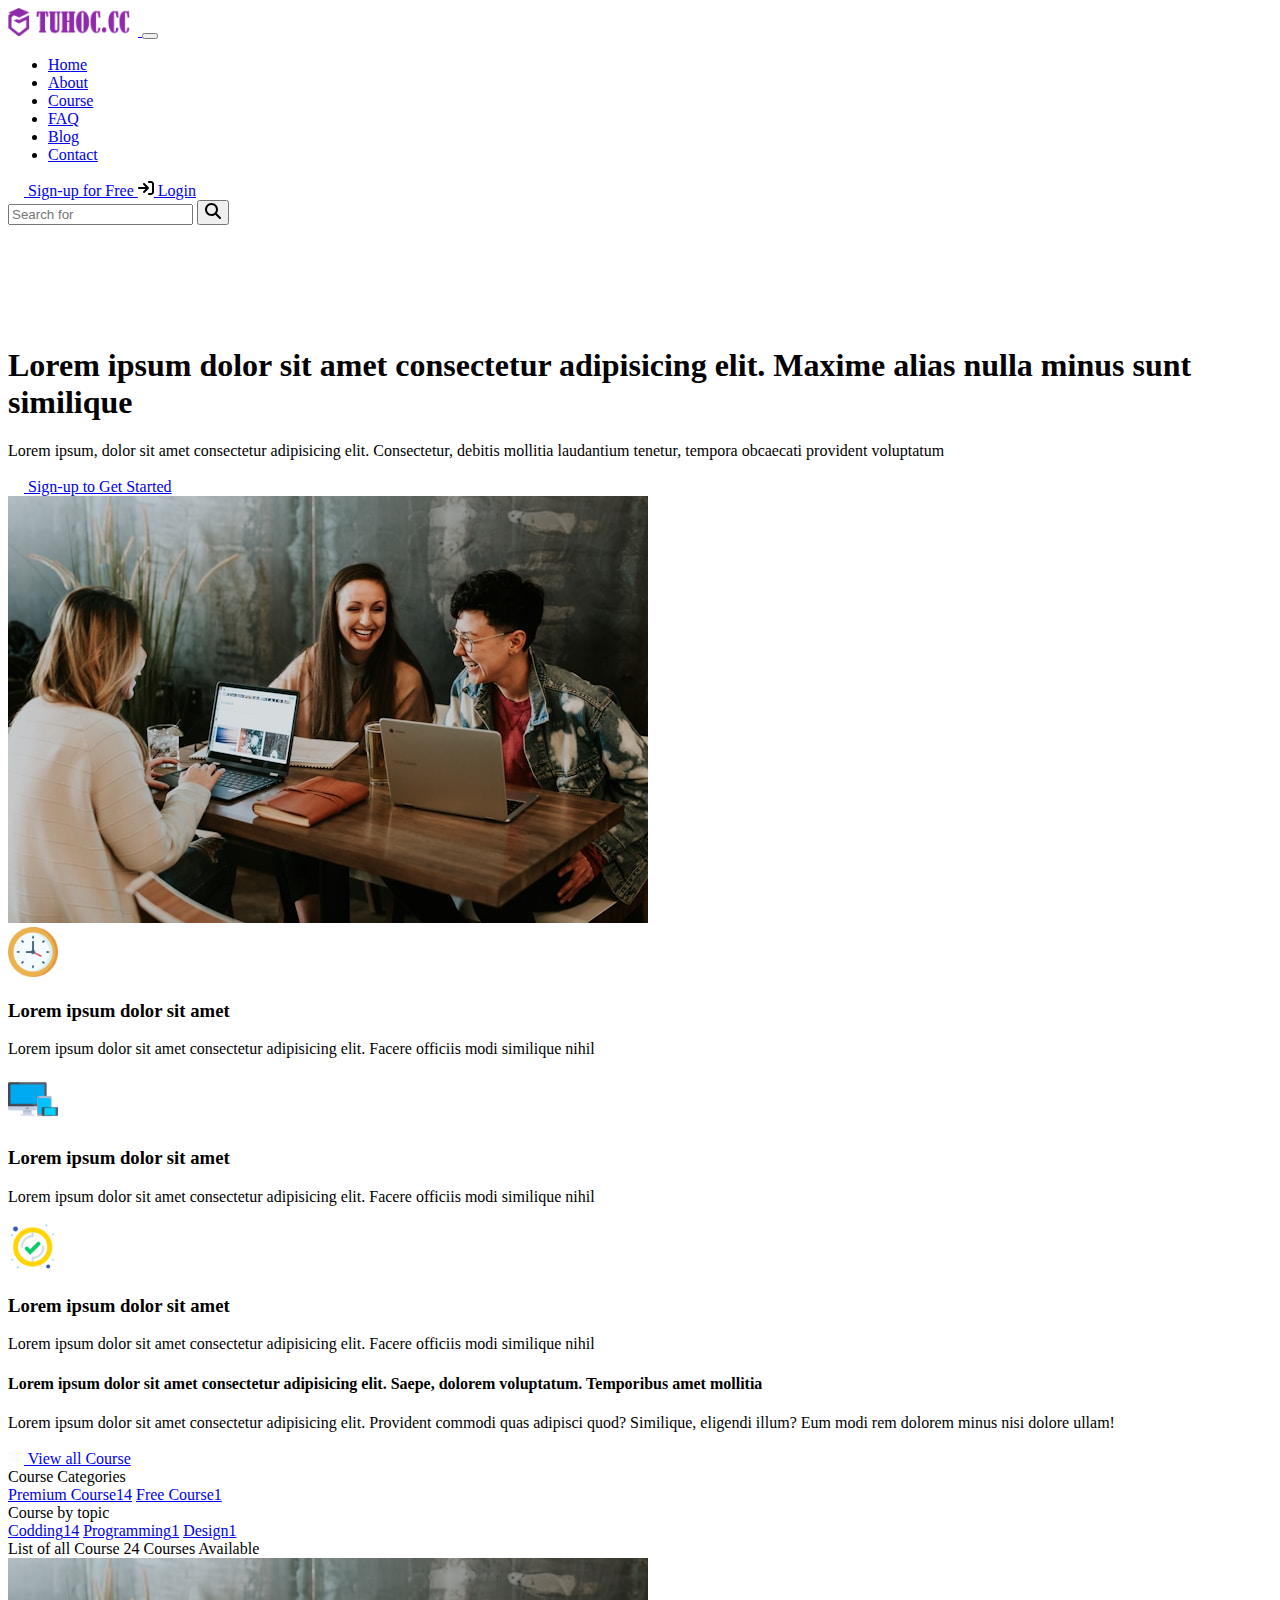
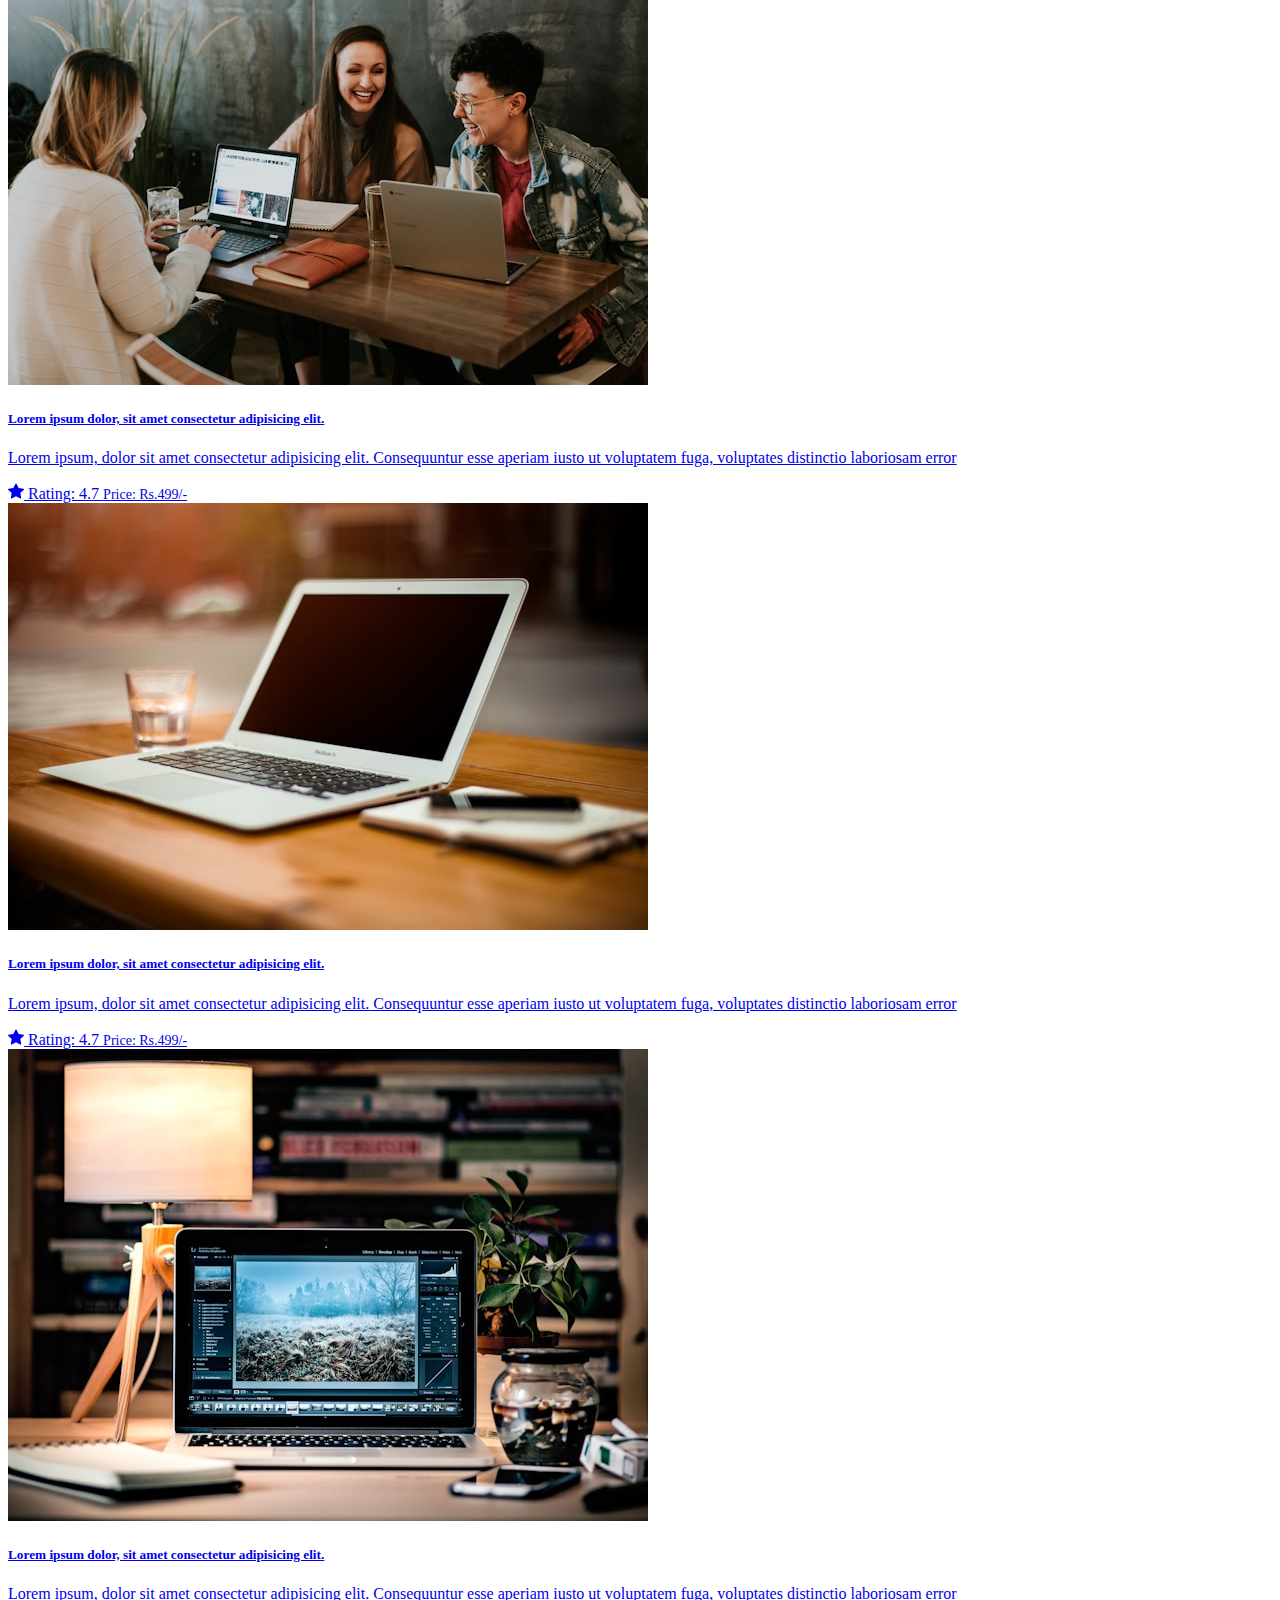
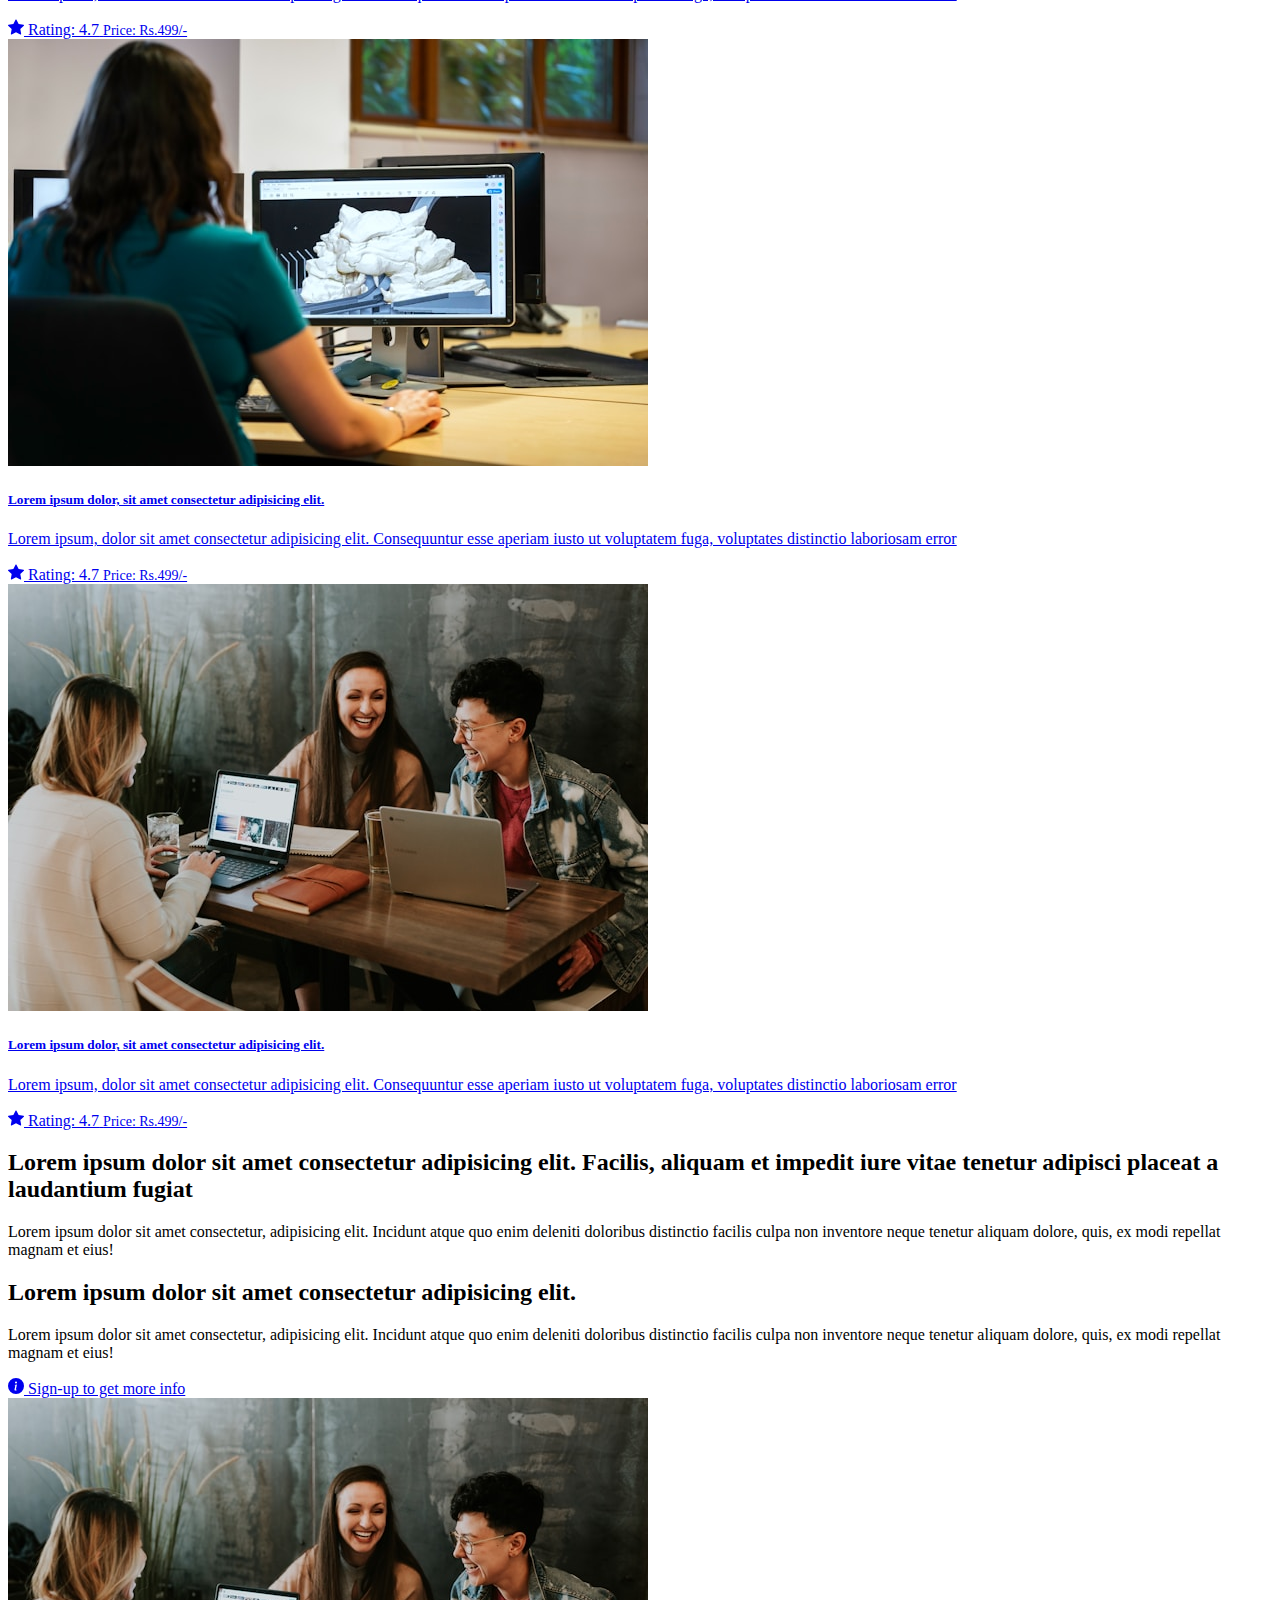
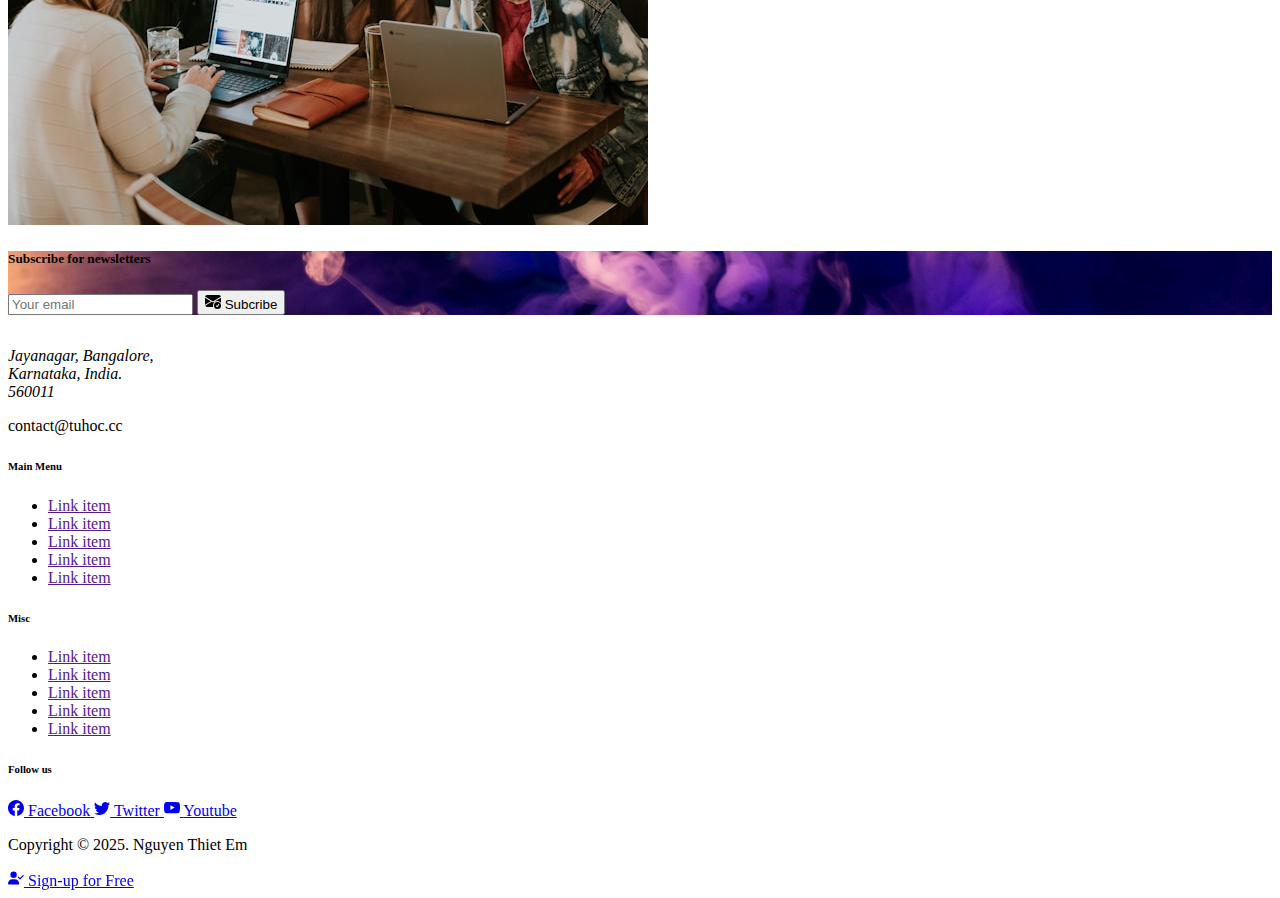
<file: index.html>
<!DOCTYPE html>
<html lang="en">
  <head>
    <meta charset="UTF-8" />
    <meta name="viewport" content="width=device-width, initial-scale=1.0" />
    <title>Dự án 5 Bootstrap</title>
    <!-- css bootstrap -->
    <link href="https://cdn.jsdelivr.net/npm/bootstrap@5.3.5/dist/css/bootstrap.min.css" rel="stylesheet" integrity="sha384-SgOJa3DmI69IUzQ2PVdRZhwQ+dy64/BUtbMJw1MZ8t5HZApcHrRKUc4W0kG879m7" crossorigin="anonymous">
    <!-- my styles -->
     <link rel="stylesheet" href="./style.css">
  </head>
  <body class="bg-light">
    <!-- navbar -->
    <nav class=" navbar navbar-expand-lg bg-body-secondary border-bottom small fixed-top">
      <div class="container">
        <!-- navbar brand -->
        <a class="navbar-brand" href="#">
            <img src="./img/logo-tuhoc-light.png" alt="Tuhoc.cc">
          </a>
        <button
          class="navbar-toggler"
          type="button"
          data-bs-toggle="collapse"
          data-bs-target="#navbarSupportedContent"
          aria-controls="navbarSupportedContent"
          aria-expanded="false"
          aria-label="Toggle navigation"
        >
          <span class="navbar-toggler-icon"></span>
        </button>
        <div class="collapse navbar-collapse" id="navbarSupportedContent">
            <!-- menu item -->
          <ul class="navbar-nav me-auto mb-2 mb-lg-0">
            <li class="nav-item">
              <a class="nav-link active" aria-current="page" href="./index.html">Home</a>
            </li>
            <li class="nav-item">
              <a class="nav-link " aria-current="page" href="#">About</a>
            </li>
            <li class="nav-item">
              <a class="nav-link " aria-current="page" href="#">Course</a>
            </li>
            <li class="nav-item">
              <a class="nav-link " aria-current="page" href="./faq.html">FAQ</a>
            </li>
            <li class="nav-item">
              <a class="nav-link " aria-current="page" href="#">Blog</a>
            </li>
            <li class="nav-item">
              <a class="nav-link " aria-current="page" href="#">Contact</a>
            </li>
            </li>
          </ul>

          <!-- btn dung the de dang ky va dang nhap -->
          <div class="me-1 gap-1 d-flex flex-column flex-md-row">
            <a href="#!" class="btn btn-danger btn-sm d-inline-flex justify-content-center align-items-center">
                <svg xmlns="http://www.w3.org/2000/svg" width="16px" height="16px" class="me-2" viewBox="0 0 640 512"><path fill="#ffffff" d="M96 128a128 128 0 1 1 256 0A128 128 0 1 1 96 128zM0 482.3C0 383.8 79.8 304 178.3 304l91.4 0C368.2 304 448 383.8 448 482.3c0 16.4-13.3 29.7-29.7 29.7L29.7 512C13.3 512 0 498.7 0 482.3zM504 312l0-64-64 0c-13.3 0-24-10.7-24-24s10.7-24 24-24l64 0 0-64c0-13.3 10.7-24 24-24s24 10.7 24 24l0 64 64 0c13.3 0 24 10.7 24 24s-10.7 24-24 24l-64 0 0 64c0 13.3-10.7 24-24 24s-24-10.7-24-24z"/></svg>
                Sign-up for Free
            </a>
            <a href="#!" class="btn btn-warning btn-sm d-inline-flex justify-content-center align-items-center">
                <svg xmlns="http://www.w3.org/2000/svg" width="16px" height="16px" class="me-2" viewBox="0 0 512 512"><!--!Font Awesome Free 6.7.2 by @fontawesome - https://fontawesome.com License - https://fontawesome.com/license/free Copyright 2025 Fonticons, Inc.--><path d="M352 96l64 0c17.7 0 32 14.3 32 32l0 256c0 17.7-14.3 32-32 32l-64 0c-17.7 0-32 14.3-32 32s14.3 32 32 32l64 0c53 0 96-43 96-96l0-256c0-53-43-96-96-96l-64 0c-17.7 0-32 14.3-32 32s14.3 32 32 32zm-9.4 182.6c12.5-12.5 12.5-32.8 0-45.3l-128-128c-12.5-12.5-32.8-12.5-45.3 0s-12.5 32.8 0 45.3L242.7 224 32 224c-17.7 0-32 14.3-32 32s14.3 32 32 32l210.7 0-73.4 73.4c-12.5 12.5-12.5 32.8 0 45.3s32.8 12.5 45.3 0l128-128z"/></svg>
                Login
            </a>
            
          </div>

          <!-- form search -->
          <form class="d-flex mt-2 mt-lg-0" role="search">
            <input
              class="form-control form-control-sm me-0"
              type="search"
              placeholder="Search for"
              aria-label="Search"
            />
            <button class="btn btn-success btn-sm" type="submit">
                <svg xmlns="http://www.w3.org/2000/svg" width="16px" height="16px" viewBox="0 0 512 512"><path fill="currentColor"  d="M416 208c0 45.9-14.9 88.3-40 122.7L502.6 457.4c12.5 12.5 12.5 32.8 0 45.3s-32.8 12.5-45.3 0L330.7 376c-34.4 25.2-76.8 40-122.7 40C93.1 416 0 322.9 0 208S93.1 0 208 0S416 93.1 416 208zM208 352a144 144 0 1 0 0-288 144 144 0 1 0 0 288z"/></svg>
            </button>
          </form>
        </div>
      </div>
    </nav>
    <!-- header start -->
    <header class="main-header pb-5 border-bottom">
      <div class="container">
        <div class="row align-items-center gx-md-5">
          <!-- khoi ben trai -->
          <div class="col-md-6">
            <h1 class="fs-3 fw-normal">Lorem ipsum dolor sit amet consectetur adipisicing elit. Maxime alias nulla minus sunt similique</h1>
            <p class="fs-5 fw- light text-secondary">Lorem ipsum, dolor sit amet consectetur adipisicing elit. Consectetur, debitis mollitia laudantium tenetur, tempora obcaecati provident voluptatum</p>
            <a href="#!" class="btn btn-success btn-sm d-inline-flex justify-content-center align-items-center">
              <svg xmlns="http://www.w3.org/2000/svg" width="16px" height="16px" class="me-2" viewBox="0 0 640 512"><!--!Font Awesome Free 6.7.2 by @fontawesome - https://fontawesome.com License - https://fontawesome.com/license/free Copyright 2025 Fonticons, Inc.--><path fill="#ffffff" d="M96 128a128 128 0 1 1 256 0A128 128 0 1 1 96 128zM0 482.3C0 383.8 79.8 304 178.3 304l91.4 0C368.2 304 448 383.8 448 482.3c0 16.4-13.3 29.7-29.7 29.7L29.7 512C13.3 512 0 498.7 0 482.3zM625 177L497 305c-9.4 9.4-24.6 9.4-33.9 0l-64-64c-9.4-9.4-9.4-24.6 0-33.9s24.6-9.4 33.9 0l47 47L591 143c9.4-9.4 24.6-9.4 33.9 0s9.4 24.6 0 33.9z"/></svg>
              Sign-up to Get Started
          </a>
          </div>
          <!-- khoi ben phai -->
          <div class="col-md-6 mt-3 mt-md-0">
            <div>
              <img class="rounded w-100 " src="./img/main-header.jpg" alt="">
            </div>
          </div>
        </div>
      </div>
    </header>
    <!--site features -->
    <section class="py-4 border-bottom">
      <div class="container">
        <div class="row">
          <!-- item 1 -->
          <div class="col-md-4">
            <div class=" features-item bg-white border rounded p-3 d-flex align-items-center">
              <div>
                <img src="./img/clock.png" alt="">
              </div>
              <div class="ms-2">
                <h3 class="fs-5">Lorem ipsum dolor sit amet</h3>
                <p class="small text-secondary">Lorem ipsum dolor sit amet consectetur adipisicing elit. Facere officiis modi similique nihil</p>
              </div>  
            </div>
      </div>
      <!-- item 2 -->
      <div class="col-md-4">
        <div class=" features-item bg-white border rounded p-3 d-flex align-items-center mt-2 mt-md-0">
          <div>
            <img src="./img/responsive.png" alt="">
          </div>
          <div class="ms-2">
            <h3 class="fs-5">Lorem ipsum dolor sit amet</h3>
            <p class="small text-secondary">Lorem ipsum dolor sit amet consectetur adipisicing elit. Facere officiis modi similique nihil</p>
          </div>  
        </div>
  </div>
  <!-- item 3 -->
  <div class="col-md-4">
    <div class=" features-item bg-white border rounded p-3 d-flex align-items-center mt-2 mt-md-0">
      <div>
        <img src="./img/tick.png" alt="">
      </div>
      <div class="ms-2">
        <h3 class="fs-5">Lorem ipsum dolor sit amet</h3>
        <p class="small text-secondary">Lorem ipsum dolor sit amet consectetur adipisicing elit. Facere officiis modi similique nihil</p>
      </div>  
    </div>
</div>
    </section>
    <!-- Course -->
    <section>
      <div class="py-4 border-bottom">
        <div class="container">
          <!-- row top -->
          <div class="row justify-content-center">
            <div class="col-md-5">
              <div class="text-md-center">
              <h4 class="fs-5">Lorem ipsum dolor sit amet consectetur adipisicing elit. Saepe, dolorem voluptatum. Temporibus amet mollitia</h4>
              <p class="small text-secondary">Lorem ipsum dolor sit amet consectetur adipisicing elit. Provident commodi quas adipisci quod? Similique, eligendi illum? Eum modi rem dolorem minus nisi dolore ullam!</p>
              <a href="#!" class="btn btn-success btn-sm d-inline-flex justify-content-center align-items-center">
                <svg xmlns="http://www.w3.org/2000/svg" width="16px" height="16px" class="me-2"  viewBox="0 0 640 512"><!--!Font Awesome Free 6.7.2 by @fontawesome - https://fontawesome.com License - https://fontawesome.com/license/free Copyright 2025 Fonticons, Inc.--><path fill="#f9fafb" d="M320 32c-8.1 0-16.1 1.4-23.7 4.1L15.8 137.4C6.3 140.9 0 149.9 0 160s6.3 19.1 15.8 22.6l57.9 20.9C57.3 229.3 48 259.8 48 291.9l0 28.1c0 28.4-10.8 57.7-22.3 80.8c-6.5 13-13.9 25.8-22.5 37.6C0 442.7-.9 448.3 .9 453.4s6 8.9 11.2 10.2l64 16c4.2 1.1 8.7 .3 12.4-2s6.3-6.1 7.1-10.4c8.6-42.8 4.3-81.2-2.1-108.7C90.3 344.3 86 329.8 80 316.5l0-24.6c0-30.2 10.2-58.7 27.9-81.5c12.9-15.5 29.6-28 49.2-35.7l157-61.7c8.2-3.2 17.5 .8 20.7 9s-.8 17.5-9 20.7l-157 61.7c-12.4 4.9-23.3 12.4-32.2 21.6l159.6 57.6c7.6 2.7 15.6 4.1 23.7 4.1s16.1-1.4 23.7-4.1L624.2 182.6c9.5-3.4 15.8-12.5 15.8-22.6s-6.3-19.1-15.8-22.6L343.7 36.1C336.1 33.4 328.1 32 320 32zM128 408c0 35.3 86 72 192 72s192-36.7 192-72L496.7 262.6 354.5 314c-11.1 4-22.8 6-34.5 6s-23.5-2-34.5-6L143.3 262.6 128 408z"/></svg>
                View all Course
            </a>
          </div>
            </div>
          </div>
          <!-- row course -->
           <div class="row mt-4 ">
            <div class="col-md-3">
              <div class="list-group small">
                <div class="list-group-item text-bg-light fw-bold">Course Categories</div>
                <a class="align-items-center list-group-item d-flex justify-content-between" href="#!">Premium Course<span class="badge rounded-pill text-bg-warning">14</span></a>
                <a class="align-items-center list-group-item d-flex justify-content-between" href="#!">Free Course<span class="badge rounded-pill text-bg-warning">1</span></a>
              </div>

              <div class="list-group small mt-3">
                <div class="list-group-item text-bg-light fw-bold">Course by topic</div>
                <a class="align-items-center list-group-item d-flex justify-content-between" href="#!">Codding<span class="badge rounded-pill text-bg-warning">14</span></a>
                <a class="align-items-center list-group-item d-flex justify-content-between" href="#!">Programming<span class="badge rounded-pill text-bg-warning">1</span></a>
                <a class="align-items-center list-group-item d-flex justify-content-between" href="#!">Design<span class="badge rounded-pill text-bg-warning">1</span></a>
              </div>
            </div>

            <div class="col-md-9">
              <div class="list-group small mt-3 mt-md-0">
                <div class="align-items-center list-group-item d-flex justify-content-between fw-bold text-bg-light ">
                  List of all Course
                  <span class="badge rounded-pill text-bg-warning">24 Courses Available</span>

                </div>
                <!-- course 1 -->
                <a class="list-group-item list-group-item-action" href="./single-course.html">
                  <div class="row align-items-center">
                    <div class="col-md-4">
                      <div>
                        <img class="rounded img-fluid" src="./img/main-header.jpg" alt="">
                      </div>
                    </div>

                    <div class="col-md-8">
                      <h5>Lorem ipsum dolor, sit amet consectetur adipisicing elit.
                      </h5>
                      <p class="text-secondary">Lorem ipsum, dolor sit amet consectetur adipisicing elit. Consequuntur esse aperiam iusto ut voluptatem fuga, voluptates distinctio laboriosam error</p>
                      <div class="d-inline-flex align-items-center">
                        <span class="me-2 px-2 py-1 badge rounded-pill text-bg-warning d-inline-flex align-items-center">
                          <svg xmlns="http://www.w3.org/2000/svg" width="16" height="16" fill="currentColor" class="bi bi-star-fill me-2" viewBox="0 0 16 16">
                            <path d="M3.612 15.443c-.386.198-.824-.149-.746-.592l.83-4.73L.173 6.765c-.329-.314-.158-.888.283-.95l4.898-.696L7.538.792c.197-.39.73-.39.927 0l2.184 4.327 4.898.696c.441.062.612.636.282.95l-3.522 3.356.83 4.73c.078.443-.36.79-.746.592L8 13.187l-4.389 2.256z"></path>
                        </svg>
                          Rating: 4.7</span>
                        <span style="font-size: 14px;" class="px-2 py-1 badge rounded-pill text-bg-success">Price: Rs.499/-</span>
                      </div>
                    </div>
                  </div>
                </a>
                <!-- course 2 -->
                <a class="list-group-item list-group-item-action" href="./single-course.html">
                  <div class="row align-items-center">
                    <div class="col-md-4">
                      <div>
                        <img class="rounded img-fluid" src="./img/pic1.jpg" alt="">
                      </div>
                    </div>

                    <div class="col-md-8">
                      <h5>Lorem ipsum dolor, sit amet consectetur adipisicing elit.
                      </h5>
                      <p class="text-secondary">Lorem ipsum, dolor sit amet consectetur adipisicing elit. Consequuntur esse aperiam iusto ut voluptatem fuga, voluptates distinctio laboriosam error</p>
                      <div class="d-inline-flex align-items-center">
                        <span class="me-2 px-2 py-1 badge rounded-pill text-bg-warning d-inline-flex align-items-center">
                          <svg xmlns="http://www.w3.org/2000/svg" width="16" height="16" fill="currentColor" class="bi bi-star-fill me-2" viewBox="0 0 16 16">
                            <path d="M3.612 15.443c-.386.198-.824-.149-.746-.592l.83-4.73L.173 6.765c-.329-.314-.158-.888.283-.95l4.898-.696L7.538.792c.197-.39.73-.39.927 0l2.184 4.327 4.898.696c.441.062.612.636.282.95l-3.522 3.356.83 4.73c.078.443-.36.79-.746.592L8 13.187l-4.389 2.256z"></path>
                        </svg>
                          Rating: 4.7</span>
                        <span style="font-size: 14px;" class="px-2 py-1 badge rounded-pill text-bg-success">Price: Rs.499/-</span>
                      </div>
                    </div>
                  </div>
                </a>
                <!-- course 3 -->
                <a class="list-group-item list-group-item-action" href="./single-course.html">
                  <div class="row align-items-center">
                    <div class="col-md-4">
                      <div>
                        <img class="rounded img-fluid" src="./img/pic2.jpg" alt="">
                      </div>
                    </div>

                    <div class="col-md-8">
                      <h5>Lorem ipsum dolor, sit amet consectetur adipisicing elit.
                      </h5>
                      <p class="text-secondary">Lorem ipsum, dolor sit amet consectetur adipisicing elit. Consequuntur esse aperiam iusto ut voluptatem fuga, voluptates distinctio laboriosam error</p>
                      <div class="d-inline-flex align-items-center">
                        <span class="me-2 px-2 py-1 badge rounded-pill text-bg-warning d-inline-flex align-items-center">
                          <svg xmlns="http://www.w3.org/2000/svg" width="16" height="16" fill="currentColor" class="bi bi-star-fill me-2" viewBox="0 0 16 16">
                            <path d="M3.612 15.443c-.386.198-.824-.149-.746-.592l.83-4.73L.173 6.765c-.329-.314-.158-.888.283-.95l4.898-.696L7.538.792c.197-.39.73-.39.927 0l2.184 4.327 4.898.696c.441.062.612.636.282.95l-3.522 3.356.83 4.73c.078.443-.36.79-.746.592L8 13.187l-4.389 2.256z"></path>
                        </svg>
                          Rating: 4.7</span>
                        <span style="font-size: 14px;" class="px-2 py-1 badge rounded-pill text-bg-success">Price: Rs.499/-</span>
                      </div>
                    </div>
                  </div>
                </a>
                <!-- course 4 -->
                <a class="list-group-item list-group-item-action" href="./single-course.html">
                  <div class="row align-items-center">
                    <div class="col-md-4">
                      <div>
                        <img class="rounded img-fluid" src="./img/pic3.jpg" alt="">
                      </div>
                    </div>

                    <div class="col-md-8">
                      <h5>Lorem ipsum dolor, sit amet consectetur adipisicing elit.
                      </h5>
                      <p class="text-secondary">Lorem ipsum, dolor sit amet consectetur adipisicing elit. Consequuntur esse aperiam iusto ut voluptatem fuga, voluptates distinctio laboriosam error</p>
                      <div class="d-inline-flex align-items-center">
                        <span class="me-2 px-2 py-1 badge rounded-pill text-bg-warning d-inline-flex align-items-center">
                          <svg xmlns="http://www.w3.org/2000/svg" width="16" height="16" fill="currentColor" class="bi bi-star-fill me-2" viewBox="0 0 16 16">
                            <path d="M3.612 15.443c-.386.198-.824-.149-.746-.592l.83-4.73L.173 6.765c-.329-.314-.158-.888.283-.95l4.898-.696L7.538.792c.197-.39.73-.39.927 0l2.184 4.327 4.898.696c.441.062.612.636.282.95l-3.522 3.356.83 4.73c.078.443-.36.79-.746.592L8 13.187l-4.389 2.256z"></path>
                        </svg>
                          Rating: 4.7</span>
                        <span style="font-size: 14px;" class="px-2 py-1 badge rounded-pill text-bg-success">Price: Rs.499/-</span>
                      </div>
                    </div>
                  </div>
                </a>
                <!-- course 5 -->
                <a class="list-group-item list-group-item-action" href="./single-course.html">
                  <div class="row align-items-center">
                    <div class="col-md-4">
                      <div>
                        <img class="rounded img-fluid" src="./img/main-header.jpg" alt="">
                      </div>
                    </div>

                    <div class="col-md-8">
                      <h5>Lorem ipsum dolor, sit amet consectetur adipisicing elit.
                      </h5>
                      <p class="text-secondary">Lorem ipsum, dolor sit amet consectetur adipisicing elit. Consequuntur esse aperiam iusto ut voluptatem fuga, voluptates distinctio laboriosam error</p>
                      <div class="d-inline-flex align-items-center">
                        <span class="me-2 px-2 py-1 badge rounded-pill text-bg-warning d-inline-flex align-items-center">
                          <svg xmlns="http://www.w3.org/2000/svg" width="16" height="16" fill="currentColor" class="bi bi-star-fill me-2" viewBox="0 0 16 16">
                            <path d="M3.612 15.443c-.386.198-.824-.149-.746-.592l.83-4.73L.173 6.765c-.329-.314-.158-.888.283-.95l4.898-.696L7.538.792c.197-.39.73-.39.927 0l2.184 4.327 4.898.696c.441.062.612.636.282.95l-3.522 3.356.83 4.73c.078.443-.36.79-.746.592L8 13.187l-4.389 2.256z"></path>
                        </svg>
                          Rating: 4.7</span>
                        <span style="font-size: 14px;" class="px-2 py-1 badge rounded-pill text-bg-success">Price: Rs.499/-</span>
                      </div>
                    </div>
                  </div>
                </a>
              </div>
            </div>
           </div>
        </div>
      </div>
    </section>
    <!-- other content -->
      <section
         class="other-content py-4">
          <div class="container">
            <div class="row mb-3 d-flex align-items-center">
              <!-- khoi ben trai -->
               <div class="col-md-6" >
                <h2 class="fs-5">Lorem ipsum dolor sit amet consectetur adipisicing elit. Facilis, aliquam et impedit iure vitae tenetur adipisci placeat a laudantium fugiat</h2>
                <p class="small text-secondary">Lorem ipsum dolor sit amet consectetur, adipisicing elit. Incidunt atque quo enim deleniti doloribus distinctio facilis culpa non inventore neque tenetur aliquam dolore, quis, ex modi repellat magnam et eius!</p>
                <h2 class="fs-5">Lorem ipsum dolor sit amet consectetur adipisicing elit.</h2>
                <p class="small text-secondary">Lorem ipsum dolor sit amet consectetur, adipisicing elit. Incidunt atque quo enim deleniti doloribus distinctio facilis culpa non inventore neque tenetur aliquam dolore, quis, ex modi repellat magnam et eius!</p>
                <a href="#!" class="btn btn-success btn-sm d-inline-flex justify-content-center align-items-center">
                  <svg xmlns="http://www.w3.org/2000/svg" width="16" height="16" fill="currentColor" class="me-2 bi bi-info-circle-fill" viewBox="0 0 16 16">
                    <path d="M8 16A8 8 0 1 0 8 0a8 8 0 0 0 0 16zm.93-9.412-1 4.705c-.07.34.029.533.304.533.194 0 .487-.07.686-.246l-.088.416c-.287.346-.92.598-1.465.598-.703 0-1.002-.422-.808-1.319l.738-3.468c.064-.293.006-.399-.287-.47l-.451-.081.082-.381 2.29-.287zM8 5.5a1 1 0 1 1 0-2 1 1 0 0 1 0 2z"></path>
                </svg>
                  Sign-up to get more info
              </a>
               </div>
  
               <!-- khoi ben phai -->
               <div class="col-md-6">
                <img class="rounded w-100 mt-2 mt-md-0" src="./img/main-header.jpg" alt="">
               </div>
            </div>
          </div>
        
      </section>
    <!-- subcribe -->
     <section class="subscribe py-5">
      <div class="container">
        <div class="row justify-content-center">
          <div class="col-md-4">
            <div class="text-center mb-3 mb-md-0">
              <h5 class="fs-4 text-white text-md-end fw-light">Subscribe for newsletters</h5>
            </div>
          </div>
          <div class="col-md-4">
             <!-- form subcribe -->
          <form class="d-flex mt-2 mt-lg-0" role="search">
            <!-- input-group: gộp nhóm input trong bootstrap -->
            <div class="input-group">
              <input
              class="form-control form-control-sm me-0"
              type="email"
              placeholder="Your email"
              aria-label="Search"
            />
            <button class="d-inline-flex align-items-center btn btn-success btn-sm" type="submit">
              <svg xmlns="http://www.w3.org/2000/svg" width="16" height="16" fill="currentColor" class="me-2 bi bi-envelope-check-fill" viewBox="0 0 16 16">
                <path d="M.05 3.555A2 2 0 0 1 2 2h12a2 2 0 0 1 1.95 1.555L8 8.414.05 3.555ZM0 4.697v7.104l5.803-3.558L0 4.697ZM6.761 8.83l-6.57 4.026A2 2 0 0 0 2 14h6.256A4.493 4.493 0 0 1 8 12.5a4.49 4.49 0 0 1 1.606-3.446l-.367-.225L8 9.586l-1.239-.757ZM16 4.697v4.974A4.491 4.491 0 0 0 12.5 8a4.49 4.49 0 0 0-1.965.45l-.338-.207L16 4.697Z"></path>
                <path d="M16 12.5a3.5 3.5 0 1 1-7 0 3.5 3.5 0 0 1 7 0Zm-1.993-1.679a.5.5 0 0 0-.686.172l-1.17 1.95-.547-.547a.5.5 0 0 0-.708.708l.774.773a.75.75 0 0 0 1.174-.144l1.335-2.226a.5.5 0 0 0-.172-.686Z"></path>
            </svg>
            Subcribe
            </button>
            </div>
          </form>
          </div>
        </div>
      </div>
     </section>
     <!-- main footer -->
      <footer class="text-bg-dark py-5">
        <div class="container">
          <div class="row">
            <div class="col-md-3">
              <div class="brain-icon mb-2">
                <img src="./img/logo-tuhoc-dark.png" alt="tuhoc.cc">
              </div>
              <address class="small text-secondary">
                Jayanagar, Bangalore, <br>
                Karnataka, India. <br>
                560011
              </address>
              <p class="small text-secondary">contact@tuhoc.cc</p>
            </div>
            <div class="col-md-2">
              <h6>Main Menu</h6>
              <ul class="list-unstyled">
                <li>
                  <a class="text-secondary text-decoration-none" href="">Link item</a>
                </li>
                <li>
                  <a class="text-secondary text-decoration-none" href="">Link item</a>
                </li>
                <li>
                  <a class="text-secondary text-decoration-none" href="">Link item</a>
                </li>
                <li>
                  <a class="text-secondary text-decoration-none" href="">Link item</a>
                </li>
                <li>
                  <a class="text-secondary text-decoration-none" href="">Link item</a>
                </li>
              </ul>
            </div>

            <div class="col-md-2">
              <h6>Misc</h6>
              <ul class="list-unstyled small">
                <li>
                  <a class="text-secondary text-decoration-none" href="">Link item</a>
                </li>
                <li>
                  <a class="text-secondary text-decoration-none" href="">Link item</a>
                </li>
                <li>
                  <a class="text-secondary text-decoration-none" href="">Link item</a>
                </li>
                <li>
                  <a class="text-secondary text-decoration-none" href="">Link item</a>
                </li>
                <li>
                  <a class="text-secondary text-decoration-none" href="">Link item</a>
                </li>
              </ul>
            </div>
            <div class="col-md-5">
              <h6>Follow us</h6>
              <div>
                <a class="btn btn-primary btn-sm px-md-3 rounded-pill d-inline-flex align-items-center mb-2" href="#!">
                  <svg xmlns="http://www.w3.org/2000/svg" width="16" height="16" fill="currentColor" class="bi bi-facebook me-md-2" viewBox="0 0 16 16">
                    <path d="M16 8.049c0-4.446-3.582-8.05-8-8.05C3.58 0-.002 3.603-.002 8.05c0 4.017 2.926 7.347 6.75 7.951v-5.625h-2.03V8.05H6.75V6.275c0-2.017 1.195-3.131 3.022-3.131.876 0 1.791.157 1.791.157v1.98h-1.009c-.993 0-1.303.621-1.303 1.258v1.51h2.218l-.354 2.326H9.25V16c3.824-.604 6.75-3.934 6.75-7.951z"></path>
                </svg>
                <!-- d-md-block d-none: gặp md hiển thị dưới dạng block, bình thường thì không hiển thịthị -->
                  <span class="d-md-block d-none">Facebook</span>
                </a>
                <a class="btn btn-info btn-sm px-md-3 rounded-pill d-inline-flex align-items-center mb-2" href="#!">
                  <svg xmlns="http://www.w3.org/2000/svg" width="16" height="16" fill="currentColor" class="bi bi-twitter me-md-2" viewBox="0 0 16 16">
                    <path d="M5.026 15c6.038 0 9.341-5.003 9.341-9.334 0-.14 0-.282-.006-.422A6.685 6.685 0 0 0 16 3.542a6.658 6.658 0 0 1-1.889.518 3.301 3.301 0 0 0 1.447-1.817 6.533 6.533 0 0 1-2.087.793A3.286 3.286 0 0 0 7.875 6.03a9.325 9.325 0 0 1-6.767-3.429 3.289 3.289 0 0 0 1.018 4.382A3.323 3.323 0 0 1 .64 6.575v.045a3.288 3.288 0 0 0 2.632 3.218 3.203 3.203 0 0 1-.865.115 3.23 3.23 0 0 1-.614-.057 3.283 3.283 0 0 0 3.067 2.277A6.588 6.588 0 0 1 .78 13.58a6.32 6.32 0 0 1-.78-.045A9.344 9.344 0 0 0 5.026 15z"></path>
                </svg>
                <!-- d-md-block d-none: gặp md hiển thị dưới dạng block, bình thường thì không hiển thịthị -->
                  <span class="d-md-block d-none">Twitter</span>
                </a>
                <a class="btn btn-danger btn-sm px-md-3 rounded-pill d-inline-flex align-items-center mb-2" href="#!">
                  <svg xmlns="http://www.w3.org/2000/svg" width="16" height="16" fill="currentColor" class="bi bi-youtube me-md-2" viewBox="0 0 16 16">
                    <path d="M8.051 1.999h.089c.822.003 4.987.033 6.11.335a2.01 2.01 0 0 1 1.415 1.42c.101.38.172.883.22 1.402l.01.104.022.26.008.104c.065.914.073 1.77.074 1.957v.075c-.001.194-.01 1.108-.082 2.06l-.008.105-.009.104c-.05.572-.124 1.14-.235 1.558a2.007 2.007 0 0 1-1.415 1.42c-1.16.312-5.569.334-6.18.335h-.142c-.309 0-1.587-.006-2.927-.052l-.17-.006-.087-.004-.171-.007-.171-.007c-1.11-.049-2.167-.128-2.654-.26a2.007 2.007 0 0 1-1.415-1.419c-.111-.417-.185-.986-.235-1.558L.09 9.82l-.008-.104A31.4 31.4 0 0 1 0 7.68v-.123c.002-.215.01-.958.064-1.778l.007-.103.003-.052.008-.104.022-.26.01-.104c.048-.519.119-1.023.22-1.402a2.007 2.007 0 0 1 1.415-1.42c.487-.13 1.544-.21 2.654-.26l.17-.007.172-.006.086-.003.171-.007A99.788 99.788 0 0 1 7.858 2h.193zM6.4 5.209v4.818l4.157-2.408L6.4 5.209z"></path>
                </svg>
                <!-- d-md-block d-none: gặp md hiển thị dưới dạng block, bình thường thì không hiển thịthị -->
                  <span class="d-md-block d-none">Youtube</span>
                </a>
              </div>
            </div>
          </div>
        </div>
      </footer>
      <!-- coppyright -->
       <div class="copy-right border-bottom bg-black  py-4">
        <div class="container">
          <div class="row text-center d-flex align-items-center" >
            <p class="text-white mb-0 small">Copyright © 2025. Nguyen Thiet Em</p>
          </div>
        </div>
       </div>
       <!-- Moblie padding -->
        <div class="pt-5 pb-4 d-md-none" style="background-color: black;"></div>
       <!-- Sticky foooter-->
       <div class="d-block d-md-none d-flex justify-content-center p-3 fixed-bottom blur-filter" style="background-color: rgb(255 255 255 / 30%);">
              <a href="#!" class="btn btn-warning rounded-pill btn-sm fw-bold px-3 d-inline-flex align-items-center">
                <svg xmlns="http://www.w3.org/2000/svg" width="16px" height="16px" class="me-2" viewBox="0 0 640 512"><!--!Font Awesome Free 6.7.2 by @fontawesome - https://fontawesome.com License - https://fontawesome.com/license/free Copyright 2025 Fonticons, Inc.--><path fill="currentColor" d="M96 128a128 128 0 1 1 256 0A128 128 0 1 1 96 128zM0 482.3C0 383.8 79.8 304 178.3 304l91.4 0C368.2 304 448 383.8 448 482.3c0 16.4-13.3 29.7-29.7 29.7L29.7 512C13.3 512 0 498.7 0 482.3zM625 177L497 305c-9.4 9.4-24.6 9.4-33.9 0l-64-64c-9.4-9.4-9.4-24.6 0-33.9s24.6-9.4 33.9 0l47 47L591 143c9.4-9.4 24.6-9.4 33.9 0s9.4 24.6 0 33.9z"/></svg>
                Sign-up for Free
            </a>
       </div>
           <!--js bootstrap  -->
    <script src="https://cdn.jsdelivr.net/npm/bootstrap@5.3.5/dist/js/bootstrap.bundle.min.js" integrity="sha384-k6d4wzSIapyDyv1kpU366/PK5hCdSbCRGRCMv+eplOQJWyd1fbcAu9OCUj5zNLiq" crossorigin="anonymous"></script>
  </body>
</html>
</file>
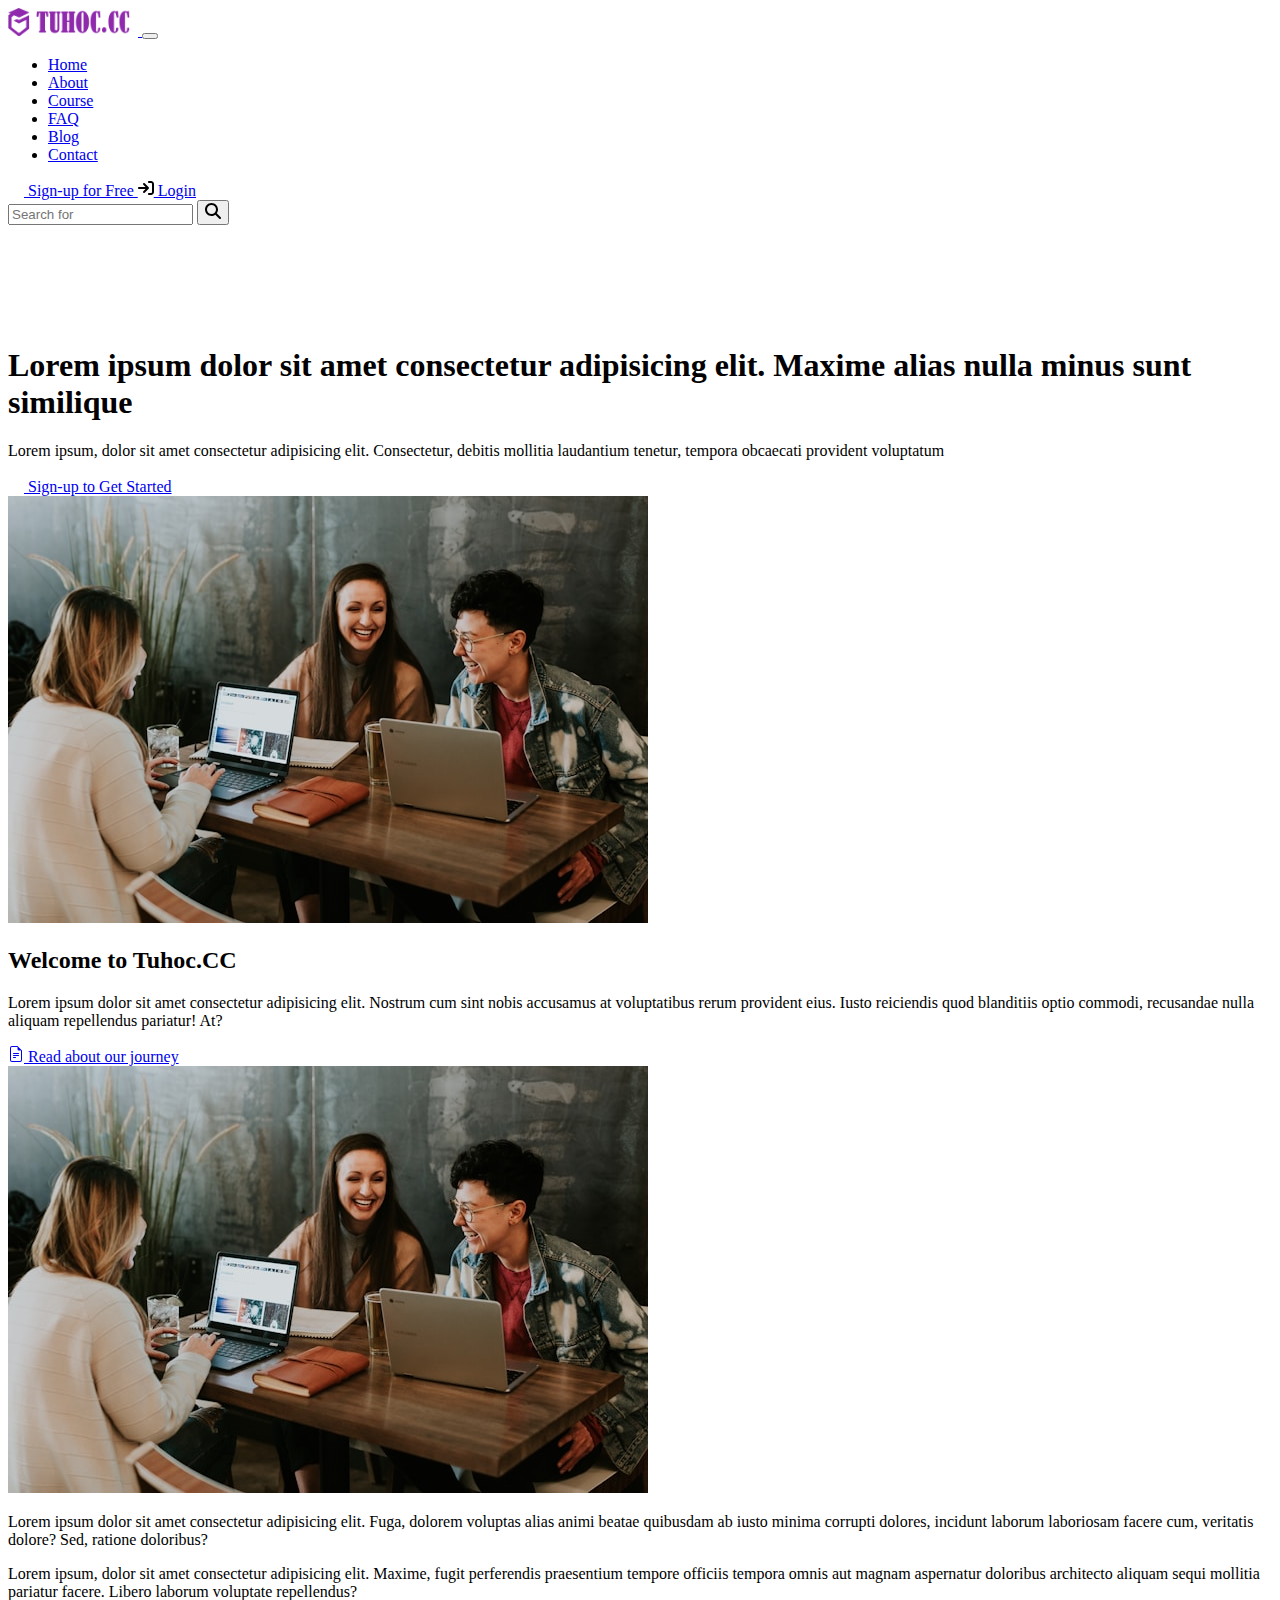
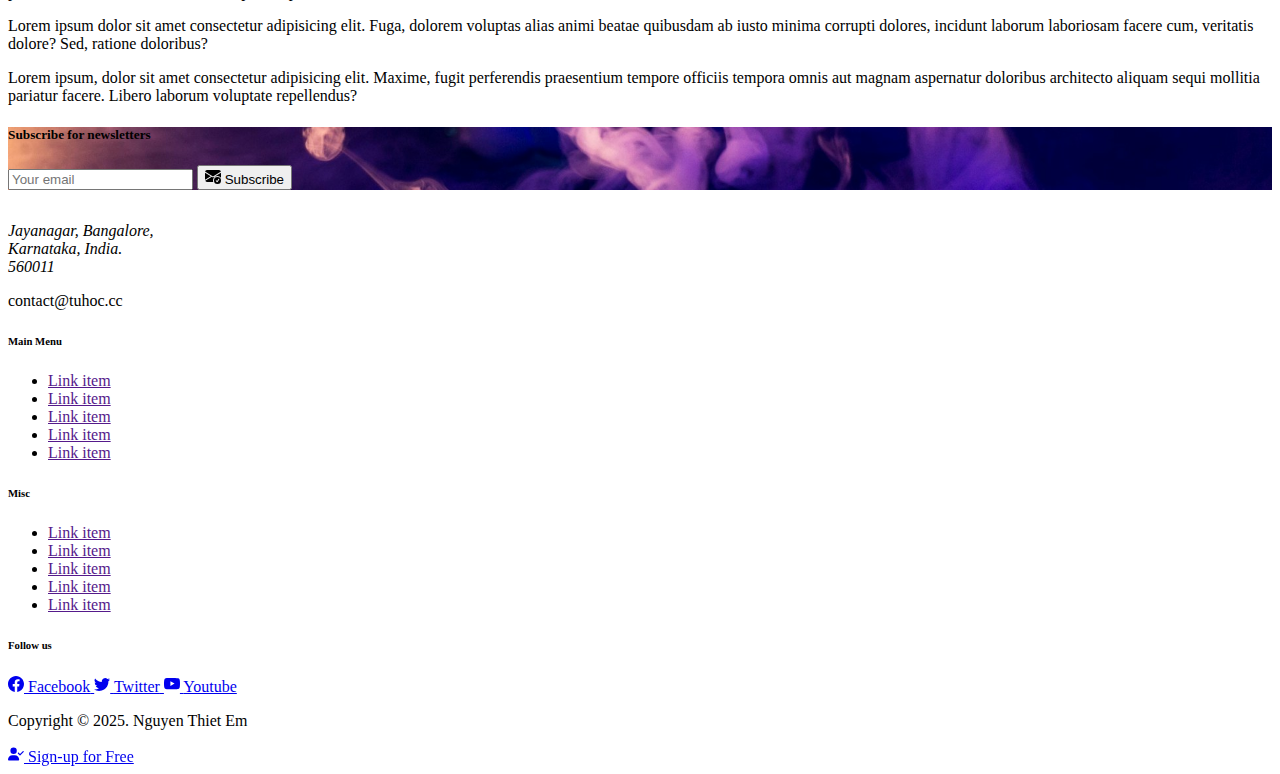
<file: about.html>
<!DOCTYPE html>
<html lang="en">
  <head>
    <meta charset="UTF-8" />
    <meta name="viewport" content="width=device-width, initial-scale=1.0" />
    <title>Dự án 5 Bootstrap</title>
    <!-- css bootstrap -->
    <link href="https://cdn.jsdelivr.net/npm/bootstrap@5.3.5/dist/css/bootstrap.min.css" rel="stylesheet" integrity="sha384-SgOJa3DmI69IUzQ2PVdRZhwQ+dy64/BUtbMJw1MZ8t5HZApcHrRKUc4W0kG879m7" crossorigin="anonymous">
    <!-- my styles -->
     <link rel="stylesheet" href="./style.css">
  </head>
  <body class="bg-light pt-5">
    <!-- navbar -->
    <nav class=" navbar navbar-expand-lg bg-body-secondary border-bottom small fixed-top">
      <div class="container">
        <!-- navbar brand -->
        <a class="navbar-brand" href="#">
            <img src="./img/logo-tuhoc-light.png" alt="Tuhoc.cc">
          </a>
        <button
          class="navbar-toggler"
          type="button"
          data-bs-toggle="collapse"
          data-bs-target="#navbarSupportedContent"
          aria-controls="navbarSupportedContent"
          aria-expanded="false"
          aria-label="Toggle navigation"
        >
          <span class="navbar-toggler-icon"></span>
        </button>
        <div class="collapse navbar-collapse" id="navbarSupportedContent">
            <!-- menu item -->
          <ul class="navbar-nav me-auto mb-2 mb-lg-0">
            <li class="nav-item">
              <a class="nav-link" aria-current="page" href="./index.html">Home</a>
            </li>
            <li class="nav-item">
              <a class="nav-link active" aria-current="page" href="./about.html">About</a>
            </li>
            <li class="nav-item">
              <a class="nav-link " aria-current="page" href="./course.html">Course</a>
            </li>
            <li class="nav-item">
              <a class="nav-link " aria-current="page" href="./faq.html">FAQ</a>
            </li>
            <li class="nav-item">
              <a class="nav-link " aria-current="page" href="#">Blog</a>
            </li>
            <li class="nav-item">
              <a class="nav-link " aria-current="page" href="#">Contact</a>
            </li>
            </li>
          </ul>

          <!-- btn dung the de dang ky va dang nhap -->
          <div class="me-1 gap-1 d-flex flex-column flex-md-row">
            <a href="#!" class="btn btn-danger btn-sm d-inline-flex justify-content-center align-items-center">
                <svg xmlns="http://www.w3.org/2000/svg" width="16px" height="16px" class="me-2" viewBox="0 0 640 512"><path fill="#ffffff" d="M96 128a128 128 0 1 1 256 0A128 128 0 1 1 96 128zM0 482.3C0 383.8 79.8 304 178.3 304l91.4 0C368.2 304 448 383.8 448 482.3c0 16.4-13.3 29.7-29.7 29.7L29.7 512C13.3 512 0 498.7 0 482.3zM504 312l0-64-64 0c-13.3 0-24-10.7-24-24s10.7-24 24-24l64 0 0-64c0-13.3 10.7-24 24-24s24 10.7 24 24l0 64 64 0c13.3 0 24 10.7 24 24s-10.7 24-24 24l-64 0 0 64c0 13.3-10.7 24-24 24s-24-10.7-24-24z"/></svg>
                Sign-up for Free
            </a>
            <a href="#!" class="btn btn-warning btn-sm d-inline-flex justify-content-center align-items-center">
                <svg xmlns="http://www.w3.org/2000/svg" width="16px" height="16px" class="me-2" viewBox="0 0 512 512"><!--!Font Awesome Free 6.7.2 by @fontawesome - https://fontawesome.com License - https://fontawesome.com/license/free Copyright 2025 Fonticons, Inc.--><path d="M352 96l64 0c17.7 0 32 14.3 32 32l0 256c0 17.7-14.3 32-32 32l-64 0c-17.7 0-32 14.3-32 32s14.3 32 32 32l64 0c53 0 96-43 96-96l0-256c0-53-43-96-96-96l-64 0c-17.7 0-32 14.3-32 32s14.3 32 32 32zm-9.4 182.6c12.5-12.5 12.5-32.8 0-45.3l-128-128c-12.5-12.5-32.8-12.5-45.3 0s-12.5 32.8 0 45.3L242.7 224 32 224c-17.7 0-32 14.3-32 32s14.3 32 32 32l210.7 0-73.4 73.4c-12.5 12.5-12.5 32.8 0 45.3s32.8 12.5 45.3 0l128-128z"/></svg>
                Login
            </a>
            
          </div>

          <!-- form search -->
          <form class="d-flex mt-2 mt-lg-0" role="search">
            <input
              class="form-control form-control-sm me-0"
              type="search"
              placeholder="Search for"
              aria-label="Search"
            />
            <button class="btn btn-success btn-sm" type="submit">
                <svg xmlns="http://www.w3.org/2000/svg" width="16px" height="16px" viewBox="0 0 512 512"><path fill="currentColor"  d="M416 208c0 45.9-14.9 88.3-40 122.7L502.6 457.4c12.5 12.5 12.5 32.8 0 45.3s-32.8 12.5-45.3 0L330.7 376c-34.4 25.2-76.8 40-122.7 40C93.1 416 0 322.9 0 208S93.1 0 208 0S416 93.1 416 208zM208 352a144 144 0 1 0 0-288 144 144 0 1 0 0 288z"/></svg>
            </button>
          </form>
        </div>
      </div>
    </nav>
    <!-- header start -->
    <header class="main-header pb-5 border-bottom">
      <div class="container">
        <div class="row align-items-center gx-md-5">
          <!-- khoi ben trai -->
          <div class="col-md-6">
            <h1 class="fs-3 fw-normal">Lorem ipsum dolor sit amet consectetur adipisicing elit. Maxime alias nulla minus sunt similique</h1>
            <p class="fs-5 fw- light text-secondary">Lorem ipsum, dolor sit amet consectetur adipisicing elit. Consectetur, debitis mollitia laudantium tenetur, tempora obcaecati provident voluptatum</p>
            <a href="#!" class="btn btn-success btn-sm d-inline-flex justify-content-center align-items-center">
              <svg xmlns="http://www.w3.org/2000/svg" width="16px" height="16px" class="me-2" viewBox="0 0 640 512"><!--!Font Awesome Free 6.7.2 by @fontawesome - https://fontawesome.com License - https://fontawesome.com/license/free Copyright 2025 Fonticons, Inc.--><path fill="#ffffff" d="M96 128a128 128 0 1 1 256 0A128 128 0 1 1 96 128zM0 482.3C0 383.8 79.8 304 178.3 304l91.4 0C368.2 304 448 383.8 448 482.3c0 16.4-13.3 29.7-29.7 29.7L29.7 512C13.3 512 0 498.7 0 482.3zM625 177L497 305c-9.4 9.4-24.6 9.4-33.9 0l-64-64c-9.4-9.4-9.4-24.6 0-33.9s24.6-9.4 33.9 0l47 47L591 143c9.4-9.4 24.6-9.4 33.9 0s9.4 24.6 0 33.9z"/></svg>
              Sign-up to Get Started
          </a>
          </div>
          <!-- khoi ben phai -->
          <div class="col-md-6 mt-3 mt-md-0">
            <div>
              <img class="rounded w-100 " src="./img/main-header.jpg" alt="">
            </div>
          </div>
        </div>
      </div>
    </header>
   <!-- about -->
    <div class="py-5">
      <div class="container">
        <div class="pb-5 row text-center justify-content-center">
          <div class="col-md-6">
            <h2 class="fs-4 fw-normal">Welcome to Tuhoc.CC</h2>
            <p class="text-secondary small">Lorem ipsum dolor sit amet consectetur adipisicing elit. Nostrum cum sint nobis accusamus at voluptatibus rerum provident eius. Iusto reiciendis quod blanditiis optio commodi, recusandae nulla aliquam repellendus pariatur! At?
            </p>
            <a href="#!" class="btn btn-success btn-sm d-inline-flex justify-content-center align-items-center">
              <svg xmlns="http://www.w3.org/2000/svg" width="16" height="16" fill="currentColor" class="bi bi-file-earmark-text me-2" viewBox="0 0 16 16">
                <path d="M5.5 7a.5.5 0 0 0 0 1h5a.5.5 0 0 0 0-1h-5zM5 9.5a.5.5 0 0 1 .5-.5h5a.5.5 0 0 1 0 1h-5a.5.5 0 0 1-.5-.5zm0 2a.5.5 0 0 1 .5-.5h2a.5.5 0 0 1 0 1h-2a.5.5 0 0 1-.5-.5z"></path>
                <path d="M9.5 0H4a2 2 0 0 0-2 2v12a2 2 0 0 0 2 2h8a2 2 0 0 0 2-2V4.5L9.5 0zm0 1v2A1.5 1.5 0 0 0 11 4.5h2V14a1 1 0 0 1-1 1H4a1 1 0 0 1-1-1V2a1 1 0 0 1 1-1h5.5z"></path>
            </svg>
              Read about our journey
          </a>
          </div>
        </div>
  
        <div class="row align-items-center">
          <div class="col-md-4">
            <img class="rounded w-100" src="./img/main-header.jpg" alt="">
          </div>
          <div class="col-md-4">
            <p class="text-secondary small">Lorem ipsum dolor sit amet consectetur adipisicing elit. Fuga, dolorem voluptas alias animi beatae quibusdam ab iusto minima corrupti dolores, incidunt laborum laboriosam facere cum, veritatis dolore? Sed, ratione doloribus?</p>
            <p class="text-secondary small">Lorem ipsum, dolor sit amet consectetur adipisicing elit. Maxime, fugit perferendis praesentium tempore officiis tempora omnis aut magnam aspernatur doloribus architecto aliquam sequi mollitia pariatur facere. Libero laborum voluptate repellendus?</p>
          </div>
          <div class="col-md-4">
            <p class="text-secondary small">Lorem ipsum dolor sit amet consectetur adipisicing elit. Fuga, dolorem voluptas alias animi beatae quibusdam ab iusto minima corrupti dolores, incidunt laborum laboriosam facere cum, veritatis dolore? Sed, ratione doloribus?</p>
            <p class="text-secondary small">Lorem ipsum, dolor sit amet consectetur adipisicing elit. Maxime, fugit perferendis praesentium tempore officiis tempora omnis aut magnam aspernatur doloribus architecto aliquam sequi mollitia pariatur facere. Libero laborum voluptate repellendus?</p>
          </div>
        </div>
      </div>
    </div>
    <!-- subscribe -->
     <section class="subscribe py-5">
      <div class="container">
        <div class="row justify-content-center">
          <div class="col-md-4">
            <div class="text-center mb-3 mb-md-0">
              <h5 class="fs-4 text-white text-md-end fw-light">Subscribe for newsletters</h5>
            </div>
          </div>
          <div class="col-md-4">
             <!-- form subcribe -->
          <form class="d-flex mt-2 mt-lg-0" role="search">
            <!-- input-group: gộp nhóm input trong bootstrap -->
            <div class="input-group">
              <input
              class="form-control form-control-sm me-0"
              type="email"
              placeholder="Your email"
              aria-label="Search"
            />
            <button class="d-inline-flex align-items-center btn btn-success btn-sm" type="submit">
              <svg xmlns="http://www.w3.org/2000/svg" width="16" height="16" fill="currentColor" class="me-2 bi bi-envelope-check-fill" viewBox="0 0 16 16">
                <path d="M.05 3.555A2 2 0 0 1 2 2h12a2 2 0 0 1 1.95 1.555L8 8.414.05 3.555ZM0 4.697v7.104l5.803-3.558L0 4.697ZM6.761 8.83l-6.57 4.026A2 2 0 0 0 2 14h6.256A4.493 4.493 0 0 1 8 12.5a4.49 4.49 0 0 1 1.606-3.446l-.367-.225L8 9.586l-1.239-.757ZM16 4.697v4.974A4.491 4.491 0 0 0 12.5 8a4.49 4.49 0 0 0-1.965.45l-.338-.207L16 4.697Z"></path>
                <path d="M16 12.5a3.5 3.5 0 1 1-7 0 3.5 3.5 0 0 1 7 0Zm-1.993-1.679a.5.5 0 0 0-.686.172l-1.17 1.95-.547-.547a.5.5 0 0 0-.708.708l.774.773a.75.75 0 0 0 1.174-.144l1.335-2.226a.5.5 0 0 0-.172-.686Z"></path>
            </svg>
            Subscribe
            </button>
            </div>
          </form>
          </div>
        </div>
      </div>
     </section>
     <!-- main footer -->
      <footer class="text-bg-dark py-5">
        <div class="container">
          <div class="row">
            <div class="col-md-3">
              <div class="brain-icon mb-2">
                <img src="./img/logo-tuhoc-dark.png" alt="tuhoc.cc">
              </div>
              <address class="small text-secondary">
                Jayanagar, Bangalore, <br>
                Karnataka, India. <br>
                560011
              </address>
              <p class="small text-secondary">contact@tuhoc.cc</p>
            </div>
            <div class="col-md-2">
              <h6>Main Menu</h6>
              <ul class="list-unstyled">
                <li>
                  <a class="text-secondary text-decoration-none" href="">Link item</a>
                </li>
                <li>
                  <a class="text-secondary text-decoration-none" href="">Link item</a>
                </li>
                <li>
                  <a class="text-secondary text-decoration-none" href="">Link item</a>
                </li>
                <li>
                  <a class="text-secondary text-decoration-none" href="">Link item</a>
                </li>
                <li>
                  <a class="text-secondary text-decoration-none" href="">Link item</a>
                </li>
              </ul>
            </div>

            <div class="col-md-2">
              <h6>Misc</h6>
              <ul class="list-unstyled small">
                <li>
                  <a class="text-secondary text-decoration-none" href="">Link item</a>
                </li>
                <li>
                  <a class="text-secondary text-decoration-none" href="">Link item</a>
                </li>
                <li>
                  <a class="text-secondary text-decoration-none" href="">Link item</a>
                </li>
                <li>
                  <a class="text-secondary text-decoration-none" href="">Link item</a>
                </li>
                <li>
                  <a class="text-secondary text-decoration-none" href="">Link item</a>
                </li>
              </ul>
            </div>
            <div class="col-md-5">
              <h6>Follow us</h6>
              <div>
                <a class="btn btn-primary btn-sm px-md-3 rounded-pill d-inline-flex align-items-center mb-2" href="#!">
                  <svg xmlns="http://www.w3.org/2000/svg" width="16" height="16" fill="currentColor" class="bi bi-facebook me-md-2" viewBox="0 0 16 16">
                    <path d="M16 8.049c0-4.446-3.582-8.05-8-8.05C3.58 0-.002 3.603-.002 8.05c0 4.017 2.926 7.347 6.75 7.951v-5.625h-2.03V8.05H6.75V6.275c0-2.017 1.195-3.131 3.022-3.131.876 0 1.791.157 1.791.157v1.98h-1.009c-.993 0-1.303.621-1.303 1.258v1.51h2.218l-.354 2.326H9.25V16c3.824-.604 6.75-3.934 6.75-7.951z"></path>
                </svg>
                <!-- d-md-block d-none: gặp md hiển thị dưới dạng block, bình thường thì không hiển thịthị -->
                  <span class="d-md-block d-none">Facebook</span>
                </a>
                <a class="btn btn-info btn-sm px-md-3 rounded-pill d-inline-flex align-items-center mb-2" href="#!">
                  <svg xmlns="http://www.w3.org/2000/svg" width="16" height="16" fill="currentColor" class="bi bi-twitter me-md-2" viewBox="0 0 16 16">
                    <path d="M5.026 15c6.038 0 9.341-5.003 9.341-9.334 0-.14 0-.282-.006-.422A6.685 6.685 0 0 0 16 3.542a6.658 6.658 0 0 1-1.889.518 3.301 3.301 0 0 0 1.447-1.817 6.533 6.533 0 0 1-2.087.793A3.286 3.286 0 0 0 7.875 6.03a9.325 9.325 0 0 1-6.767-3.429 3.289 3.289 0 0 0 1.018 4.382A3.323 3.323 0 0 1 .64 6.575v.045a3.288 3.288 0 0 0 2.632 3.218 3.203 3.203 0 0 1-.865.115 3.23 3.23 0 0 1-.614-.057 3.283 3.283 0 0 0 3.067 2.277A6.588 6.588 0 0 1 .78 13.58a6.32 6.32 0 0 1-.78-.045A9.344 9.344 0 0 0 5.026 15z"></path>
                </svg>
                <!-- d-md-block d-none: gặp md hiển thị dưới dạng block, bình thường thì không hiển thịthị -->
                  <span class="d-md-block d-none">Twitter</span>
                </a>
                <a class="btn btn-danger btn-sm px-md-3 rounded-pill d-inline-flex align-items-center mb-2" href="#!">
                  <svg xmlns="http://www.w3.org/2000/svg" width="16" height="16" fill="currentColor" class="bi bi-youtube me-md-2" viewBox="0 0 16 16">
                    <path d="M8.051 1.999h.089c.822.003 4.987.033 6.11.335a2.01 2.01 0 0 1 1.415 1.42c.101.38.172.883.22 1.402l.01.104.022.26.008.104c.065.914.073 1.77.074 1.957v.075c-.001.194-.01 1.108-.082 2.06l-.008.105-.009.104c-.05.572-.124 1.14-.235 1.558a2.007 2.007 0 0 1-1.415 1.42c-1.16.312-5.569.334-6.18.335h-.142c-.309 0-1.587-.006-2.927-.052l-.17-.006-.087-.004-.171-.007-.171-.007c-1.11-.049-2.167-.128-2.654-.26a2.007 2.007 0 0 1-1.415-1.419c-.111-.417-.185-.986-.235-1.558L.09 9.82l-.008-.104A31.4 31.4 0 0 1 0 7.68v-.123c.002-.215.01-.958.064-1.778l.007-.103.003-.052.008-.104.022-.26.01-.104c.048-.519.119-1.023.22-1.402a2.007 2.007 0 0 1 1.415-1.42c.487-.13 1.544-.21 2.654-.26l.17-.007.172-.006.086-.003.171-.007A99.788 99.788 0 0 1 7.858 2h.193zM6.4 5.209v4.818l4.157-2.408L6.4 5.209z"></path>
                </svg>
                <!-- d-md-block d-none: gặp md hiển thị dưới dạng block, bình thường thì không hiển thịthị -->
                  <span class="d-md-block d-none">Youtube</span>
                </a>
              </div>
            </div>
          </div>
        </div>
      </footer>
      <!-- copyright -->
       <div class="copy-right border-bottom bg-black  py-4">
        <div class="container">
          <div class="row text-center d-flex align-items-center" >
            <p class="text-white mb-0 small">Copyright © 2025. Nguyen Thiet Em</p>
          </div>
        </div>
       </div>
       <!-- Moblie padding -->
        <div class="pt-5 pb-4 d-md-none" style="background-color: black;"></div>
       <!-- Sticky foooter-->
       <div class="d-block d-md-none d-flex justify-content-center p-3 fixed-bottom blur-filter" style="background-color: rgb(255 255 255 / 30%);">
              <a href="#!" class="btn btn-warning rounded-pill btn-sm fw-bold px-3 d-inline-flex align-items-center">
                <svg xmlns="http://www.w3.org/2000/svg" width="16px" height="16px" class="me-2" viewBox="0 0 640 512"><!--!Font Awesome Free 6.7.2 by @fontawesome - https://fontawesome.com License - https://fontawesome.com/license/free Copyright 2025 Fonticons, Inc.--><path fill="currentColor" d="M96 128a128 128 0 1 1 256 0A128 128 0 1 1 96 128zM0 482.3C0 383.8 79.8 304 178.3 304l91.4 0C368.2 304 448 383.8 448 482.3c0 16.4-13.3 29.7-29.7 29.7L29.7 512C13.3 512 0 498.7 0 482.3zM625 177L497 305c-9.4 9.4-24.6 9.4-33.9 0l-64-64c-9.4-9.4-9.4-24.6 0-33.9s24.6-9.4 33.9 0l47 47L591 143c9.4-9.4 24.6-9.4 33.9 0s9.4 24.6 0 33.9z"/></svg>
                Sign-up for Free
            </a>
       </div>
           <!--js bootstrap  -->
    <script src="https://cdn.jsdelivr.net/npm/bootstrap@5.3.5/dist/js/bootstrap.bundle.min.js" integrity="sha384-k6d4wzSIapyDyv1kpU366/PK5hCdSbCRGRCMv+eplOQJWyd1fbcAu9OCUj5zNLiq" crossorigin="anonymous"></script>
  </body>
</html>
</file>
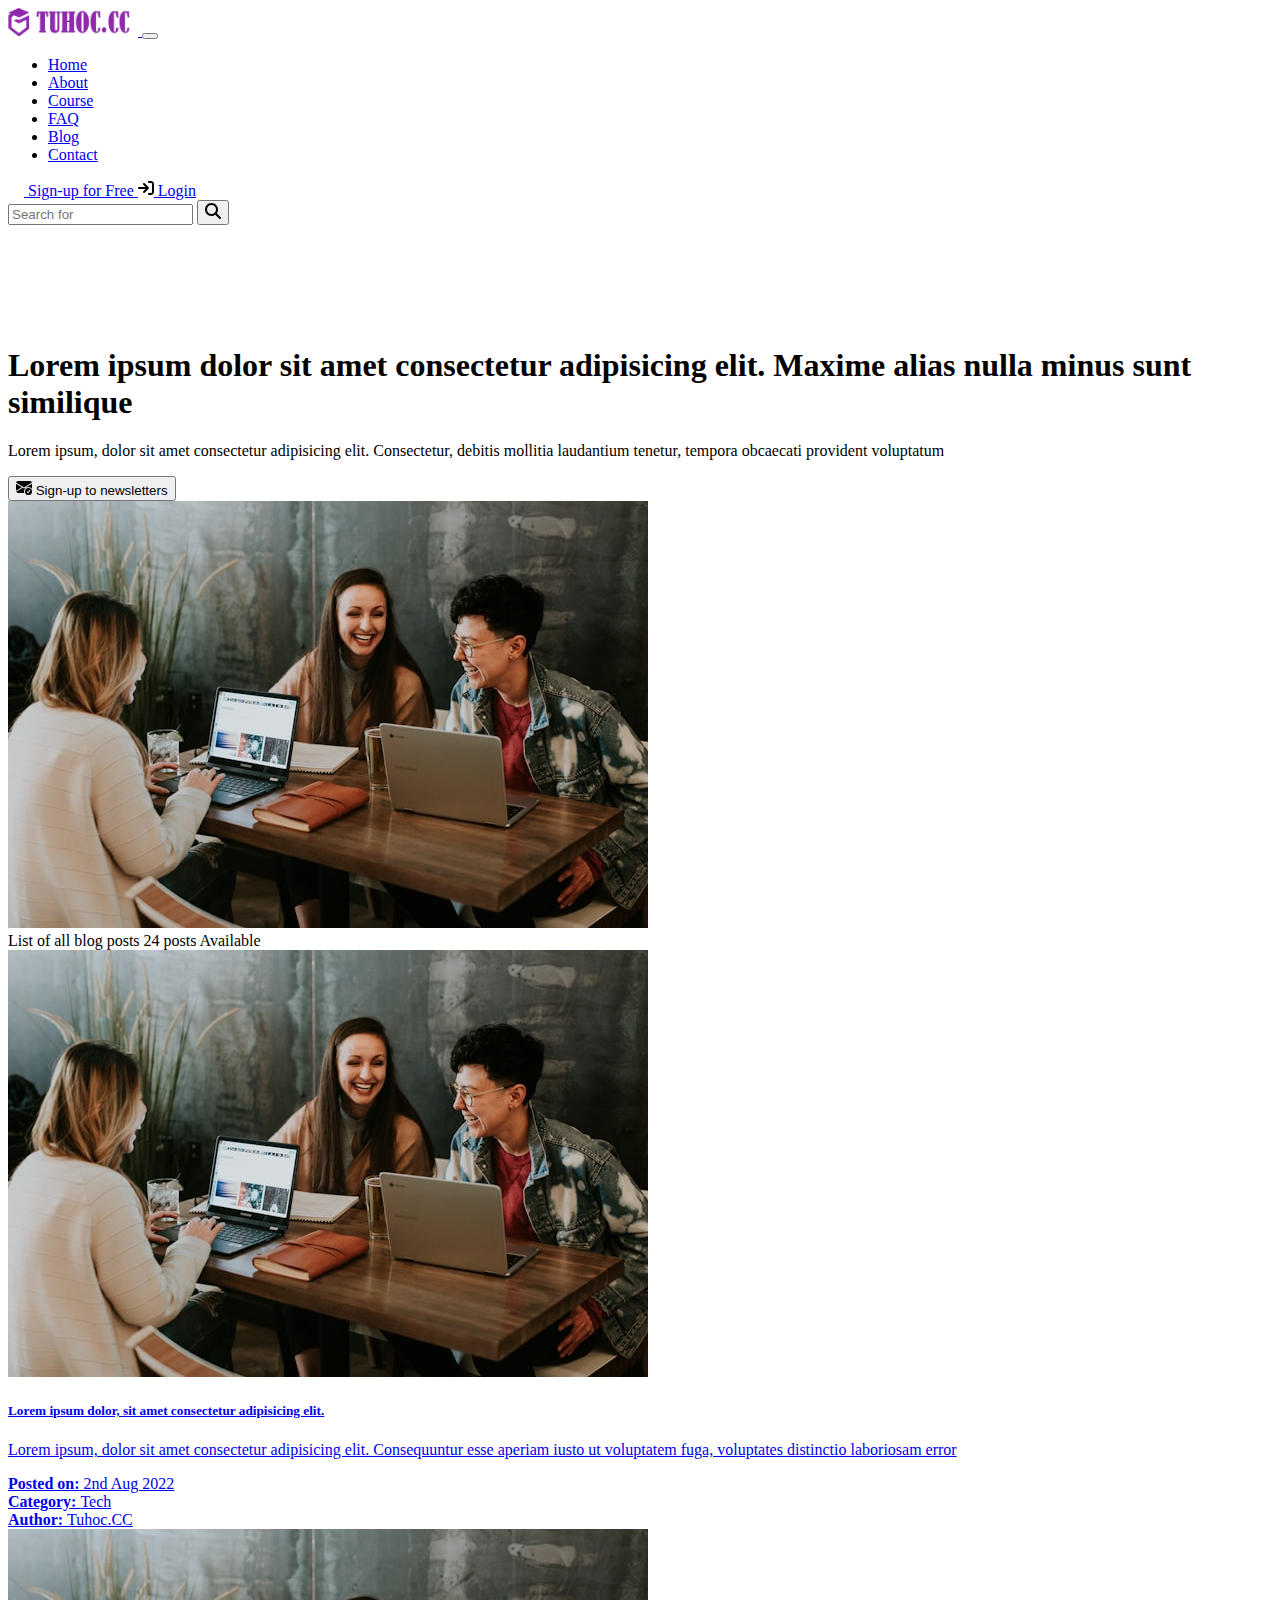
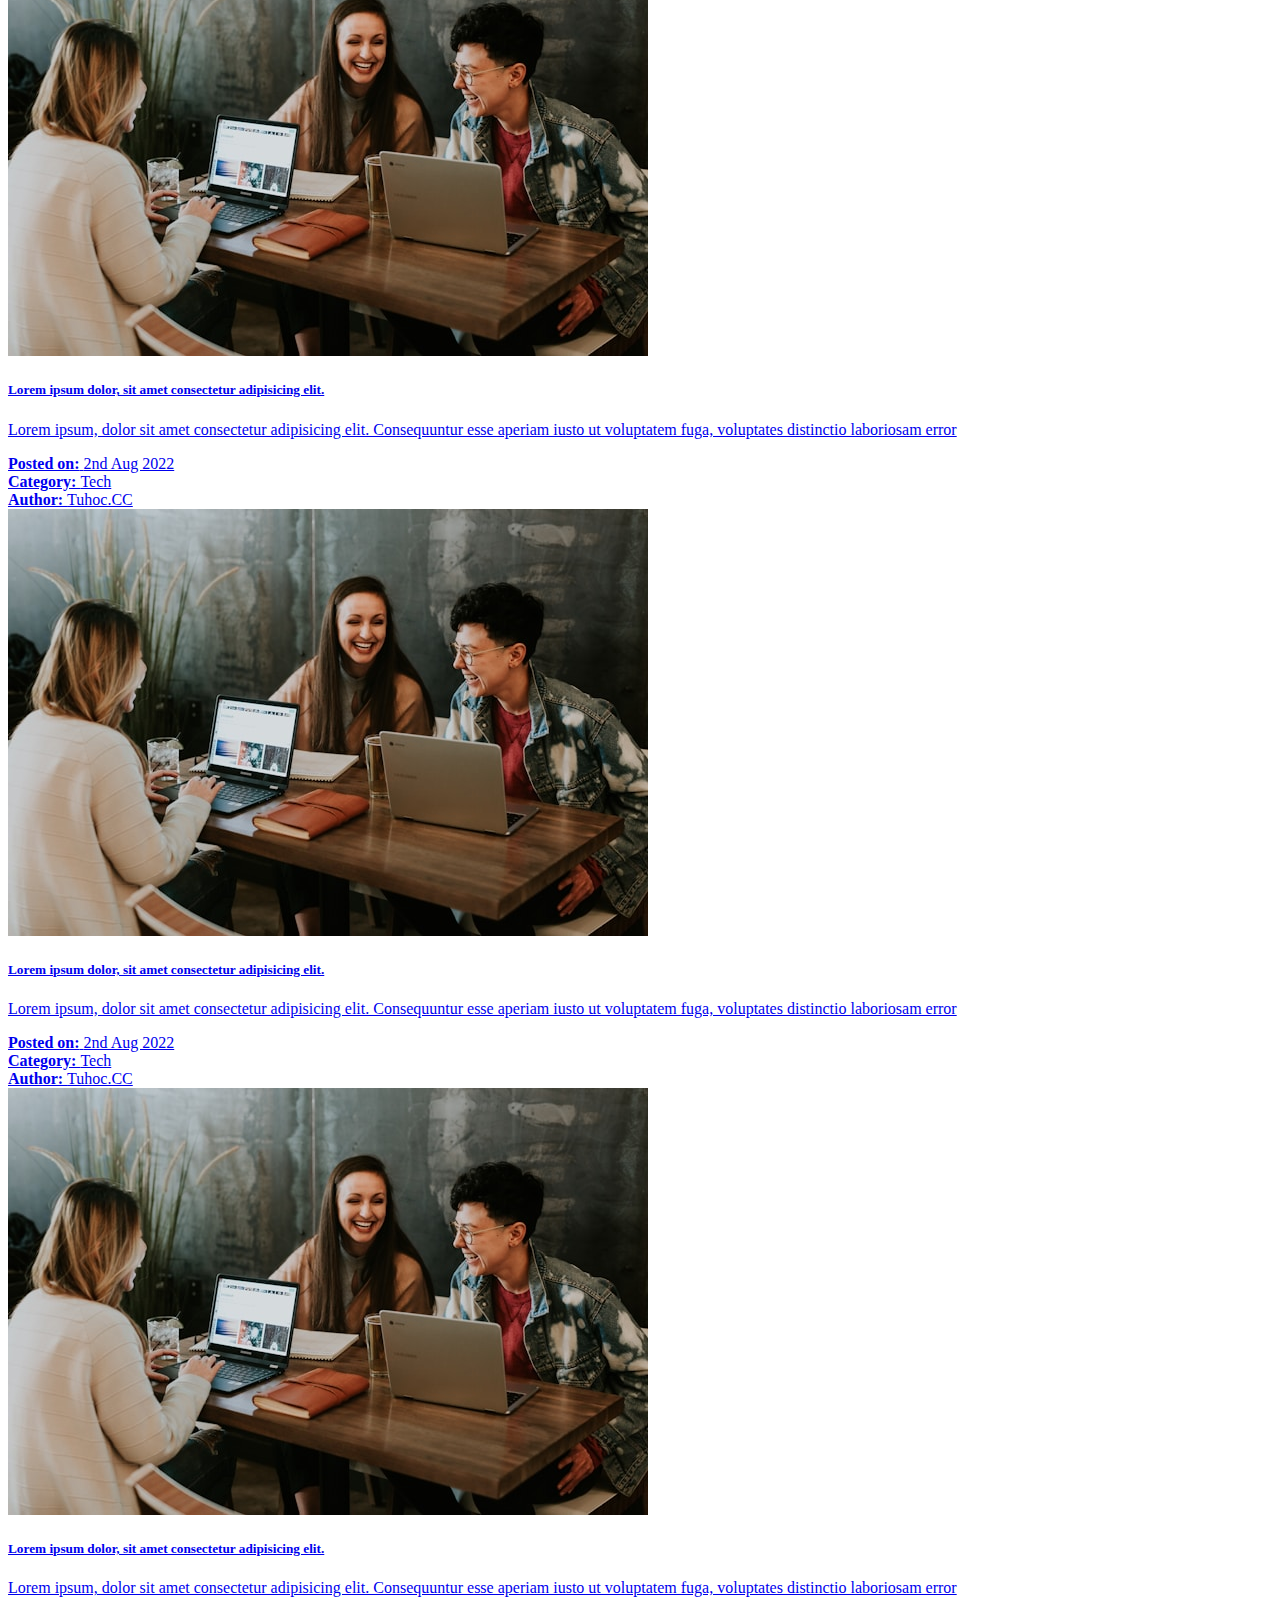
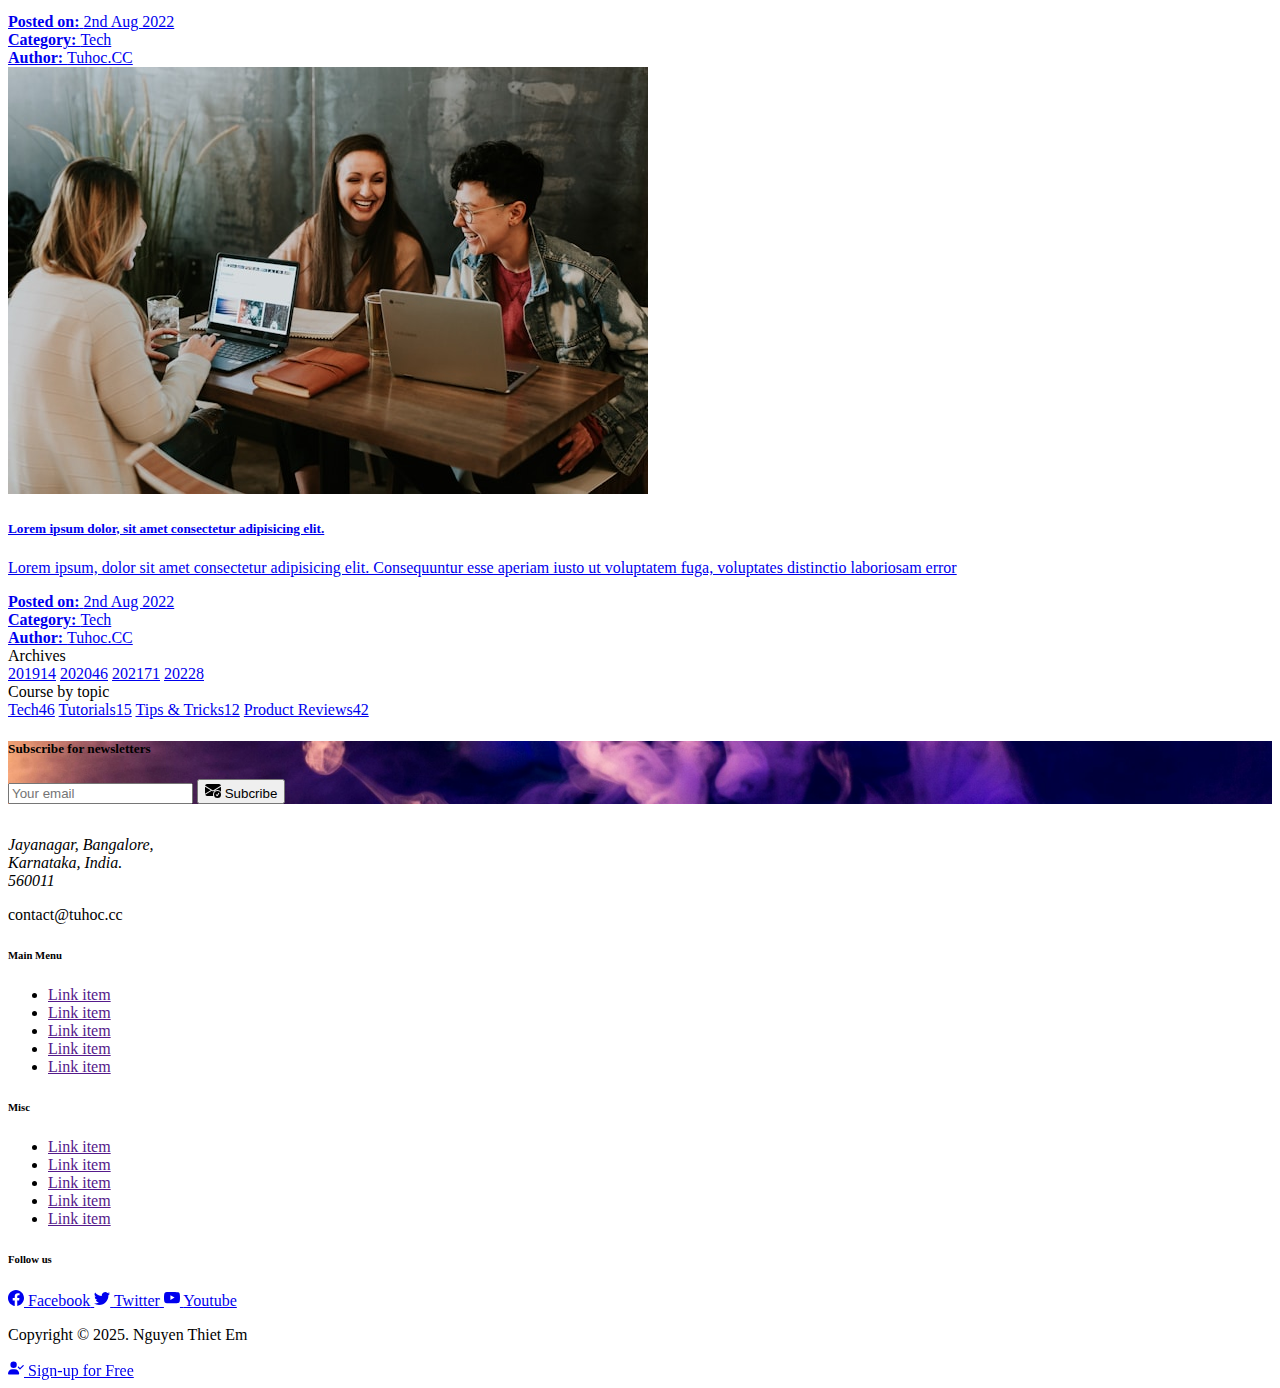
<file: blog.html>
<!DOCTYPE html>
<html lang="en">
  <head>
    <meta charset="UTF-8" />
    <meta name="viewport" content="width=device-width, initial-scale=1.0" />
    <title>Dự án 5 Bootstrap</title>
    <!-- css bootstrap -->
    <link href="https://cdn.jsdelivr.net/npm/bootstrap@5.3.5/dist/css/bootstrap.min.css" rel="stylesheet" integrity="sha384-SgOJa3DmI69IUzQ2PVdRZhwQ+dy64/BUtbMJw1MZ8t5HZApcHrRKUc4W0kG879m7" crossorigin="anonymous">
    <!-- my styles -->
     <link rel="stylesheet" href="./style.css">
  </head>
  <body class="bg-light">
    <!-- navbar -->
    <nav class=" navbar navbar-expand-lg bg-body-secondary border-bottom small fixed-top">
      <div class="container">
        <!-- navbar brand -->
        <a class="navbar-brand" href="#">
            <img src="./img/logo-tuhoc-light.png" alt="Tuhoc.cc">
          </a>
        <button
          class="navbar-toggler"
          type="button"
          data-bs-toggle="collapse"
          data-bs-target="#navbarSupportedContent"
          aria-controls="navbarSupportedContent"
          aria-expanded="false"
          aria-label="Toggle navigation"
        >
          <span class="navbar-toggler-icon"></span>
        </button>
        <div class="collapse navbar-collapse" id="navbarSupportedContent">
            <!-- menu item -->
          <ul class="navbar-nav me-auto mb-2 mb-lg-0">
            <li class="nav-item">
              <a class="nav-link " aria-current="page" href="./index.html">Home</a>
            </li>
            <li class="nav-item">
              <a class="nav-link " aria-current="page" href="./about.html">About</a>
            </li>
            <li class="nav-item">
              <a class="nav-link " aria-current="page" href="./course.html">Course</a>
            </li>
            <li class="nav-item">
              <a class="nav-link " aria-current="page" href="./faq.html">FAQ</a>
            </li>
            <li class="nav-item">
              <a class="nav-link active" aria-current="page" href="./blog">Blog</a>
            </li>
            <li class="nav-item">
              <a class="nav-link " aria-current="page" href="./contact.html">Contact</a>
            </li>
            </li>
          </ul>

          <!-- btn dung the de dang ky va dang nhap -->
          <div class="me-1 gap-1 d-flex flex-column flex-md-row">
            <a href="#!" class="btn btn-danger btn-sm d-inline-flex justify-content-center align-items-center">
                <svg xmlns="http://www.w3.org/2000/svg" width="16px" height="16px" class="me-2" viewBox="0 0 640 512"><path fill="#ffffff" d="M96 128a128 128 0 1 1 256 0A128 128 0 1 1 96 128zM0 482.3C0 383.8 79.8 304 178.3 304l91.4 0C368.2 304 448 383.8 448 482.3c0 16.4-13.3 29.7-29.7 29.7L29.7 512C13.3 512 0 498.7 0 482.3zM504 312l0-64-64 0c-13.3 0-24-10.7-24-24s10.7-24 24-24l64 0 0-64c0-13.3 10.7-24 24-24s24 10.7 24 24l0 64 64 0c13.3 0 24 10.7 24 24s-10.7 24-24 24l-64 0 0 64c0 13.3-10.7 24-24 24s-24-10.7-24-24z"/></svg>
                Sign-up for Free
            </a>
            <a href="#!" class="btn btn-warning btn-sm d-inline-flex justify-content-center align-items-center">
                <svg xmlns="http://www.w3.org/2000/svg" width="16px" height="16px" class="me-2" viewBox="0 0 512 512"><!--!Font Awesome Free 6.7.2 by @fontawesome - https://fontawesome.com License - https://fontawesome.com/license/free Copyright 2025 Fonticons, Inc.--><path d="M352 96l64 0c17.7 0 32 14.3 32 32l0 256c0 17.7-14.3 32-32 32l-64 0c-17.7 0-32 14.3-32 32s14.3 32 32 32l64 0c53 0 96-43 96-96l0-256c0-53-43-96-96-96l-64 0c-17.7 0-32 14.3-32 32s14.3 32 32 32zm-9.4 182.6c12.5-12.5 12.5-32.8 0-45.3l-128-128c-12.5-12.5-32.8-12.5-45.3 0s-12.5 32.8 0 45.3L242.7 224 32 224c-17.7 0-32 14.3-32 32s14.3 32 32 32l210.7 0-73.4 73.4c-12.5 12.5-12.5 32.8 0 45.3s32.8 12.5 45.3 0l128-128z"/></svg>
                Login
            </a>
            
          </div>

          <!-- form search -->
          <form class="d-flex mt-2 mt-lg-0" role="search">
            <input
              class="form-control form-control-sm me-0"
              type="search"
              placeholder="Search for"
              aria-label="Search"
            />
            <button class="btn btn-success btn-sm" type="submit">
                <svg xmlns="http://www.w3.org/2000/svg" width="16px" height="16px" viewBox="0 0 512 512"><path fill="currentColor"  d="M416 208c0 45.9-14.9 88.3-40 122.7L502.6 457.4c12.5 12.5 12.5 32.8 0 45.3s-32.8 12.5-45.3 0L330.7 376c-34.4 25.2-76.8 40-122.7 40C93.1 416 0 322.9 0 208S93.1 0 208 0S416 93.1 416 208zM208 352a144 144 0 1 0 0-288 144 144 0 1 0 0 288z"/></svg>
            </button>
          </form>
        </div>
      </div>
    </nav>
    <!-- header start -->
    <header class="main-header pb-5 border-bottom">
      <div class="container">
        <div class="row align-items-center gx-md-5">
          <!-- khoi ben trai -->
          <div class="col-md-6">
            <h1 class="fs-3 fw-normal">Lorem ipsum dolor sit amet consectetur adipisicing elit. Maxime alias nulla minus sunt similique</h1>
            <p class="fs-5 fw- light text-secondary">Lorem ipsum, dolor sit amet consectetur adipisicing elit. Consectetur, debitis mollitia laudantium tenetur, tempora obcaecati provident voluptatum</p>
            <button class="d-inline-flex align-items-center btn btn-success btn-sm" type="submit">
              <svg xmlns="http://www.w3.org/2000/svg" width="16" height="16" fill="currentColor" class="me-2 bi bi-envelope-check-fill" viewBox="0 0 16 16">
                <path d="M.05 3.555A2 2 0 0 1 2 2h12a2 2 0 0 1 1.95 1.555L8 8.414.05 3.555ZM0 4.697v7.104l5.803-3.558L0 4.697ZM6.761 8.83l-6.57 4.026A2 2 0 0 0 2 14h6.256A4.493 4.493 0 0 1 8 12.5a4.49 4.49 0 0 1 1.606-3.446l-.367-.225L8 9.586l-1.239-.757ZM16 4.697v4.974A4.491 4.491 0 0 0 12.5 8a4.49 4.49 0 0 0-1.965.45l-.338-.207L16 4.697Z"></path>
                <path d="M16 12.5a3.5 3.5 0 1 1-7 0 3.5 3.5 0 0 1 7 0Zm-1.993-1.679a.5.5 0 0 0-.686.172l-1.17 1.95-.547-.547a.5.5 0 0 0-.708.708l.774.773a.75.75 0 0 0 1.174-.144l1.335-2.226a.5.5 0 0 0-.172-.686Z"></path>
            </svg>
            Sign-up to newsletters
            </button>
          </div>
          <!-- khoi ben phai -->
          <div class="col-md-6 mt-3 mt-md-0">
            <div>
              <img class="rounded w-100 " src="./img/main-header.jpg" alt="">
            </div>
          </div>
        </div>
      </div>
    </header>
    <!-- Course -->
    <section>
      <div class="py-4 border-bottom">
        <div class="container">
          <!-- row course -->
           <div class="row mt-4 ">
            <div class="col-md-9">
              <div class="list-group small mt-3 mt-md-0">
                <div class="align-items-center list-group-item d-flex justify-content-between fw-bold text-bg-light ">
                  List of all blog posts
                  <span class="badge rounded-pill text-bg-warning">
                    24 posts Available</span>

                </div>
                <!-- course 1 -->
                <a href="./single-post.html" class="list-group-item list-group-item-action" href="./single-course.html">
                  <div class="row align-items-center">
                    <div class="col-md-4">
                      <div>
                        <img class="rounded img-fluid" src="./img/main-header.jpg" alt="">
                      </div>
                    </div>

                    <div class="col-md-8">
                      <h5>Lorem ipsum dolor, sit amet consectetur adipisicing elit.
                      </h5>
                      <p class="text-secondary">Lorem ipsum, dolor sit amet consectetur adipisicing elit. Consequuntur esse aperiam iusto ut voluptatem fuga, voluptates distinctio laboriosam error</p>
                      <div class="d-inline-flex align-items-center">
                        <div class="me-2 px-2 py-1 badge rounded-pill text-bg-dark d-inline-flex align-items-center">
                          <strong>Posted on:</strong>
                          <span >
                            2nd Aug 2022</span>
                        </div>
                          
                        
                      </div>
                      <div class="d-inline-flex align-items-center">
                        <div class="me-2 px-2 py-1 badge rounded-pill text-bg-dark d-inline-flex align-items-center">
                          <strong>Category: </strong>
                          <span >
                            Tech</span>
                        </div>
                          
                        
                      </div>
                      <div class="d-inline-flex align-items-center">
                        <div class="me-2 px-2 py-1 badge rounded-pill text-bg-dark d-inline-flex align-items-center">
                          <strong>Author: </strong>
                          <span >
                            Tuhoc.CC</span>
                        </div>
                          
                        
                      </div>
                    </div>
                  </div>
                </a>
                <!-- course 2 -->
                <a href="./single-post.html" class="list-group-item list-group-item-action" href="./single-course.html">
                  <div class="row align-items-center">
                    <div class="col-md-4">
                      <div>
                        <img class="rounded img-fluid" src="./img/main-header.jpg" alt="">
                      </div>
                    </div>

                    <div class="col-md-8">
                      <h5>Lorem ipsum dolor, sit amet consectetur adipisicing elit.
                      </h5>
                      <p class="text-secondary">Lorem ipsum, dolor sit amet consectetur adipisicing elit. Consequuntur esse aperiam iusto ut voluptatem fuga, voluptates distinctio laboriosam error</p>
                      <div class="d-inline-flex align-items-center">
                        <div class="me-2 px-2 py-1 badge rounded-pill text-bg-dark d-inline-flex align-items-center">
                          <strong>Posted on:</strong>
                          <span >
                            2nd Aug 2022</span>
                        </div>
                          
                        
                      </div>
                      <div class="d-inline-flex align-items-center">
                        <div class="me-2 px-2 py-1 badge rounded-pill text-bg-dark d-inline-flex align-items-center">
                          <strong>Category: </strong>
                          <span >
                            Tech</span>
                        </div>
                          
                        
                      </div>
                      <div class="d-inline-flex align-items-center">
                        <div class="me-2 px-2 py-1 badge rounded-pill text-bg-dark d-inline-flex align-items-center">
                          <strong>Author: </strong>
                          <span >
                            Tuhoc.CC</span>
                        </div>
                          
                        
                      </div>
                    </div>
                  </div>
                </a>
                <!-- course 3 -->
                <a href="./single-post.html" class="list-group-item list-group-item-action" href="./single-course.html">
                  <div class="row align-items-center">
                    <div class="col-md-4">
                      <div>
                        <img class="rounded img-fluid" src="./img/main-header.jpg" alt="">
                      </div>
                    </div>

                    <div class="col-md-8">
                      <h5>Lorem ipsum dolor, sit amet consectetur adipisicing elit.
                      </h5>
                      <p class="text-secondary">Lorem ipsum, dolor sit amet consectetur adipisicing elit. Consequuntur esse aperiam iusto ut voluptatem fuga, voluptates distinctio laboriosam error</p>
                      <div class="d-inline-flex align-items-center">
                        <div class="me-2 px-2 py-1 badge rounded-pill text-bg-dark d-inline-flex align-items-center">
                          <strong>Posted on:</strong>
                          <span >
                            2nd Aug 2022</span>
                        </div>
                          
                        
                      </div>
                      <div class="d-inline-flex align-items-center">
                        <div class="me-2 px-2 py-1 badge rounded-pill text-bg-dark d-inline-flex align-items-center">
                          <strong>Category: </strong>
                          <span >
                            Tech</span>
                        </div>
                          
                        
                      </div>
                      <div class="d-inline-flex align-items-center">
                        <div class="me-2 px-2 py-1 badge rounded-pill text-bg-dark d-inline-flex align-items-center">
                          <strong>Author: </strong>
                          <span >
                            Tuhoc.CC</span>
                        </div>
                          
                        
                      </div>
                    </div>
                  </div>
                </a>
                <!-- course 4 -->
                <a href="./single-post.html" class="list-group-item list-group-item-action" href="./single-course.html">
                  <div class="row align-items-center">
                    <div class="col-md-4">
                      <div>
                        <img class="rounded img-fluid" src="./img/main-header.jpg" alt="">
                      </div>
                    </div>

                    <div class="col-md-8">
                      <h5>Lorem ipsum dolor, sit amet consectetur adipisicing elit.
                      </h5>
                      <p class="text-secondary">Lorem ipsum, dolor sit amet consectetur adipisicing elit. Consequuntur esse aperiam iusto ut voluptatem fuga, voluptates distinctio laboriosam error</p>
                      <div class="d-inline-flex align-items-center">
                        <div class="me-2 px-2 py-1 badge rounded-pill text-bg-dark d-inline-flex align-items-center">
                          <strong>Posted on:</strong>
                          <span >
                            2nd Aug 2022</span>
                        </div>
                          
                        
                      </div>
                      <div class="d-inline-flex align-items-center">
                        <div class="me-2 px-2 py-1 badge rounded-pill text-bg-dark d-inline-flex align-items-center">
                          <strong>Category: </strong>
                          <span >
                            Tech</span>
                        </div>
                          
                        
                      </div>
                      <div class="d-inline-flex align-items-center">
                        <div class="me-2 px-2 py-1 badge rounded-pill text-bg-dark d-inline-flex align-items-center">
                          <strong>Author: </strong>
                          <span >
                            Tuhoc.CC</span>
                        </div>
                          
                        
                      </div>
                    </div>
                  </div>
                </a>
                <!-- course 5 -->
                <a href="./single-post.html" class="list-group-item list-group-item-action" href="./single-course.html">
                  <div class="row align-items-center">
                    <div class="col-md-4">
                      <div>
                        <img class="rounded img-fluid" src="./img/main-header.jpg" alt="">
                      </div>
                    </div>

                    <div class="col-md-8">
                      <h5>Lorem ipsum dolor, sit amet consectetur adipisicing elit.
                      </h5>
                      <p class="text-secondary">Lorem ipsum, dolor sit amet consectetur adipisicing elit. Consequuntur esse aperiam iusto ut voluptatem fuga, voluptates distinctio laboriosam error</p>
                      <div class="d-inline-flex align-items-center">
                        <div class="me-2 px-2 py-1 badge rounded-pill text-bg-dark d-inline-flex align-items-center">
                          <strong>Posted on:</strong>
                          <span >
                            2nd Aug 2022</span>
                        </div>
                          
                        
                      </div>
                      <div class="d-inline-flex align-items-center">
                        <div class="me-2 px-2 py-1 badge rounded-pill text-bg-dark d-inline-flex align-items-center">
                          <strong>Category: </strong>
                          <span >
                            Tech</span>
                        </div>
                          
                        
                      </div>
                      <div class="d-inline-flex align-items-center">
                        <div class="me-2 px-2 py-1 badge rounded-pill text-bg-dark d-inline-flex align-items-center">
                          <strong>Author: </strong>
                          <span >
                            Tuhoc.CC</span>
                        </div>
                          
                        
                      </div>
                    </div>
                  </div>
                </a>
                
              </div>
            </div>

            <div class="col-md-3">
              <div class="list-group small">
                <div class="list-group-item text-bg-light fw-bold">Archives</div>
                <a class="align-items-center list-group-item d-flex justify-content-between" href="#!">2019<span class="badge rounded-pill text-bg-warning">14</span></a>
                <a class="align-items-center list-group-item d-flex justify-content-between" href="#!">2020<span class="badge rounded-pill text-bg-warning">46</span></a>
                <a class="align-items-center list-group-item d-flex justify-content-between" href="#!">2021<span class="badge rounded-pill text-bg-warning">71</span></a>
                <a class="align-items-center list-group-item d-flex justify-content-between" href="#!">2022<span class="badge rounded-pill text-bg-warning">8</span></a>
              </div>

              <div class="list-group small mt-3">
                <div class="list-group-item text-bg-light fw-bold">Course by topic</div>
                <a class="align-items-center list-group-item d-flex justify-content-between" href="#!">Tech<span class="badge rounded-pill text-bg-warning">46</span></a>
                <a class="align-items-center list-group-item d-flex justify-content-between" href="#!">Tutorials<span class="badge rounded-pill text-bg-warning">15</span></a>
                <a class="align-items-center list-group-item d-flex justify-content-between" href="#!">Tips & Tricks<span class="badge rounded-pill text-bg-warning">12</span></a>
                <a class="align-items-center list-group-item d-flex justify-content-between" href="#!">Product Reviews<span class="badge rounded-pill text-bg-warning">42</span></a>
              </div>
            </div>

           </div>
        </div>
      </div>
    </section>
    <!-- subcribe -->
     <section class="subscribe py-5">
      <div class="container">
        <div class="row justify-content-center">
          <div class="col-md-4">
            <div class="text-center mb-3 mb-md-0">
              <h5 class="fs-4 text-white text-md-end fw-light">Subscribe for newsletters</h5>
            </div>
          </div>
          <div class="col-md-4">
             <!-- form subcribe -->
          <form class="d-flex mt-2 mt-lg-0" role="search">
            <!-- input-group: gộp nhóm input trong bootstrap -->
            <div class="input-group">
              <input
              class="form-control form-control-sm me-0"
              type="email"
              placeholder="Your email"
              aria-label="Search"
            />
            <button class="d-inline-flex align-items-center btn btn-success btn-sm" type="submit">
              <svg xmlns="http://www.w3.org/2000/svg" width="16" height="16" fill="currentColor" class="me-2 bi bi-envelope-check-fill" viewBox="0 0 16 16">
                <path d="M.05 3.555A2 2 0 0 1 2 2h12a2 2 0 0 1 1.95 1.555L8 8.414.05 3.555ZM0 4.697v7.104l5.803-3.558L0 4.697ZM6.761 8.83l-6.57 4.026A2 2 0 0 0 2 14h6.256A4.493 4.493 0 0 1 8 12.5a4.49 4.49 0 0 1 1.606-3.446l-.367-.225L8 9.586l-1.239-.757ZM16 4.697v4.974A4.491 4.491 0 0 0 12.5 8a4.49 4.49 0 0 0-1.965.45l-.338-.207L16 4.697Z"></path>
                <path d="M16 12.5a3.5 3.5 0 1 1-7 0 3.5 3.5 0 0 1 7 0Zm-1.993-1.679a.5.5 0 0 0-.686.172l-1.17 1.95-.547-.547a.5.5 0 0 0-.708.708l.774.773a.75.75 0 0 0 1.174-.144l1.335-2.226a.5.5 0 0 0-.172-.686Z"></path>
            </svg>
            Subcribe
            </button>
            </div>
          </form>
          </div>
        </div>
      </div>
     </section>
     <!-- main footer -->
      <footer class="text-bg-dark py-5">
        <div class="container">
          <div class="row">
            <div class="col-md-3">
              <div class="brain-icon mb-2">
                <img src="./img/logo-tuhoc-dark.png" alt="tuhoc.cc">
              </div>
              <address class="small text-secondary">
                Jayanagar, Bangalore, <br>
                Karnataka, India. <br>
                560011
              </address>
              <p class="small text-secondary">contact@tuhoc.cc</p>
            </div>
            <div class="col-md-2">
              <h6>Main Menu</h6>
              <ul class="list-unstyled">
                <li>
                  <a class="text-secondary text-decoration-none" href="">Link item</a>
                </li>
                <li>
                  <a class="text-secondary text-decoration-none" href="">Link item</a>
                </li>
                <li>
                  <a class="text-secondary text-decoration-none" href="">Link item</a>
                </li>
                <li>
                  <a class="text-secondary text-decoration-none" href="">Link item</a>
                </li>
                <li>
                  <a class="text-secondary text-decoration-none" href="">Link item</a>
                </li>
              </ul>
            </div>

            <div class="col-md-2">
              <h6>Misc</h6>
              <ul class="list-unstyled small">
                <li>
                  <a class="text-secondary text-decoration-none" href="">Link item</a>
                </li>
                <li>
                  <a class="text-secondary text-decoration-none" href="">Link item</a>
                </li>
                <li>
                  <a class="text-secondary text-decoration-none" href="">Link item</a>
                </li>
                <li>
                  <a class="text-secondary text-decoration-none" href="">Link item</a>
                </li>
                <li>
                  <a class="text-secondary text-decoration-none" href="">Link item</a>
                </li>
              </ul>
            </div>
            <div class="col-md-5">
              <h6>Follow us</h6>
              <div>
                <a class="btn btn-primary btn-sm px-md-3 rounded-pill d-inline-flex align-items-center mb-2" href="#!">
                  <svg xmlns="http://www.w3.org/2000/svg" width="16" height="16" fill="currentColor" class="bi bi-facebook me-md-2" viewBox="0 0 16 16">
                    <path d="M16 8.049c0-4.446-3.582-8.05-8-8.05C3.58 0-.002 3.603-.002 8.05c0 4.017 2.926 7.347 6.75 7.951v-5.625h-2.03V8.05H6.75V6.275c0-2.017 1.195-3.131 3.022-3.131.876 0 1.791.157 1.791.157v1.98h-1.009c-.993 0-1.303.621-1.303 1.258v1.51h2.218l-.354 2.326H9.25V16c3.824-.604 6.75-3.934 6.75-7.951z"></path>
                </svg>
                <!-- d-md-block d-none: gặp md hiển thị dưới dạng block, bình thường thì không hiển thịthị -->
                  <span class="d-md-block d-none">Facebook</span>
                </a>
                <a class="btn btn-info btn-sm px-md-3 rounded-pill d-inline-flex align-items-center mb-2" href="#!">
                  <svg xmlns="http://www.w3.org/2000/svg" width="16" height="16" fill="currentColor" class="bi bi-twitter me-md-2" viewBox="0 0 16 16">
                    <path d="M5.026 15c6.038 0 9.341-5.003 9.341-9.334 0-.14 0-.282-.006-.422A6.685 6.685 0 0 0 16 3.542a6.658 6.658 0 0 1-1.889.518 3.301 3.301 0 0 0 1.447-1.817 6.533 6.533 0 0 1-2.087.793A3.286 3.286 0 0 0 7.875 6.03a9.325 9.325 0 0 1-6.767-3.429 3.289 3.289 0 0 0 1.018 4.382A3.323 3.323 0 0 1 .64 6.575v.045a3.288 3.288 0 0 0 2.632 3.218 3.203 3.203 0 0 1-.865.115 3.23 3.23 0 0 1-.614-.057 3.283 3.283 0 0 0 3.067 2.277A6.588 6.588 0 0 1 .78 13.58a6.32 6.32 0 0 1-.78-.045A9.344 9.344 0 0 0 5.026 15z"></path>
                </svg>
                <!-- d-md-block d-none: gặp md hiển thị dưới dạng block, bình thường thì không hiển thịthị -->
                  <span class="d-md-block d-none">Twitter</span>
                </a>
                <a class="btn btn-danger btn-sm px-md-3 rounded-pill d-inline-flex align-items-center mb-2" href="#!">
                  <svg xmlns="http://www.w3.org/2000/svg" width="16" height="16" fill="currentColor" class="bi bi-youtube me-md-2" viewBox="0 0 16 16">
                    <path d="M8.051 1.999h.089c.822.003 4.987.033 6.11.335a2.01 2.01 0 0 1 1.415 1.42c.101.38.172.883.22 1.402l.01.104.022.26.008.104c.065.914.073 1.77.074 1.957v.075c-.001.194-.01 1.108-.082 2.06l-.008.105-.009.104c-.05.572-.124 1.14-.235 1.558a2.007 2.007 0 0 1-1.415 1.42c-1.16.312-5.569.334-6.18.335h-.142c-.309 0-1.587-.006-2.927-.052l-.17-.006-.087-.004-.171-.007-.171-.007c-1.11-.049-2.167-.128-2.654-.26a2.007 2.007 0 0 1-1.415-1.419c-.111-.417-.185-.986-.235-1.558L.09 9.82l-.008-.104A31.4 31.4 0 0 1 0 7.68v-.123c.002-.215.01-.958.064-1.778l.007-.103.003-.052.008-.104.022-.26.01-.104c.048-.519.119-1.023.22-1.402a2.007 2.007 0 0 1 1.415-1.42c.487-.13 1.544-.21 2.654-.26l.17-.007.172-.006.086-.003.171-.007A99.788 99.788 0 0 1 7.858 2h.193zM6.4 5.209v4.818l4.157-2.408L6.4 5.209z"></path>
                </svg>
                <!-- d-md-block d-none: gặp md hiển thị dưới dạng block, bình thường thì không hiển thịthị -->
                  <span class="d-md-block d-none">Youtube</span>
                </a>
              </div>
            </div>
          </div>
        </div>
      </footer>
      <!-- coppyright -->
       <div class="copy-right border-bottom bg-black  py-4">
        <div class="container">
          <div class="row text-center d-flex align-items-center" >
            <p class="text-white mb-0 small">Copyright © 2025. Nguyen Thiet Em</p>
          </div>
        </div>
       </div>
       <!-- Moblie padding -->
        <div class="pt-5 pb-4 d-md-none" style="background-color: black;"></div>
       <!-- Sticky foooter-->
       <div class="d-block d-md-none d-flex justify-content-center p-3 fixed-bottom blur-filter" style="background-color: rgb(255 255 255 / 30%);">
              <a href="#!" class="btn btn-warning rounded-pill btn-sm fw-bold px-3 d-inline-flex align-items-center">
                <svg xmlns="http://www.w3.org/2000/svg" width="16px" height="16px" class="me-2" viewBox="0 0 640 512"><!--!Font Awesome Free 6.7.2 by @fontawesome - https://fontawesome.com License - https://fontawesome.com/license/free Copyright 2025 Fonticons, Inc.--><path fill="currentColor" d="M96 128a128 128 0 1 1 256 0A128 128 0 1 1 96 128zM0 482.3C0 383.8 79.8 304 178.3 304l91.4 0C368.2 304 448 383.8 448 482.3c0 16.4-13.3 29.7-29.7 29.7L29.7 512C13.3 512 0 498.7 0 482.3zM625 177L497 305c-9.4 9.4-24.6 9.4-33.9 0l-64-64c-9.4-9.4-9.4-24.6 0-33.9s24.6-9.4 33.9 0l47 47L591 143c9.4-9.4 24.6-9.4 33.9 0s9.4 24.6 0 33.9z"/></svg>
                Sign-up for Free
            </a>
       </div>
           <!--js bootstrap  -->
    <script src="https://cdn.jsdelivr.net/npm/bootstrap@5.3.5/dist/js/bootstrap.bundle.min.js" integrity="sha384-k6d4wzSIapyDyv1kpU366/PK5hCdSbCRGRCMv+eplOQJWyd1fbcAu9OCUj5zNLiq" crossorigin="anonymous"></script>
  </body>
</html>
</file>
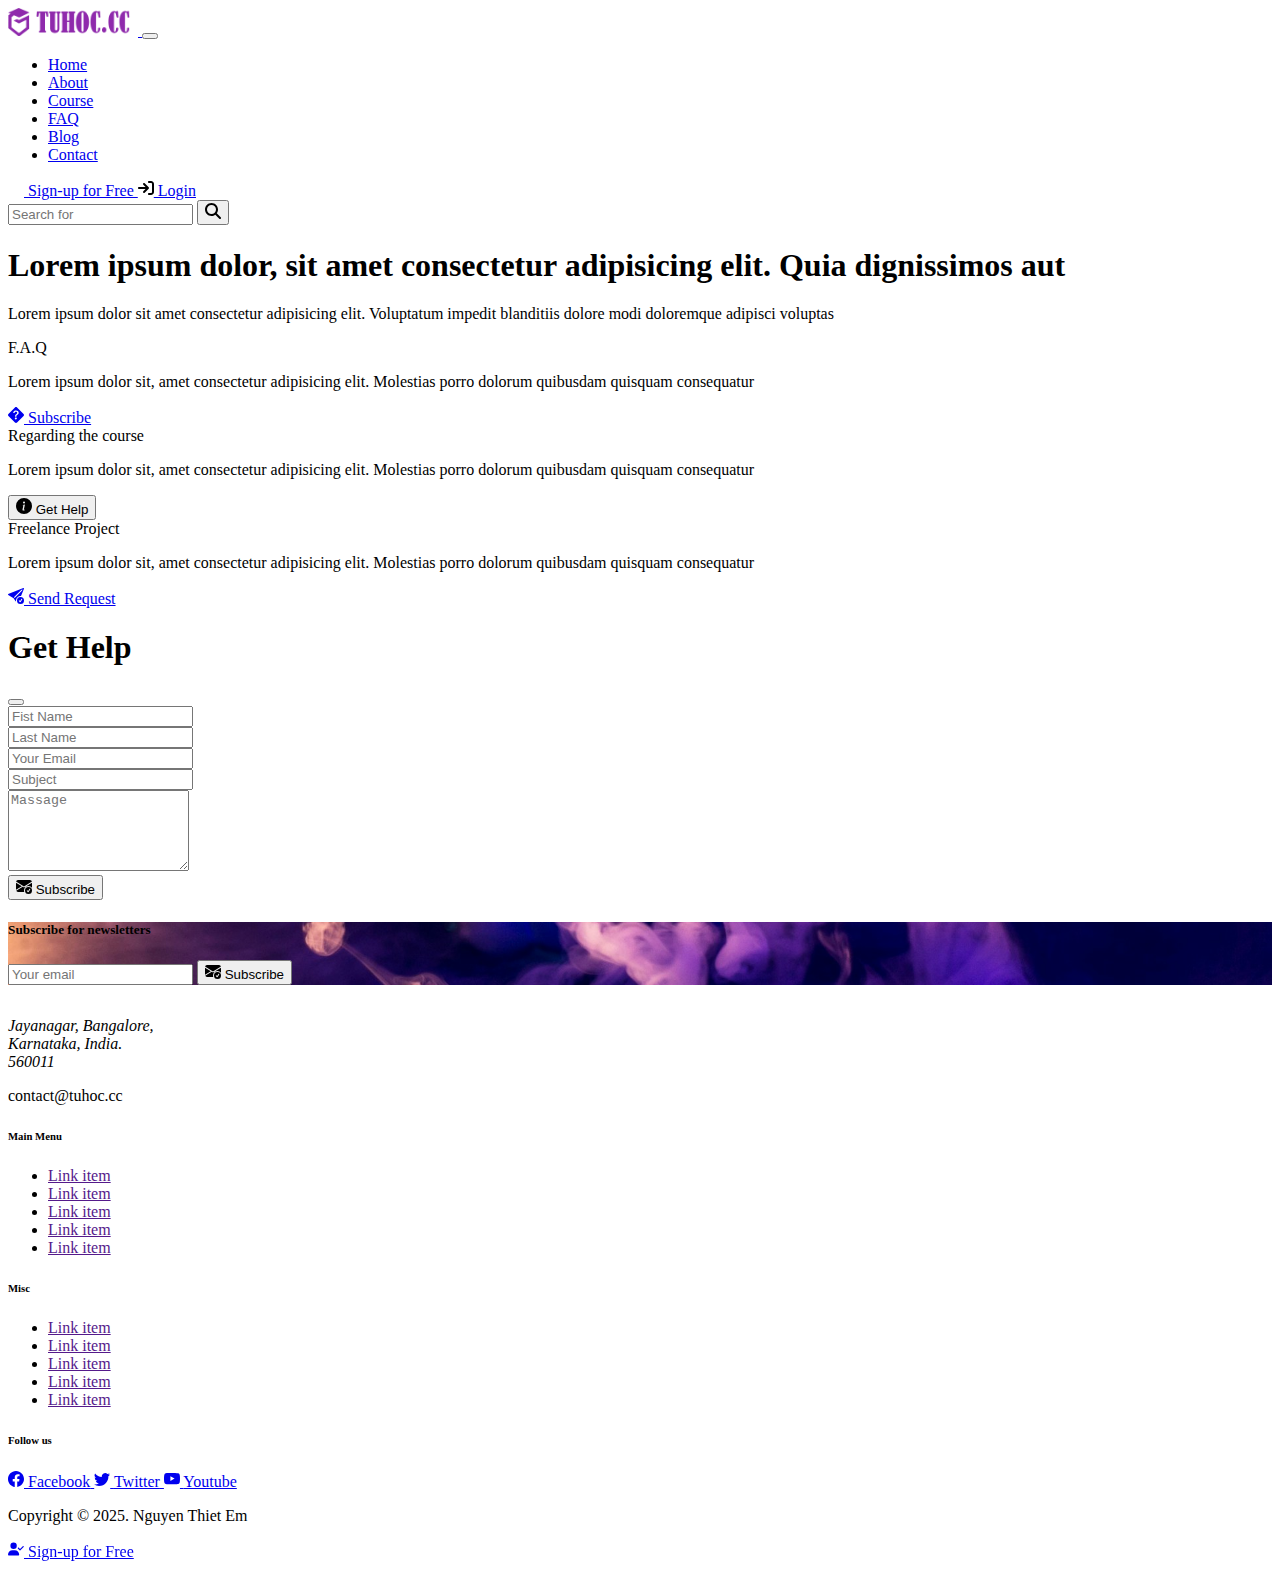
<file: contact.html>
<!DOCTYPE html>
<html lang="en">
  <head>
    <meta charset="UTF-8" />
    <meta name="viewport" content="width=device-width, initial-scale=1.0" />
    <title>Dự án 5 Bootstrap</title>
    <!-- css bootstrap -->
    <link href="https://cdn.jsdelivr.net/npm/bootstrap@5.3.5/dist/css/bootstrap.min.css" rel="stylesheet" integrity="sha384-SgOJa3DmI69IUzQ2PVdRZhwQ+dy64/BUtbMJw1MZ8t5HZApcHrRKUc4W0kG879m7" crossorigin="anonymous">
    <!-- my styles -->
     <link rel="stylesheet" href="./style.css">
  </head>
  <body class="bg-light pt-5">
    <!-- navbar -->
    <nav class=" navbar navbar-expand-lg bg-body-secondary border-bottom small fixed-top">
      <div class="container">
        <!-- navbar brand -->
        <a class="navbar-brand" href="#">
            <img src="./img/logo-tuhoc-light.png" alt="Tuhoc.cc">
          </a>
        <button
          class="navbar-toggler"
          type="button"
          data-bs-toggle="collapse"
          data-bs-target="#navbarSupportedContent"
          aria-controls="navbarSupportedContent"
          aria-expanded="false"
          aria-label="Toggle navigation"
        >
          <span class="navbar-toggler-icon"></span>
        </button>
        <div class="collapse navbar-collapse" id="navbarSupportedContent">
            <!-- menu item -->
          <ul class="navbar-nav me-auto mb-2 mb-lg-0">
            <li class="nav-item">
              <a class="nav-link" aria-current="page" href="./index.html">Home</a>
            </li>
            <li class="nav-item">
              <a class="nav-link " aria-current="page" href="./about.html">About</a>
            </li>
            <li class="nav-item">
              <a class="nav-link " aria-current="page" href="./course.html">Course</a>
            </li>
            <li class="nav-item">
              <a class="nav-link " aria-current="page" href="./faq.html">FAQ</a>
            </li>
            <li class="nav-item">
              <a class="nav-link " aria-current="page" href="./blog.html">Blog</a>
            </li>
            <li class="nav-item">
              <a class="nav-link active" aria-current="page" href="./contact.html">Contact</a>
            </li>
            </li>
          </ul>

          <!-- btn dung the de dang ky va dang nhap -->
          <div class="me-1 gap-1 d-flex flex-column flex-md-row">
            <a href="#!" class="btn btn-danger btn-sm d-inline-flex justify-content-center align-items-center">
                <svg xmlns="http://www.w3.org/2000/svg" width="16px" height="16px" class="me-2" viewBox="0 0 640 512"><path fill="#ffffff" d="M96 128a128 128 0 1 1 256 0A128 128 0 1 1 96 128zM0 482.3C0 383.8 79.8 304 178.3 304l91.4 0C368.2 304 448 383.8 448 482.3c0 16.4-13.3 29.7-29.7 29.7L29.7 512C13.3 512 0 498.7 0 482.3zM504 312l0-64-64 0c-13.3 0-24-10.7-24-24s10.7-24 24-24l64 0 0-64c0-13.3 10.7-24 24-24s24 10.7 24 24l0 64 64 0c13.3 0 24 10.7 24 24s-10.7 24-24 24l-64 0 0 64c0 13.3-10.7 24-24 24s-24-10.7-24-24z"/></svg>
                Sign-up for Free
            </a>
            <a href="#!" class="btn btn-warning btn-sm d-inline-flex justify-content-center align-items-center">
                <svg xmlns="http://www.w3.org/2000/svg" width="16px" height="16px" class="me-2" viewBox="0 0 512 512"><!--!Font Awesome Free 6.7.2 by @fontawesome - https://fontawesome.com License - https://fontawesome.com/license/free Copyright 2025 Fonticons, Inc.--><path d="M352 96l64 0c17.7 0 32 14.3 32 32l0 256c0 17.7-14.3 32-32 32l-64 0c-17.7 0-32 14.3-32 32s14.3 32 32 32l64 0c53 0 96-43 96-96l0-256c0-53-43-96-96-96l-64 0c-17.7 0-32 14.3-32 32s14.3 32 32 32zm-9.4 182.6c12.5-12.5 12.5-32.8 0-45.3l-128-128c-12.5-12.5-32.8-12.5-45.3 0s-12.5 32.8 0 45.3L242.7 224 32 224c-17.7 0-32 14.3-32 32s14.3 32 32 32l210.7 0-73.4 73.4c-12.5 12.5-12.5 32.8 0 45.3s32.8 12.5 45.3 0l128-128z"/></svg>
                Login
            </a>
            
          </div>

          <!-- form search -->
          <form class="d-flex mt-2 mt-lg-0" role="search">
            <input
              class="form-control form-control-sm me-0"
              type="search"
              placeholder="Search for"
              aria-label="Search"
            />
            <button class="btn btn-success btn-sm" type="submit">
                <svg xmlns="http://www.w3.org/2000/svg" width="16px" height="16px" viewBox="0 0 512 512"><path fill="currentColor"  d="M416 208c0 45.9-14.9 88.3-40 122.7L502.6 457.4c12.5 12.5 12.5 32.8 0 45.3s-32.8 12.5-45.3 0L330.7 376c-34.4 25.2-76.8 40-122.7 40C93.1 416 0 322.9 0 208S93.1 0 208 0S416 93.1 416 208zM208 352a144 144 0 1 0 0-288 144 144 0 1 0 0 288z"/></svg>
            </button>
          </form>
        </div>
      </div>
    </nav>
  <!-- contact -->
   <section class="py-5">
    <div class="container">
      <!-- contact header -->
      <div class="row justify-content-center">
        <div class="col-md-6 text-center">
          <div class="py-3 mb-4">
            <h1 class="fs-3 fw-light">Lorem ipsum dolor, sit amet consectetur adipisicing elit. Quia dignissimos aut</h1>
            <p class="fs-6 fw-normal text-secondary">Lorem ipsum dolor sit amet consectetur adipisicing elit. Voluptatum impedit blanditiis dolore modi doloremque adipisci voluptas</p>
          </div>
        </div>
      </div>
      <!-- contact content -->
      <div class="row">
        <!-- item 1 -->
        <div class="col-md-4 mb-3">
          <div class="card text-center mb-3">
            <div class="card-header">
              F.A.Q
            </div>
            <div class="card-body p-5">
              <p class="m-0 small">Lorem ipsum dolor sit, amet consectetur adipisicing elit. Molestias porro dolorum quibusdam quisquam consequatur</p>
            </div>
            <div class="card-footer">
              <a class="d-inline-flex align-items-center btn btn-success btn-sm" href="./faq.html">
                <svg xmlns="http://www.w3.org/2000/svg" width="16" height="16" fill="currentColor" class="bi bi-question-diamond-fill me-2" viewBox="0 0 16 16">
                  <path d="M9.05.435c-.58-.58-1.52-.58-2.1 0L.436 6.95c-.58.58-.58 1.519 0 2.098l6.516 6.516c.58.58 1.519.58 2.098 0l6.516-6.516c.58-.58.58-1.519 0-2.098L9.05.435zM5.495 6.033a.237.237 0 0 1-.24-.247C5.35 4.091 6.737 3.5 8.005 3.5c1.396 0 2.672.73 2.672 2.24 0 1.08-.635 1.594-1.244 2.057-.737.559-1.01.768-1.01 1.486v.105a.25.25 0 0 1-.25.25h-.81a.25.25 0 0 1-.25-.246l-.004-.217c-.038-.927.495-1.498 1.168-1.987.59-.444.965-.736.965-1.371 0-.825-.628-1.168-1.314-1.168-.803 0-1.253.478-1.342 1.134-.018.137-.128.25-.266.25h-.825zm2.325 6.443c-.584 0-1.009-.394-1.009-.927 0-.552.425-.94 1.01-.94.609 0 1.028.388 1.028.94 0 .533-.42.927-1.029.927z"></path>
              </svg>
              Subscribe
              </a>
            </div>
          </div>
        </div>
        <!-- item 2 -->
        <div class="col-md-4 mb-3">
          <div class="card text-center mb-3">
            <div class="card-header">
              Regarding the course
            </div>
            <div class="card-body p-5">
              <p class="m-0 small">Lorem ipsum dolor sit, amet consectetur adipisicing elit. Molestias porro dolorum quibusdam quisquam consequatur</p>
            </div>
            <div class="card-footer">
              <button class="d-inline-flex align-items-center btn btn-success btn-sm" data-bs-toggle="modal" data-bs-target="#exampleModal" >
                <svg xmlns="http://www.w3.org/2000/svg" width="16" height="16" fill="currentColor" class="bi bi-info-circle-fill me-2" viewBox="0 0 16 16">
                  <path d="M8 16A8 8 0 1 0 8 0a8 8 0 0 0 0 16zm.93-9.412-1 4.705c-.07.34.029.533.304.533.194 0 .487-.07.686-.246l-.088.416c-.287.346-.92.598-1.465.598-.703 0-1.002-.422-.808-1.319l.738-3.468c.064-.293.006-.399-.287-.47l-.451-.081.082-.381 2.29-.287zM8 5.5a1 1 0 1 1 0-2 1 1 0 0 1 0 2z"></path>
              </svg>
              Get Help
              </button>
            </div>
          </div>
        </div>
        <!-- item 3 -->
        <div class="col-md-4 mb-3">
          <div class="card text-center mb-3">
            <div class="card-header">
              Freelance Project
            </div>
            <div class="card-body p-5">
              <p class="m-0 small">Lorem ipsum dolor sit, amet consectetur adipisicing elit. Molestias porro dolorum quibusdam quisquam consequatur</p>
            </div>
            <div class="card-footer">
              <a class="d-inline-flex align-items-center btn btn-success btn-sm" href="./faq.html">
                <svg xmlns="http://www.w3.org/2000/svg" width="16" height="16" fill="currentColor" class="bi bi-send-check-fill me-2" viewBox="0 0 16 16">
                  <path d="M15.964.686a.5.5 0 0 0-.65-.65L.767 5.855H.766l-.452.18a.5.5 0 0 0-.082.887l.41.26.001.002 4.995 3.178 1.59 2.498C8 14 8 13 8 12.5a4.5 4.5 0 0 1 5.026-4.47L15.964.686Zm-1.833 1.89L6.637 10.07l-.215-.338a.5.5 0 0 0-.154-.154l-.338-.215 7.494-7.494 1.178-.471-.47 1.178Z"></path>
                  <path d="M16 12.5a3.5 3.5 0 1 1-7 0 3.5 3.5 0 0 1 7 0Zm-1.993-1.679a.5.5 0 0 0-.686.172l-1.17 1.95-.547-.547a.5.5 0 0 0-.708.708l.774.773a.75.75 0 0 0 1.174-.144l1.335-2.226a.5.5 0 0 0-.172-.686Z"></path>
              </svg>
              Send Request
              </a>
            </div>
          </div>
        </div>
      </div>
    </div>
   </section>

   <!-- Modal -->
<div class="modal fade" id="exampleModal" tabindex="-1" aria-labelledby="exampleModalLabel" aria-hidden="true">
  <div class="modal-dialog modal-dialog-centered">
    <div class="modal-content">
      <div class="modal-header bg-dark text-white">
        <h1 class="modal-title fs-5" id="exampleModalLabel">Get Help</h1>
        <button type="button" class="btn-close btn-close-white" data-bs-dismiss="modal" aria-label="Close"></button>
      </div>
      <div class="modal-body">
          <div class="card-body">
            <form action="">
              <div class="row">
                <div class="col-md-6">
                  <div class="mb-2">
                    <input type="text" name="" id="" class="form-control form-control-sm" placeholder="Fist Name">
                  </div>
                </div>
                <div class="col-md-6">
                  <div class="mb-2">
                    <input type="text" name="" id="" class="form-control form-control-sm" placeholder="Last Name">
                  </div>
                </div>
                <div class="col-md-12">
                  <div class="mb-2">
                    <input type="email" name="" id="" class="form-control form-control-sm" placeholder="Your Email">
                  </div>
                </div>
                <div class="col-md-12">
                  <div class="mb-2">
                    <input type="text" name="" id="" class="form-control form-control-sm" placeholder="Subject">
                  </div>
                </div>
                <div class="col-md-12">
                  <div class="mb-2">
                    <textarea rows="5" name="" id="" class="form-control form-control-sm" placeholder="Massage"></textarea>
                  </div>
                </div>
                <div class="col-md-12">
                  <button class="w-100 justify-content-center d-flex align-items-center btn btn-success btn-sm" type="submit">
                    <svg xmlns="http://www.w3.org/2000/svg" width="16" height="16" fill="currentColor" class="bi bi-envelope-check-fill me-2" viewBox="0 0 16 16">
                      <path d="M.05 3.555A2 2 0 0 1 2 2h12a2 2 0 0 1 1.95 1.555L8 8.414.05 3.555ZM0 4.697v7.104l5.803-3.558L0 4.697ZM6.761 8.83l-6.57 4.026A2 2 0 0 0 2 14h6.256A4.493 4.493 0 0 1 8 12.5a4.49 4.49 0 0 1 1.606-3.446l-.367-.225L8 9.586l-1.239-.757ZM16 4.697v4.974A4.491 4.491 0 0 0 12.5 8a4.49 4.49 0 0 0-1.965.45l-.338-.207L16 4.697Z"></path>
                      <path d="M16 12.5a3.5 3.5 0 1 1-7 0 3.5 3.5 0 0 1 7 0Zm-1.993-1.679a.5.5 0 0 0-.686.172l-1.17 1.95-.547-.547a.5.5 0 0 0-.708.708l.774.773a.75.75 0 0 0 1.174-.144l1.335-2.226a.5.5 0 0 0-.172-.686Z"></path>
                  </svg>
                  Subscribe
                  </button>
                </div>
              </div>
            </form>
          </div>
        
      </div>
    </div>
  </div>
</div>
    <!-- subscribe -->
     <section class="subscribe py-5">
      <div class="container">
        <div class="row justify-content-center">
          <div class="col-md-4">
            <div class="text-center mb-3 mb-md-0">
              <h5 class="fs-4 text-white text-md-end fw-light">Subscribe for newsletters</h5>
            </div>
          </div>
          <div class="col-md-4">
             <!-- form subcribe -->
          <form class="d-flex mt-2 mt-lg-0" role="search">
            <!-- input-group: gộp nhóm input trong bootstrap -->
            <div class="input-group">
              <input
              class="form-control form-control-sm me-0"
              type="email"
              placeholder="Your email"
              aria-label="Search"
            />
            <button class="d-inline-flex align-items-center btn btn-success btn-sm" type="submit">
              <svg xmlns="http://www.w3.org/2000/svg" width="16" height="16" fill="currentColor" class="me-2 bi bi-envelope-check-fill" viewBox="0 0 16 16">
                <path d="M.05 3.555A2 2 0 0 1 2 2h12a2 2 0 0 1 1.95 1.555L8 8.414.05 3.555ZM0 4.697v7.104l5.803-3.558L0 4.697ZM6.761 8.83l-6.57 4.026A2 2 0 0 0 2 14h6.256A4.493 4.493 0 0 1 8 12.5a4.49 4.49 0 0 1 1.606-3.446l-.367-.225L8 9.586l-1.239-.757ZM16 4.697v4.974A4.491 4.491 0 0 0 12.5 8a4.49 4.49 0 0 0-1.965.45l-.338-.207L16 4.697Z"></path>
                <path d="M16 12.5a3.5 3.5 0 1 1-7 0 3.5 3.5 0 0 1 7 0Zm-1.993-1.679a.5.5 0 0 0-.686.172l-1.17 1.95-.547-.547a.5.5 0 0 0-.708.708l.774.773a.75.75 0 0 0 1.174-.144l1.335-2.226a.5.5 0 0 0-.172-.686Z"></path>
            </svg>
            Subscribe
            </button>
            </div>
          </form>
          </div>
        </div>
      </div>
     </section>
     <!-- main footer -->
      <footer class="text-bg-dark py-5">
        <div class="container">
          <div class="row">
            <div class="col-md-3">
              <div class="brain-icon mb-2">
                <img src="./img/logo-tuhoc-dark.png" alt="tuhoc.cc">
              </div>
              <address class="small text-secondary">
                Jayanagar, Bangalore, <br>
                Karnataka, India. <br>
                560011
              </address>
              <p class="small text-secondary">contact@tuhoc.cc</p>
            </div>
            <div class="col-md-2">
              <h6>Main Menu</h6>
              <ul class="list-unstyled">
                <li>
                  <a class="text-secondary text-decoration-none" href="">Link item</a>
                </li>
                <li>
                  <a class="text-secondary text-decoration-none" href="">Link item</a>
                </li>
                <li>
                  <a class="text-secondary text-decoration-none" href="">Link item</a>
                </li>
                <li>
                  <a class="text-secondary text-decoration-none" href="">Link item</a>
                </li>
                <li>
                  <a class="text-secondary text-decoration-none" href="">Link item</a>
                </li>
              </ul>
            </div>

            <div class="col-md-2">
              <h6>Misc</h6>
              <ul class="list-unstyled small">
                <li>
                  <a class="text-secondary text-decoration-none" href="">Link item</a>
                </li>
                <li>
                  <a class="text-secondary text-decoration-none" href="">Link item</a>
                </li>
                <li>
                  <a class="text-secondary text-decoration-none" href="">Link item</a>
                </li>
                <li>
                  <a class="text-secondary text-decoration-none" href="">Link item</a>
                </li>
                <li>
                  <a class="text-secondary text-decoration-none" href="">Link item</a>
                </li>
              </ul>
            </div>
            <div class="col-md-5">
              <h6>Follow us</h6>
              <div>
                <a class="btn btn-primary btn-sm px-md-3 rounded-pill d-inline-flex align-items-center mb-2" href="#!">
                  <svg xmlns="http://www.w3.org/2000/svg" width="16" height="16" fill="currentColor" class="bi bi-facebook me-md-2" viewBox="0 0 16 16">
                    <path d="M16 8.049c0-4.446-3.582-8.05-8-8.05C3.58 0-.002 3.603-.002 8.05c0 4.017 2.926 7.347 6.75 7.951v-5.625h-2.03V8.05H6.75V6.275c0-2.017 1.195-3.131 3.022-3.131.876 0 1.791.157 1.791.157v1.98h-1.009c-.993 0-1.303.621-1.303 1.258v1.51h2.218l-.354 2.326H9.25V16c3.824-.604 6.75-3.934 6.75-7.951z"></path>
                </svg>
                <!-- d-md-block d-none: gặp md hiển thị dưới dạng block, bình thường thì không hiển thịthị -->
                  <span class="d-md-block d-none">Facebook</span>
                </a>
                <a class="btn btn-info btn-sm px-md-3 rounded-pill d-inline-flex align-items-center mb-2" href="#!">
                  <svg xmlns="http://www.w3.org/2000/svg" width="16" height="16" fill="currentColor" class="bi bi-twitter me-md-2" viewBox="0 0 16 16">
                    <path d="M5.026 15c6.038 0 9.341-5.003 9.341-9.334 0-.14 0-.282-.006-.422A6.685 6.685 0 0 0 16 3.542a6.658 6.658 0 0 1-1.889.518 3.301 3.301 0 0 0 1.447-1.817 6.533 6.533 0 0 1-2.087.793A3.286 3.286 0 0 0 7.875 6.03a9.325 9.325 0 0 1-6.767-3.429 3.289 3.289 0 0 0 1.018 4.382A3.323 3.323 0 0 1 .64 6.575v.045a3.288 3.288 0 0 0 2.632 3.218 3.203 3.203 0 0 1-.865.115 3.23 3.23 0 0 1-.614-.057 3.283 3.283 0 0 0 3.067 2.277A6.588 6.588 0 0 1 .78 13.58a6.32 6.32 0 0 1-.78-.045A9.344 9.344 0 0 0 5.026 15z"></path>
                </svg>
                <!-- d-md-block d-none: gặp md hiển thị dưới dạng block, bình thường thì không hiển thịthị -->
                  <span class="d-md-block d-none">Twitter</span>
                </a>
                <a class="btn btn-danger btn-sm px-md-3 rounded-pill d-inline-flex align-items-center mb-2" href="#!">
                  <svg xmlns="http://www.w3.org/2000/svg" width="16" height="16" fill="currentColor" class="bi bi-youtube me-md-2" viewBox="0 0 16 16">
                    <path d="M8.051 1.999h.089c.822.003 4.987.033 6.11.335a2.01 2.01 0 0 1 1.415 1.42c.101.38.172.883.22 1.402l.01.104.022.26.008.104c.065.914.073 1.77.074 1.957v.075c-.001.194-.01 1.108-.082 2.06l-.008.105-.009.104c-.05.572-.124 1.14-.235 1.558a2.007 2.007 0 0 1-1.415 1.42c-1.16.312-5.569.334-6.18.335h-.142c-.309 0-1.587-.006-2.927-.052l-.17-.006-.087-.004-.171-.007-.171-.007c-1.11-.049-2.167-.128-2.654-.26a2.007 2.007 0 0 1-1.415-1.419c-.111-.417-.185-.986-.235-1.558L.09 9.82l-.008-.104A31.4 31.4 0 0 1 0 7.68v-.123c.002-.215.01-.958.064-1.778l.007-.103.003-.052.008-.104.022-.26.01-.104c.048-.519.119-1.023.22-1.402a2.007 2.007 0 0 1 1.415-1.42c.487-.13 1.544-.21 2.654-.26l.17-.007.172-.006.086-.003.171-.007A99.788 99.788 0 0 1 7.858 2h.193zM6.4 5.209v4.818l4.157-2.408L6.4 5.209z"></path>
                </svg>
                <!-- d-md-block d-none: gặp md hiển thị dưới dạng block, bình thường thì không hiển thịthị -->
                  <span class="d-md-block d-none">Youtube</span>
                </a>
              </div>
            </div>
          </div>
        </div>
      </footer>
      <!-- copyright -->
       <div class="copy-right border-bottom bg-black  py-4">
        <div class="container">
          <div class="row text-center d-flex align-items-center" >
            <p class="text-white mb-0 small">Copyright © 2025. Nguyen Thiet Em</p>
          </div>
        </div>
       </div>
       <!-- Moblie padding -->
        <div class="pt-5 pb-4 d-md-none" style="background-color: black;"></div>
       <!-- Sticky foooter-->
       <div class="d-block d-md-none d-flex justify-content-center p-3 fixed-bottom blur-filter" style="background-color: rgb(255 255 255 / 30%);">
              <a href="#!" class="btn btn-warning rounded-pill btn-sm fw-bold px-3 d-inline-flex align-items-center">
                <svg xmlns="http://www.w3.org/2000/svg" width="16px" height="16px" class="me-2" viewBox="0 0 640 512"><!--!Font Awesome Free 6.7.2 by @fontawesome - https://fontawesome.com License - https://fontawesome.com/license/free Copyright 2025 Fonticons, Inc.--><path fill="currentColor" d="M96 128a128 128 0 1 1 256 0A128 128 0 1 1 96 128zM0 482.3C0 383.8 79.8 304 178.3 304l91.4 0C368.2 304 448 383.8 448 482.3c0 16.4-13.3 29.7-29.7 29.7L29.7 512C13.3 512 0 498.7 0 482.3zM625 177L497 305c-9.4 9.4-24.6 9.4-33.9 0l-64-64c-9.4-9.4-9.4-24.6 0-33.9s24.6-9.4 33.9 0l47 47L591 143c9.4-9.4 24.6-9.4 33.9 0s9.4 24.6 0 33.9z"/></svg>
                Sign-up for Free
            </a>
       </div>
           <!--js bootstrap  -->
    <script src="https://cdn.jsdelivr.net/npm/bootstrap@5.3.5/dist/js/bootstrap.bundle.min.js" integrity="sha384-k6d4wzSIapyDyv1kpU366/PK5hCdSbCRGRCMv+eplOQJWyd1fbcAu9OCUj5zNLiq" crossorigin="anonymous"></script>
  </body>
</html>
</file>
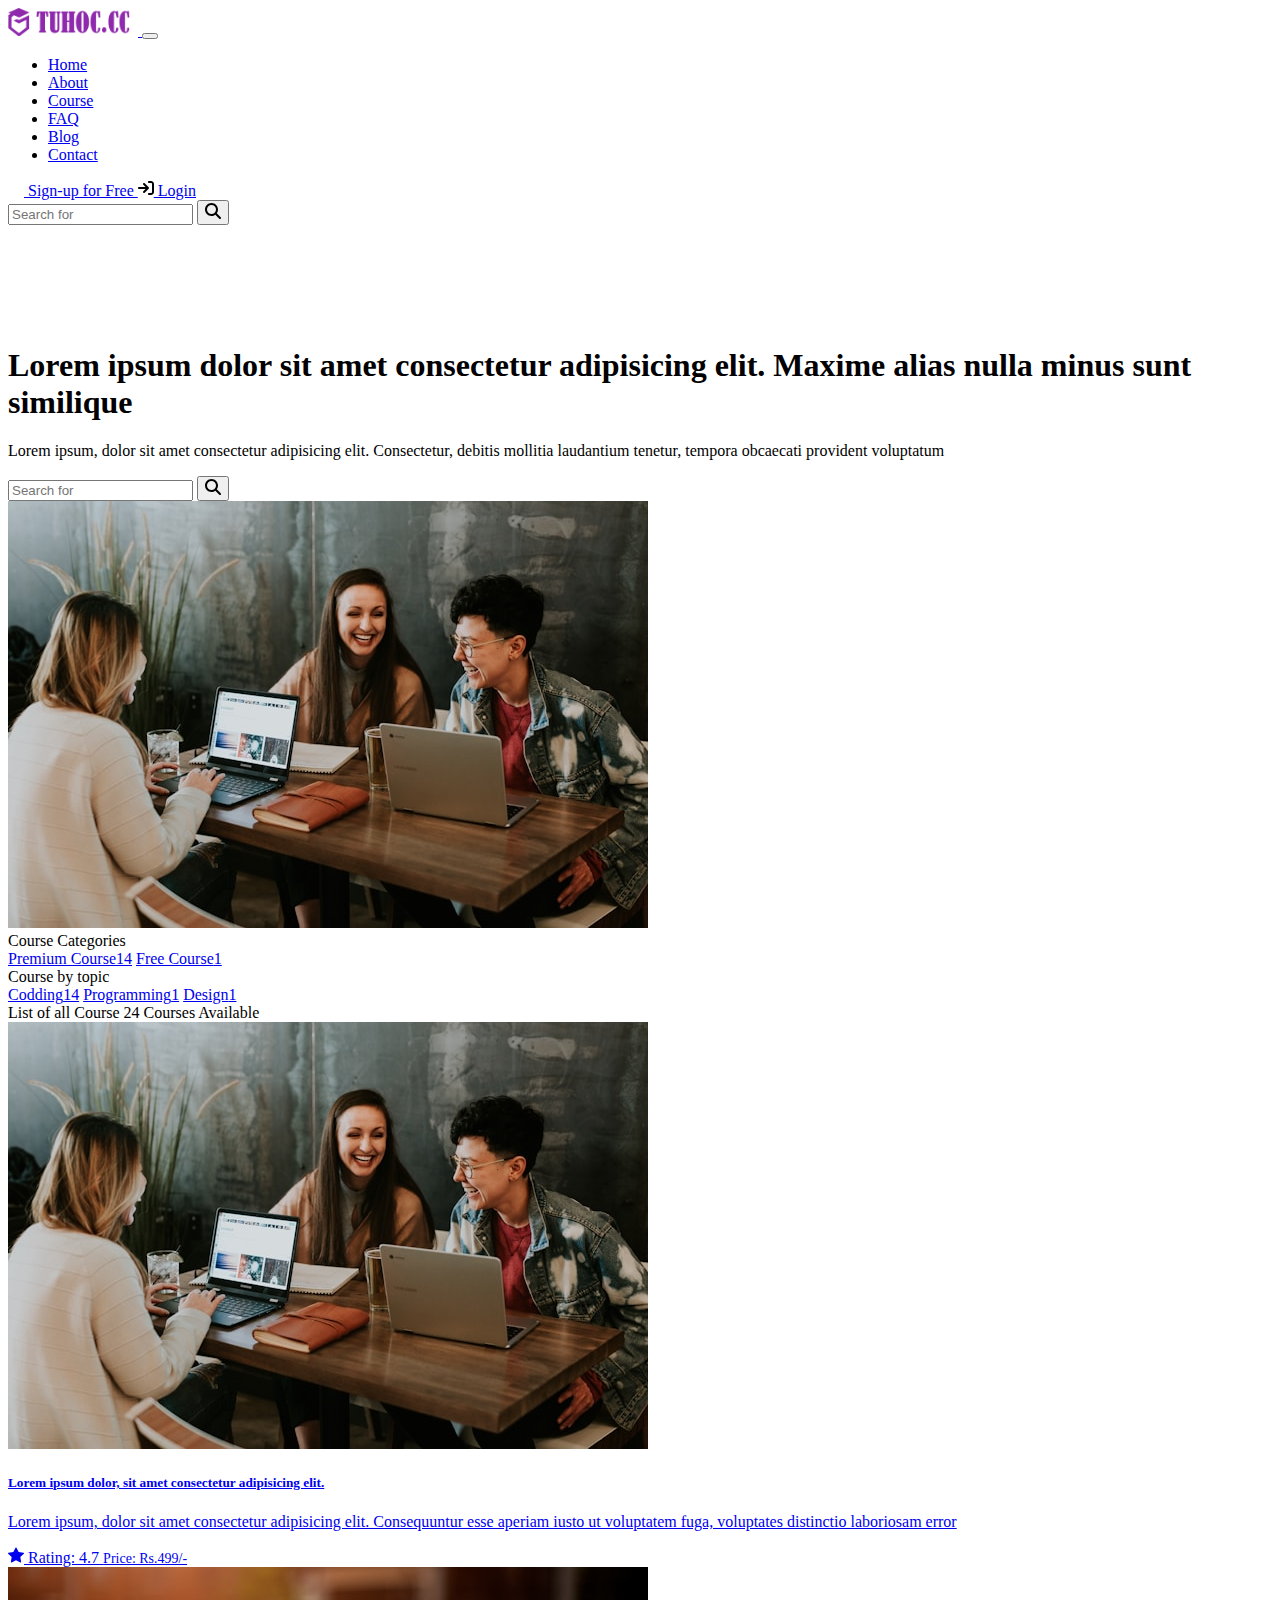
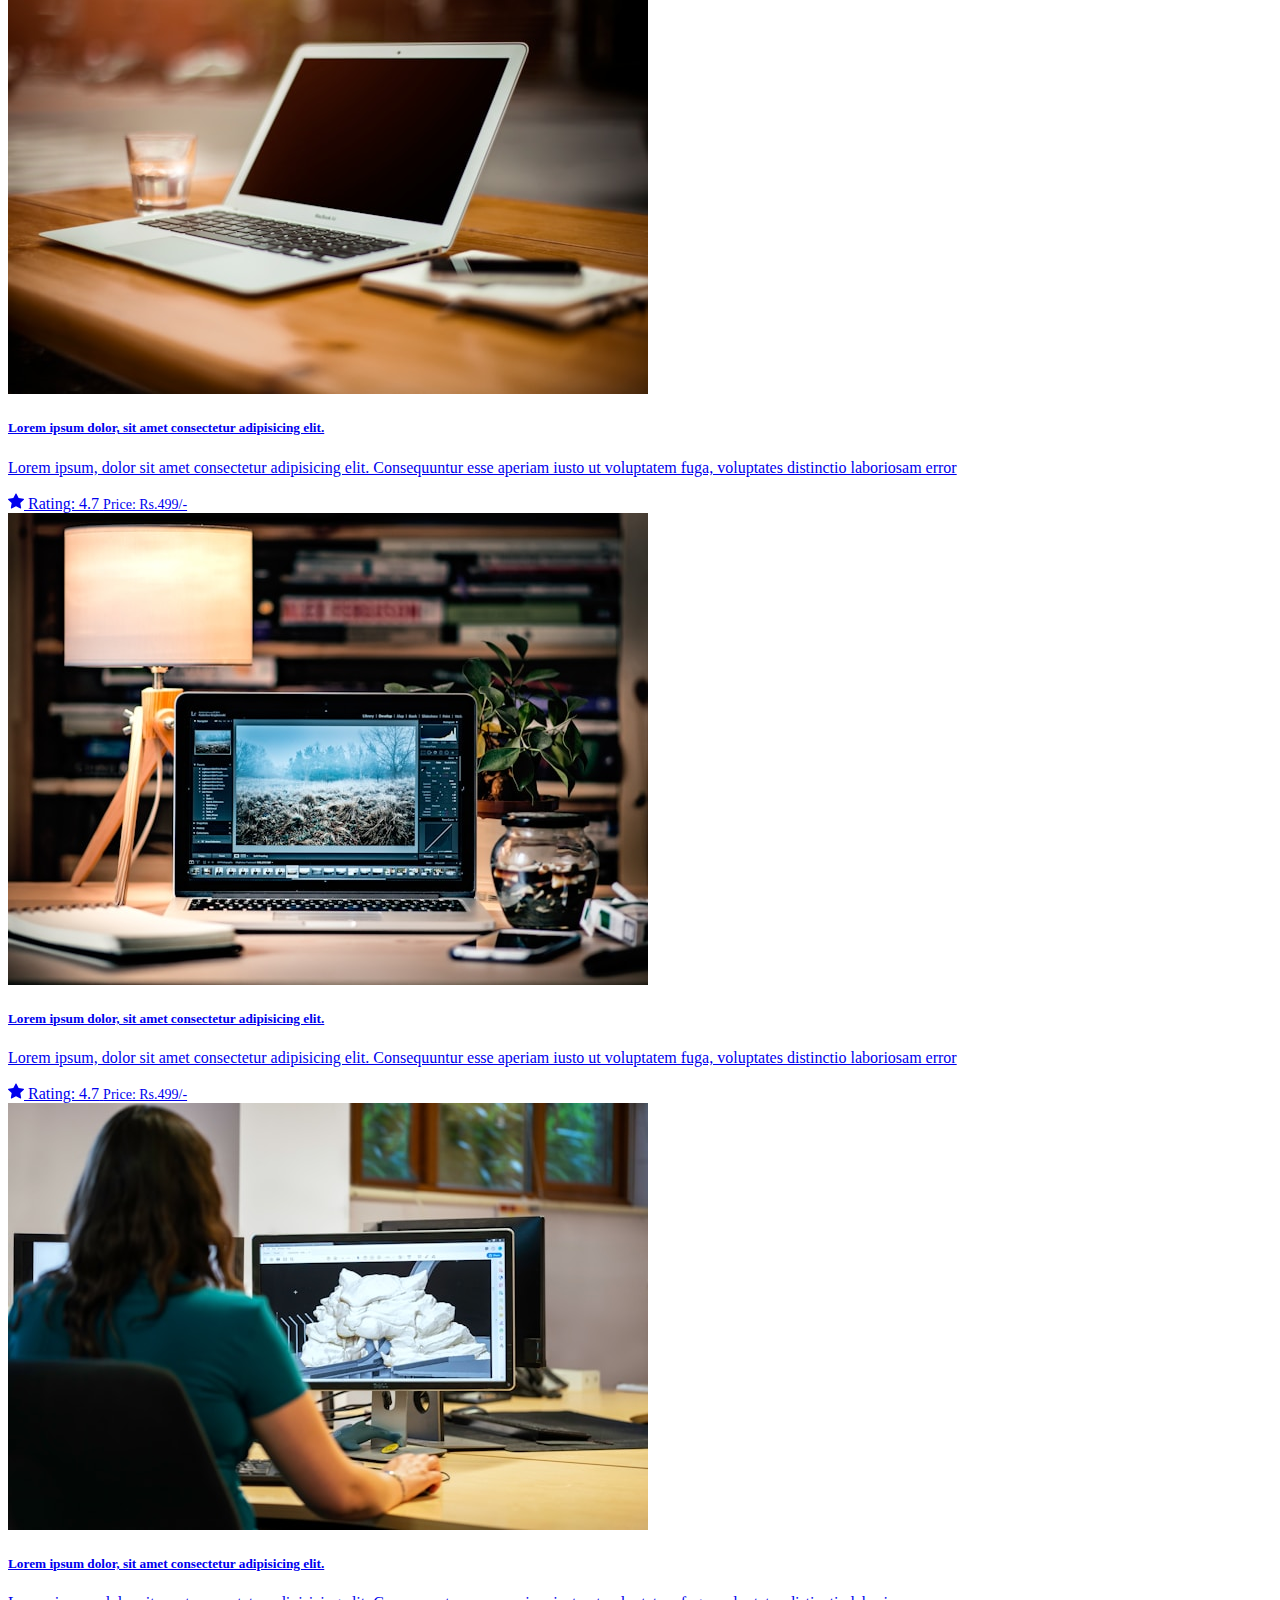
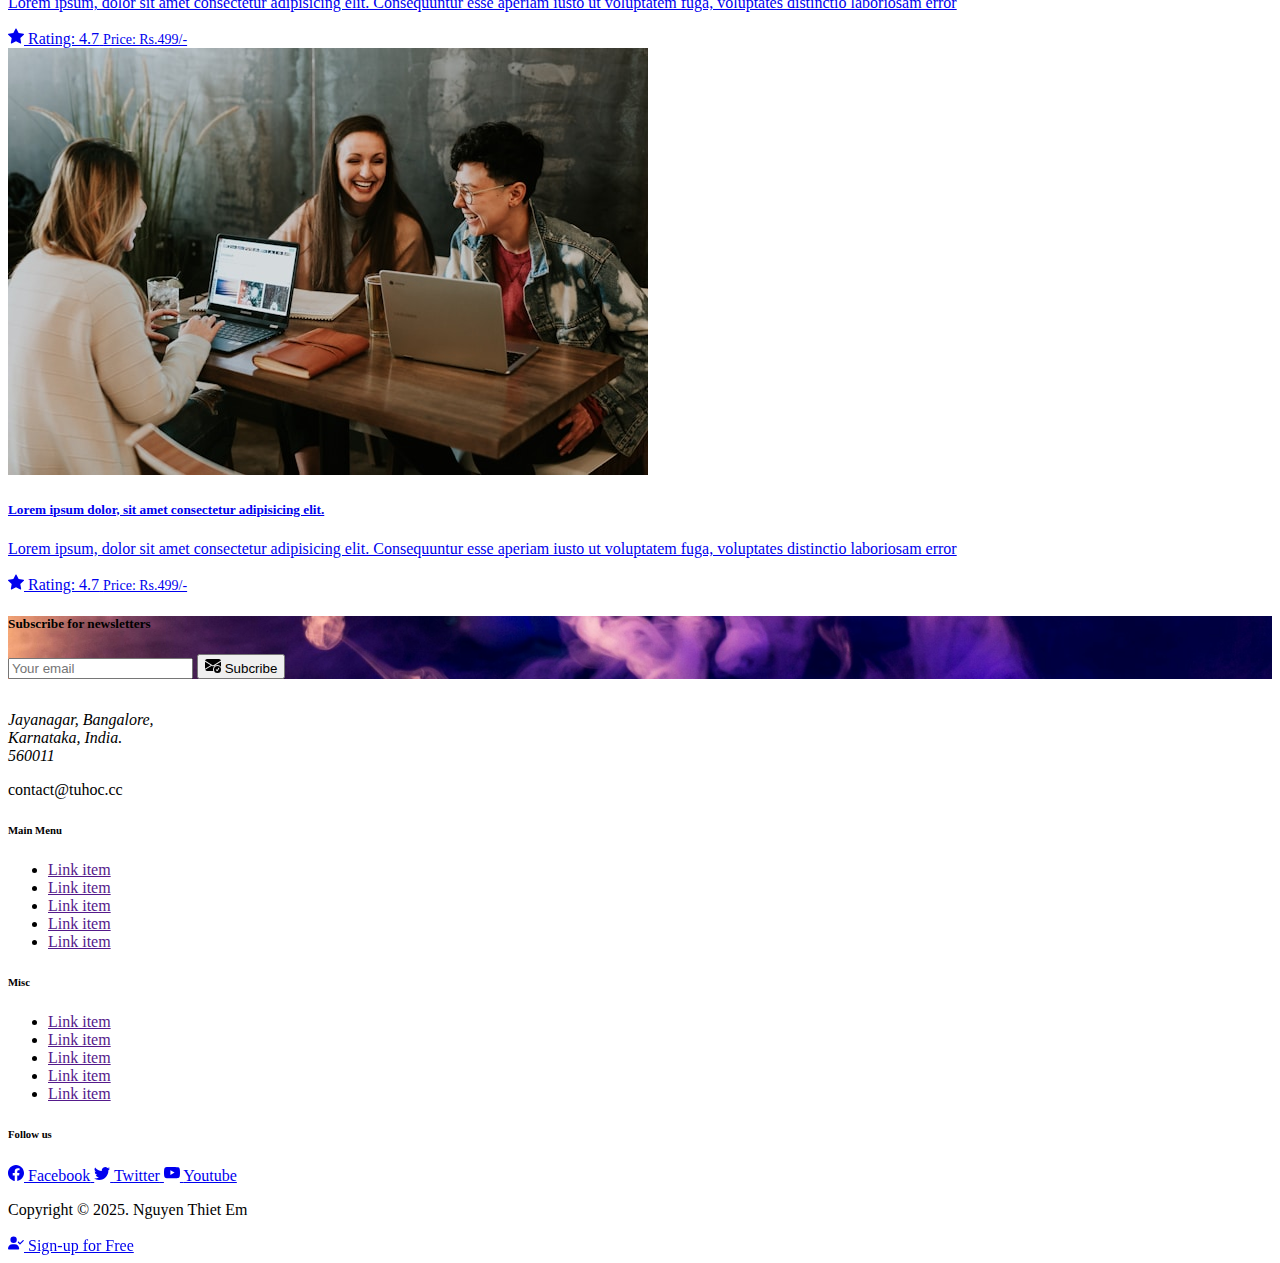
<file: course.html>
<!DOCTYPE html>
<html lang="en">
  <head>
    <meta charset="UTF-8" />
    <meta name="viewport" content="width=device-width, initial-scale=1.0" />
    <title>Dự án 5 Bootstrap</title>
    <!-- css bootstrap -->
    <link href="https://cdn.jsdelivr.net/npm/bootstrap@5.3.5/dist/css/bootstrap.min.css" rel="stylesheet" integrity="sha384-SgOJa3DmI69IUzQ2PVdRZhwQ+dy64/BUtbMJw1MZ8t5HZApcHrRKUc4W0kG879m7" crossorigin="anonymous">
    <!-- my styles -->
     <link rel="stylesheet" href="./style.css">
  </head>
  <body class="bg-light">
    <!-- navbar -->
    <nav class=" navbar navbar-expand-lg bg-body-secondary border-bottom small fixed-top">
      <div class="container">
        <!-- navbar brand -->
        <a class="navbar-brand" href="#">
            <img src="./img/logo-tuhoc-light.png" alt="Tuhoc.cc">
          </a>
        <button
          class="navbar-toggler"
          type="button"
          data-bs-toggle="collapse"
          data-bs-target="#navbarSupportedContent"
          aria-controls="navbarSupportedContent"
          aria-expanded="false"
          aria-label="Toggle navigation"
        >
          <span class="navbar-toggler-icon"></span>
        </button>
        <div class="collapse navbar-collapse" id="navbarSupportedContent">
            <!-- menu item -->
          <ul class="navbar-nav me-auto mb-2 mb-lg-0">
            <li class="nav-item">
              <a class="nav-link " aria-current="page" href="./index.html">Home</a>
            </li>
            <li class="nav-item">
              <a class="nav-link " aria-current="page" href="./about.html">About</a>
            </li>
            <li class="nav-item">
              <a class="nav-link active" aria-current="page" href="./course.html">Course</a>
            </li>
            <li class="nav-item">
              <a class="nav-link " aria-current="page" href="./faq.html">FAQ</a>
            </li>
            <li class="nav-item">
              <a class="nav-link " aria-current="page" href="./blog">Blog</a>
            </li>
            <li class="nav-item">
              <a class="nav-link " aria-current="page" href="./contact.html">Contact</a>
            </li>
            </li>
          </ul>

          <!-- btn dung the de dang ky va dang nhap -->
          <div class="me-1 gap-1 d-flex flex-column flex-md-row">
            <a href="#!" class="btn btn-danger btn-sm d-inline-flex justify-content-center align-items-center">
                <svg xmlns="http://www.w3.org/2000/svg" width="16px" height="16px" class="me-2" viewBox="0 0 640 512"><path fill="#ffffff" d="M96 128a128 128 0 1 1 256 0A128 128 0 1 1 96 128zM0 482.3C0 383.8 79.8 304 178.3 304l91.4 0C368.2 304 448 383.8 448 482.3c0 16.4-13.3 29.7-29.7 29.7L29.7 512C13.3 512 0 498.7 0 482.3zM504 312l0-64-64 0c-13.3 0-24-10.7-24-24s10.7-24 24-24l64 0 0-64c0-13.3 10.7-24 24-24s24 10.7 24 24l0 64 64 0c13.3 0 24 10.7 24 24s-10.7 24-24 24l-64 0 0 64c0 13.3-10.7 24-24 24s-24-10.7-24-24z"/></svg>
                Sign-up for Free
            </a>
            <a href="#!" class="btn btn-warning btn-sm d-inline-flex justify-content-center align-items-center">
                <svg xmlns="http://www.w3.org/2000/svg" width="16px" height="16px" class="me-2" viewBox="0 0 512 512"><!--!Font Awesome Free 6.7.2 by @fontawesome - https://fontawesome.com License - https://fontawesome.com/license/free Copyright 2025 Fonticons, Inc.--><path d="M352 96l64 0c17.7 0 32 14.3 32 32l0 256c0 17.7-14.3 32-32 32l-64 0c-17.7 0-32 14.3-32 32s14.3 32 32 32l64 0c53 0 96-43 96-96l0-256c0-53-43-96-96-96l-64 0c-17.7 0-32 14.3-32 32s14.3 32 32 32zm-9.4 182.6c12.5-12.5 12.5-32.8 0-45.3l-128-128c-12.5-12.5-32.8-12.5-45.3 0s-12.5 32.8 0 45.3L242.7 224 32 224c-17.7 0-32 14.3-32 32s14.3 32 32 32l210.7 0-73.4 73.4c-12.5 12.5-12.5 32.8 0 45.3s32.8 12.5 45.3 0l128-128z"/></svg>
                Login
            </a>
            
          </div>

          <!-- form search -->
          <form class="d-flex mt-2 mt-lg-0" role="search">
            <input
              class="form-control form-control-sm me-0"
              type="search"
              placeholder="Search for"
              aria-label="Search"
            />
            <button class="btn btn-success btn-sm" type="submit">
                <svg xmlns="http://www.w3.org/2000/svg" width="16px" height="16px" viewBox="0 0 512 512"><path fill="currentColor"  d="M416 208c0 45.9-14.9 88.3-40 122.7L502.6 457.4c12.5 12.5 12.5 32.8 0 45.3s-32.8 12.5-45.3 0L330.7 376c-34.4 25.2-76.8 40-122.7 40C93.1 416 0 322.9 0 208S93.1 0 208 0S416 93.1 416 208zM208 352a144 144 0 1 0 0-288 144 144 0 1 0 0 288z"/></svg>
            </button>
          </form>
        </div>
      </div>
    </nav>
    <!-- header start -->
    <header class="main-header pb-5 border-bottom">
      <div class="container">
        <div class="row align-items-center gx-md-5">
          <!-- khoi ben trai -->
          <div class="col-md-6">
            <h1 class="fs-3 fw-normal">Lorem ipsum dolor sit amet consectetur adipisicing elit. Maxime alias nulla minus sunt similique</h1>
            <p class="fs-5 fw- light text-secondary">Lorem ipsum, dolor sit amet consectetur adipisicing elit. Consectetur, debitis mollitia laudantium tenetur, tempora obcaecati provident voluptatum</p>
            <!-- form search -->
          <form class="d-flex mt-2 mt-lg-0" role="search">
            <input
              class="form-control form-control-sm me-0"
              type="search"
              placeholder="Search for"
              aria-label="Search"
            />
            <button class="btn btn-success btn-sm" type="submit">
                <svg xmlns="http://www.w3.org/2000/svg" width="16px" height="16px" viewBox="0 0 512 512"><path fill="currentColor"  d="M416 208c0 45.9-14.9 88.3-40 122.7L502.6 457.4c12.5 12.5 12.5 32.8 0 45.3s-32.8 12.5-45.3 0L330.7 376c-34.4 25.2-76.8 40-122.7 40C93.1 416 0 322.9 0 208S93.1 0 208 0S416 93.1 416 208zM208 352a144 144 0 1 0 0-288 144 144 0 1 0 0 288z"/></svg>
            </button>
          </form>
          </div>
          <!-- khoi ben phai -->
          <div class="col-md-6 mt-3 mt-md-0">
            <div>
              <img class="rounded w-100 " src="./img/main-header.jpg" alt="">
            </div>
          </div>
        </div>
      </div>
    </header>
    <!-- Course -->
    <section>
      <div class="py-4 border-bottom">
        <div class="container">
          <!-- row course -->
           <div class="row mt-4 ">
            <div class="col-md-3">
              <div class="list-group small">
                <div class="list-group-item text-bg-light fw-bold">Course Categories</div>
                <a class="align-items-center list-group-item d-flex justify-content-between" href="#!">Premium Course<span class="badge rounded-pill text-bg-warning">14</span></a>
                <a class="align-items-center list-group-item d-flex justify-content-between" href="#!">Free Course<span class="badge rounded-pill text-bg-warning">1</span></a>
              </div>

              <div class="list-group small mt-3">
                <div class="list-group-item text-bg-light fw-bold">Course by topic</div>
                <a class="align-items-center list-group-item d-flex justify-content-between" href="#!">Codding<span class="badge rounded-pill text-bg-warning">14</span></a>
                <a class="align-items-center list-group-item d-flex justify-content-between" href="#!">Programming<span class="badge rounded-pill text-bg-warning">1</span></a>
                <a class="align-items-center list-group-item d-flex justify-content-between" href="#!">Design<span class="badge rounded-pill text-bg-warning">1</span></a>
              </div>
            </div>

            <div class="col-md-9">
              <div class="list-group small mt-3 mt-md-0">
                <div class="align-items-center list-group-item d-flex justify-content-between fw-bold text-bg-light ">
                  List of all Course
                  <span class="badge rounded-pill text-bg-warning">24 Courses Available</span>

                </div>
                <!-- course 1 -->
                <a class="list-group-item list-group-item-action" href="./single-course.html">
                  <div class="row align-items-center">
                    <div class="col-md-4">
                      <div>
                        <img class="rounded img-fluid" src="./img/main-header.jpg" alt="">
                      </div>
                    </div>

                    <div class="col-md-8">
                      <h5>Lorem ipsum dolor, sit amet consectetur adipisicing elit.
                      </h5>
                      <p class="text-secondary">Lorem ipsum, dolor sit amet consectetur adipisicing elit. Consequuntur esse aperiam iusto ut voluptatem fuga, voluptates distinctio laboriosam error</p>
                      <div class="d-inline-flex align-items-center">
                        <span class="me-2 px-2 py-1 badge rounded-pill text-bg-warning d-inline-flex align-items-center">
                          <svg xmlns="http://www.w3.org/2000/svg" width="16" height="16" fill="currentColor" class="bi bi-star-fill me-2" viewBox="0 0 16 16">
                            <path d="M3.612 15.443c-.386.198-.824-.149-.746-.592l.83-4.73L.173 6.765c-.329-.314-.158-.888.283-.95l4.898-.696L7.538.792c.197-.39.73-.39.927 0l2.184 4.327 4.898.696c.441.062.612.636.282.95l-3.522 3.356.83 4.73c.078.443-.36.79-.746.592L8 13.187l-4.389 2.256z"></path>
                        </svg>
                          Rating: 4.7</span>
                        <span style="font-size: 14px;" class="px-2 py-1 badge rounded-pill text-bg-success">Price: Rs.499/-</span>
                      </div>
                    </div>
                  </div>
                </a>
                <!-- course 2 -->
                <a class="list-group-item list-group-item-action" href="./single-course.html">
                  <div class="row align-items-center">
                    <div class="col-md-4">
                      <div>
                        <img class="rounded img-fluid" src="./img/pic1.jpg" alt="">
                      </div>
                    </div>

                    <div class="col-md-8">
                      <h5>Lorem ipsum dolor, sit amet consectetur adipisicing elit.
                      </h5>
                      <p class="text-secondary">Lorem ipsum, dolor sit amet consectetur adipisicing elit. Consequuntur esse aperiam iusto ut voluptatem fuga, voluptates distinctio laboriosam error</p>
                      <div class="d-inline-flex align-items-center">
                        <span class="me-2 px-2 py-1 badge rounded-pill text-bg-warning d-inline-flex align-items-center">
                          <svg xmlns="http://www.w3.org/2000/svg" width="16" height="16" fill="currentColor" class="bi bi-star-fill me-2" viewBox="0 0 16 16">
                            <path d="M3.612 15.443c-.386.198-.824-.149-.746-.592l.83-4.73L.173 6.765c-.329-.314-.158-.888.283-.95l4.898-.696L7.538.792c.197-.39.73-.39.927 0l2.184 4.327 4.898.696c.441.062.612.636.282.95l-3.522 3.356.83 4.73c.078.443-.36.79-.746.592L8 13.187l-4.389 2.256z"></path>
                        </svg>
                          Rating: 4.7</span>
                        <span style="font-size: 14px;" class="px-2 py-1 badge rounded-pill text-bg-success">Price: Rs.499/-</span>
                      </div>
                    </div>
                  </div>
                </a>
                <!-- course 3 -->
                <a class="list-group-item list-group-item-action" href="./single-course.html">
                  <div class="row align-items-center">
                    <div class="col-md-4">
                      <div>
                        <img class="rounded img-fluid" src="./img/pic2.jpg" alt="">
                      </div>
                    </div>

                    <div class="col-md-8">
                      <h5>Lorem ipsum dolor, sit amet consectetur adipisicing elit.
                      </h5>
                      <p class="text-secondary">Lorem ipsum, dolor sit amet consectetur adipisicing elit. Consequuntur esse aperiam iusto ut voluptatem fuga, voluptates distinctio laboriosam error</p>
                      <div class="d-inline-flex align-items-center">
                        <span class="me-2 px-2 py-1 badge rounded-pill text-bg-warning d-inline-flex align-items-center">
                          <svg xmlns="http://www.w3.org/2000/svg" width="16" height="16" fill="currentColor" class="bi bi-star-fill me-2" viewBox="0 0 16 16">
                            <path d="M3.612 15.443c-.386.198-.824-.149-.746-.592l.83-4.73L.173 6.765c-.329-.314-.158-.888.283-.95l4.898-.696L7.538.792c.197-.39.73-.39.927 0l2.184 4.327 4.898.696c.441.062.612.636.282.95l-3.522 3.356.83 4.73c.078.443-.36.79-.746.592L8 13.187l-4.389 2.256z"></path>
                        </svg>
                          Rating: 4.7</span>
                        <span style="font-size: 14px;" class="px-2 py-1 badge rounded-pill text-bg-success">Price: Rs.499/-</span>
                      </div>
                    </div>
                  </div>
                </a>
                <!-- course 4 -->
                <a class="list-group-item list-group-item-action" href="./single-course.html">
                  <div class="row align-items-center">
                    <div class="col-md-4">
                      <div>
                        <img class="rounded img-fluid" src="./img/pic3.jpg" alt="">
                      </div>
                    </div>

                    <div class="col-md-8">
                      <h5>Lorem ipsum dolor, sit amet consectetur adipisicing elit.
                      </h5>
                      <p class="text-secondary">Lorem ipsum, dolor sit amet consectetur adipisicing elit. Consequuntur esse aperiam iusto ut voluptatem fuga, voluptates distinctio laboriosam error</p>
                      <div class="d-inline-flex align-items-center">
                        <span class="me-2 px-2 py-1 badge rounded-pill text-bg-warning d-inline-flex align-items-center">
                          <svg xmlns="http://www.w3.org/2000/svg" width="16" height="16" fill="currentColor" class="bi bi-star-fill me-2" viewBox="0 0 16 16">
                            <path d="M3.612 15.443c-.386.198-.824-.149-.746-.592l.83-4.73L.173 6.765c-.329-.314-.158-.888.283-.95l4.898-.696L7.538.792c.197-.39.73-.39.927 0l2.184 4.327 4.898.696c.441.062.612.636.282.95l-3.522 3.356.83 4.73c.078.443-.36.79-.746.592L8 13.187l-4.389 2.256z"></path>
                        </svg>
                          Rating: 4.7</span>
                        <span style="font-size: 14px;" class="px-2 py-1 badge rounded-pill text-bg-success">Price: Rs.499/-</span>
                      </div>
                    </div>
                  </div>
                </a>
                <!-- course 5 -->
                <a class="list-group-item list-group-item-action" href="./single-course.html">
                  <div class="row align-items-center">
                    <div class="col-md-4">
                      <div>
                        <img class="rounded img-fluid" src="./img/main-header.jpg" alt="">
                      </div>
                    </div>

                    <div class="col-md-8">
                      <h5>Lorem ipsum dolor, sit amet consectetur adipisicing elit.
                      </h5>
                      <p class="text-secondary">Lorem ipsum, dolor sit amet consectetur adipisicing elit. Consequuntur esse aperiam iusto ut voluptatem fuga, voluptates distinctio laboriosam error</p>
                      <div class="d-inline-flex align-items-center">
                        <span class="me-2 px-2 py-1 badge rounded-pill text-bg-warning d-inline-flex align-items-center">
                          <svg xmlns="http://www.w3.org/2000/svg" width="16" height="16" fill="currentColor" class="bi bi-star-fill me-2" viewBox="0 0 16 16">
                            <path d="M3.612 15.443c-.386.198-.824-.149-.746-.592l.83-4.73L.173 6.765c-.329-.314-.158-.888.283-.95l4.898-.696L7.538.792c.197-.39.73-.39.927 0l2.184 4.327 4.898.696c.441.062.612.636.282.95l-3.522 3.356.83 4.73c.078.443-.36.79-.746.592L8 13.187l-4.389 2.256z"></path>
                        </svg>
                          Rating: 4.7</span>
                        <span style="font-size: 14px;" class="px-2 py-1 badge rounded-pill text-bg-success">Price: Rs.499/-</span>
                      </div>
                    </div>
                  </div>
                </a>
              </div>
            </div>
           </div>
        </div>
      </div>
    </section>
    <!-- subcribe -->
     <section class="subscribe py-5">
      <div class="container">
        <div class="row justify-content-center">
          <div class="col-md-4">
            <div class="text-center mb-3 mb-md-0">
              <h5 class="fs-4 text-white text-md-end fw-light">Subscribe for newsletters</h5>
            </div>
          </div>
          <div class="col-md-4">
             <!-- form subcribe -->
          <form class="d-flex mt-2 mt-lg-0" role="search">
            <!-- input-group: gộp nhóm input trong bootstrap -->
            <div class="input-group">
              <input
              class="form-control form-control-sm me-0"
              type="email"
              placeholder="Your email"
              aria-label="Search"
            />
            <button class="d-inline-flex align-items-center btn btn-success btn-sm" type="submit">
              <svg xmlns="http://www.w3.org/2000/svg" width="16" height="16" fill="currentColor" class="me-2 bi bi-envelope-check-fill" viewBox="0 0 16 16">
                <path d="M.05 3.555A2 2 0 0 1 2 2h12a2 2 0 0 1 1.95 1.555L8 8.414.05 3.555ZM0 4.697v7.104l5.803-3.558L0 4.697ZM6.761 8.83l-6.57 4.026A2 2 0 0 0 2 14h6.256A4.493 4.493 0 0 1 8 12.5a4.49 4.49 0 0 1 1.606-3.446l-.367-.225L8 9.586l-1.239-.757ZM16 4.697v4.974A4.491 4.491 0 0 0 12.5 8a4.49 4.49 0 0 0-1.965.45l-.338-.207L16 4.697Z"></path>
                <path d="M16 12.5a3.5 3.5 0 1 1-7 0 3.5 3.5 0 0 1 7 0Zm-1.993-1.679a.5.5 0 0 0-.686.172l-1.17 1.95-.547-.547a.5.5 0 0 0-.708.708l.774.773a.75.75 0 0 0 1.174-.144l1.335-2.226a.5.5 0 0 0-.172-.686Z"></path>
            </svg>
            Subcribe
            </button>
            </div>
          </form>
          </div>
        </div>
      </div>
     </section>
     <!-- main footer -->
      <footer class="text-bg-dark py-5">
        <div class="container">
          <div class="row">
            <div class="col-md-3">
              <div class="brain-icon mb-2">
                <img src="./img/logo-tuhoc-dark.png" alt="tuhoc.cc">
              </div>
              <address class="small text-secondary">
                Jayanagar, Bangalore, <br>
                Karnataka, India. <br>
                560011
              </address>
              <p class="small text-secondary">contact@tuhoc.cc</p>
            </div>
            <div class="col-md-2">
              <h6>Main Menu</h6>
              <ul class="list-unstyled">
                <li>
                  <a class="text-secondary text-decoration-none" href="">Link item</a>
                </li>
                <li>
                  <a class="text-secondary text-decoration-none" href="">Link item</a>
                </li>
                <li>
                  <a class="text-secondary text-decoration-none" href="">Link item</a>
                </li>
                <li>
                  <a class="text-secondary text-decoration-none" href="">Link item</a>
                </li>
                <li>
                  <a class="text-secondary text-decoration-none" href="">Link item</a>
                </li>
              </ul>
            </div>

            <div class="col-md-2">
              <h6>Misc</h6>
              <ul class="list-unstyled small">
                <li>
                  <a class="text-secondary text-decoration-none" href="">Link item</a>
                </li>
                <li>
                  <a class="text-secondary text-decoration-none" href="">Link item</a>
                </li>
                <li>
                  <a class="text-secondary text-decoration-none" href="">Link item</a>
                </li>
                <li>
                  <a class="text-secondary text-decoration-none" href="">Link item</a>
                </li>
                <li>
                  <a class="text-secondary text-decoration-none" href="">Link item</a>
                </li>
              </ul>
            </div>
            <div class="col-md-5">
              <h6>Follow us</h6>
              <div>
                <a class="btn btn-primary btn-sm px-md-3 rounded-pill d-inline-flex align-items-center mb-2" href="#!">
                  <svg xmlns="http://www.w3.org/2000/svg" width="16" height="16" fill="currentColor" class="bi bi-facebook me-md-2" viewBox="0 0 16 16">
                    <path d="M16 8.049c0-4.446-3.582-8.05-8-8.05C3.58 0-.002 3.603-.002 8.05c0 4.017 2.926 7.347 6.75 7.951v-5.625h-2.03V8.05H6.75V6.275c0-2.017 1.195-3.131 3.022-3.131.876 0 1.791.157 1.791.157v1.98h-1.009c-.993 0-1.303.621-1.303 1.258v1.51h2.218l-.354 2.326H9.25V16c3.824-.604 6.75-3.934 6.75-7.951z"></path>
                </svg>
                <!-- d-md-block d-none: gặp md hiển thị dưới dạng block, bình thường thì không hiển thịthị -->
                  <span class="d-md-block d-none">Facebook</span>
                </a>
                <a class="btn btn-info btn-sm px-md-3 rounded-pill d-inline-flex align-items-center mb-2" href="#!">
                  <svg xmlns="http://www.w3.org/2000/svg" width="16" height="16" fill="currentColor" class="bi bi-twitter me-md-2" viewBox="0 0 16 16">
                    <path d="M5.026 15c6.038 0 9.341-5.003 9.341-9.334 0-.14 0-.282-.006-.422A6.685 6.685 0 0 0 16 3.542a6.658 6.658 0 0 1-1.889.518 3.301 3.301 0 0 0 1.447-1.817 6.533 6.533 0 0 1-2.087.793A3.286 3.286 0 0 0 7.875 6.03a9.325 9.325 0 0 1-6.767-3.429 3.289 3.289 0 0 0 1.018 4.382A3.323 3.323 0 0 1 .64 6.575v.045a3.288 3.288 0 0 0 2.632 3.218 3.203 3.203 0 0 1-.865.115 3.23 3.23 0 0 1-.614-.057 3.283 3.283 0 0 0 3.067 2.277A6.588 6.588 0 0 1 .78 13.58a6.32 6.32 0 0 1-.78-.045A9.344 9.344 0 0 0 5.026 15z"></path>
                </svg>
                <!-- d-md-block d-none: gặp md hiển thị dưới dạng block, bình thường thì không hiển thịthị -->
                  <span class="d-md-block d-none">Twitter</span>
                </a>
                <a class="btn btn-danger btn-sm px-md-3 rounded-pill d-inline-flex align-items-center mb-2" href="#!">
                  <svg xmlns="http://www.w3.org/2000/svg" width="16" height="16" fill="currentColor" class="bi bi-youtube me-md-2" viewBox="0 0 16 16">
                    <path d="M8.051 1.999h.089c.822.003 4.987.033 6.11.335a2.01 2.01 0 0 1 1.415 1.42c.101.38.172.883.22 1.402l.01.104.022.26.008.104c.065.914.073 1.77.074 1.957v.075c-.001.194-.01 1.108-.082 2.06l-.008.105-.009.104c-.05.572-.124 1.14-.235 1.558a2.007 2.007 0 0 1-1.415 1.42c-1.16.312-5.569.334-6.18.335h-.142c-.309 0-1.587-.006-2.927-.052l-.17-.006-.087-.004-.171-.007-.171-.007c-1.11-.049-2.167-.128-2.654-.26a2.007 2.007 0 0 1-1.415-1.419c-.111-.417-.185-.986-.235-1.558L.09 9.82l-.008-.104A31.4 31.4 0 0 1 0 7.68v-.123c.002-.215.01-.958.064-1.778l.007-.103.003-.052.008-.104.022-.26.01-.104c.048-.519.119-1.023.22-1.402a2.007 2.007 0 0 1 1.415-1.42c.487-.13 1.544-.21 2.654-.26l.17-.007.172-.006.086-.003.171-.007A99.788 99.788 0 0 1 7.858 2h.193zM6.4 5.209v4.818l4.157-2.408L6.4 5.209z"></path>
                </svg>
                <!-- d-md-block d-none: gặp md hiển thị dưới dạng block, bình thường thì không hiển thịthị -->
                  <span class="d-md-block d-none">Youtube</span>
                </a>
              </div>
            </div>
          </div>
        </div>
      </footer>
      <!-- coppyright -->
       <div class="copy-right border-bottom bg-black  py-4">
        <div class="container">
          <div class="row text-center d-flex align-items-center" >
            <p class="text-white mb-0 small">Copyright © 2025. Nguyen Thiet Em</p>
          </div>
        </div>
       </div>
       <!-- Moblie padding -->
        <div class="pt-5 pb-4 d-md-none" style="background-color: black;"></div>
       <!-- Sticky foooter-->
       <div class="d-block d-md-none d-flex justify-content-center p-3 fixed-bottom blur-filter" style="background-color: rgb(255 255 255 / 30%);">
              <a href="#!" class="btn btn-warning rounded-pill btn-sm fw-bold px-3 d-inline-flex align-items-center">
                <svg xmlns="http://www.w3.org/2000/svg" width="16px" height="16px" class="me-2" viewBox="0 0 640 512"><!--!Font Awesome Free 6.7.2 by @fontawesome - https://fontawesome.com License - https://fontawesome.com/license/free Copyright 2025 Fonticons, Inc.--><path fill="currentColor" d="M96 128a128 128 0 1 1 256 0A128 128 0 1 1 96 128zM0 482.3C0 383.8 79.8 304 178.3 304l91.4 0C368.2 304 448 383.8 448 482.3c0 16.4-13.3 29.7-29.7 29.7L29.7 512C13.3 512 0 498.7 0 482.3zM625 177L497 305c-9.4 9.4-24.6 9.4-33.9 0l-64-64c-9.4-9.4-9.4-24.6 0-33.9s24.6-9.4 33.9 0l47 47L591 143c9.4-9.4 24.6-9.4 33.9 0s9.4 24.6 0 33.9z"/></svg>
                Sign-up for Free
            </a>
       </div>
           <!--js bootstrap  -->
    <script src="https://cdn.jsdelivr.net/npm/bootstrap@5.3.5/dist/js/bootstrap.bundle.min.js" integrity="sha384-k6d4wzSIapyDyv1kpU366/PK5hCdSbCRGRCMv+eplOQJWyd1fbcAu9OCUj5zNLiq" crossorigin="anonymous"></script>
  </body>
</html>
</file>
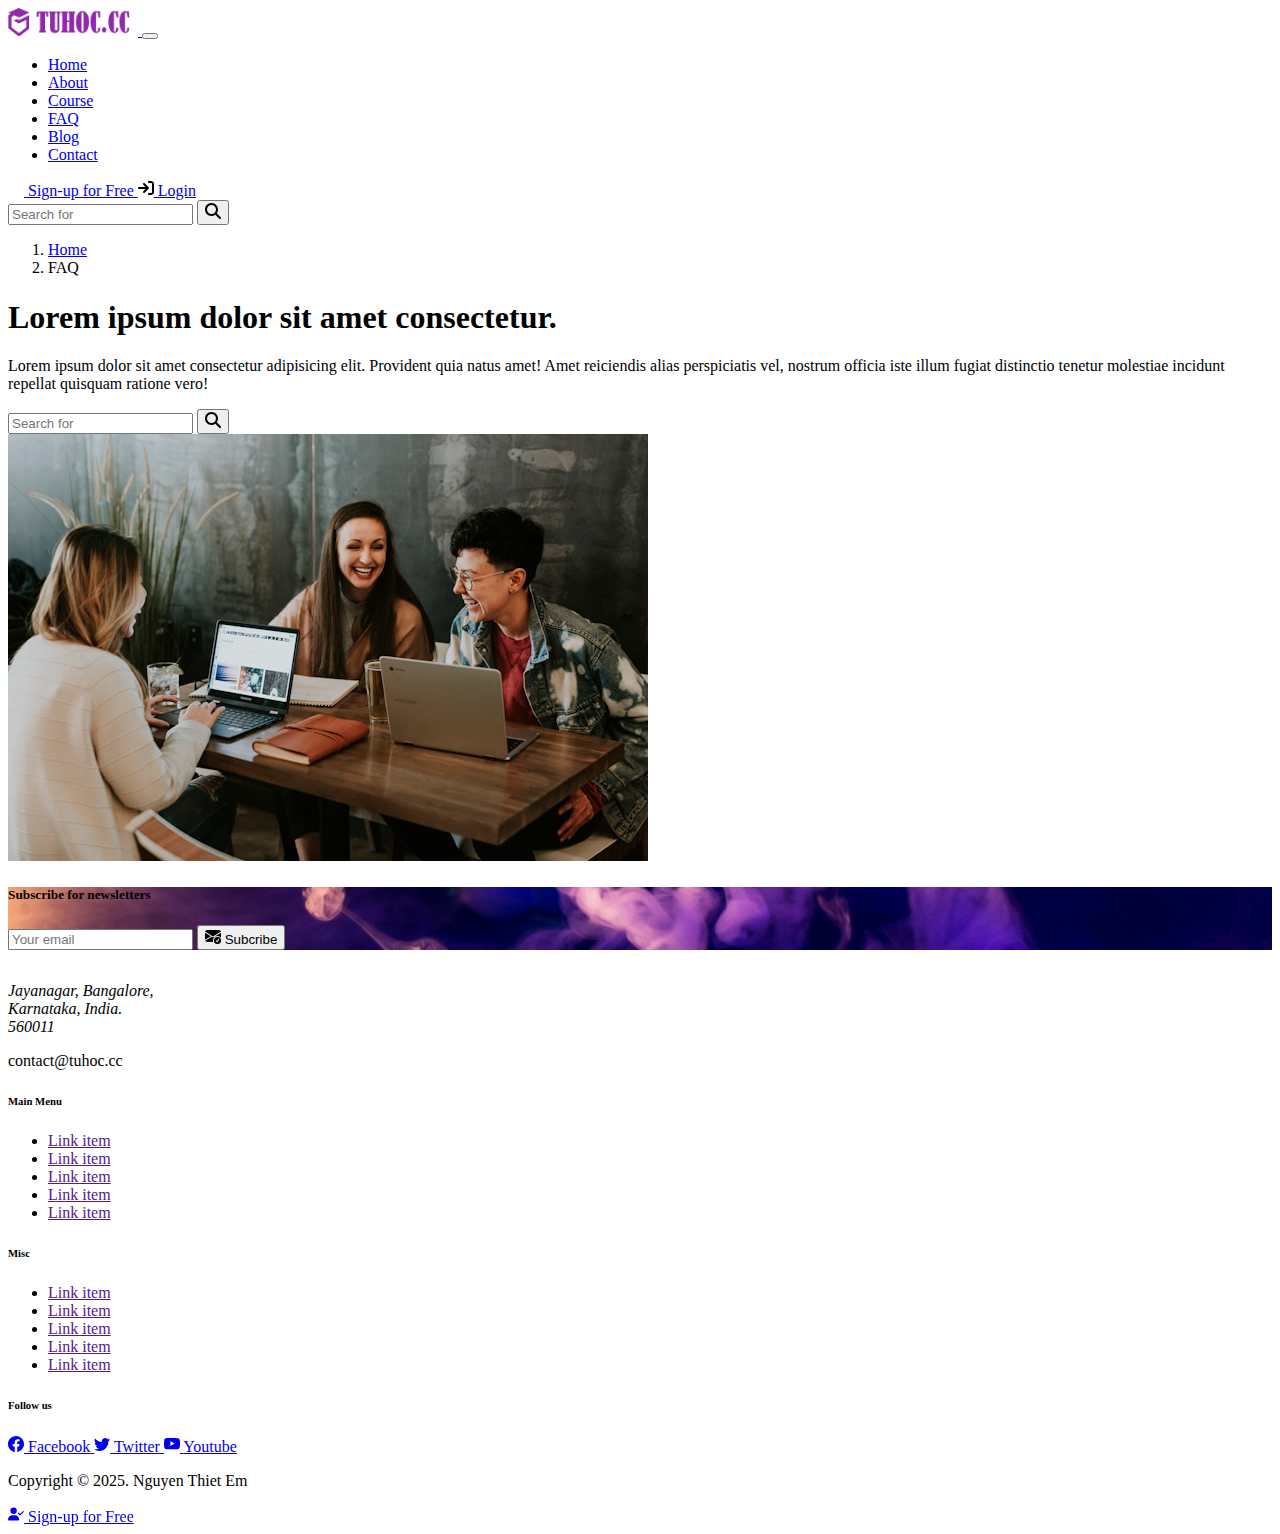
<file: faq.html>
<!DOCTYPE html>
<html lang="en">
  <head>
    <meta charset="UTF-8" />
    <meta name="viewport" content="width=device-width, initial-scale=1.0" />
    <title>Dự án 5 Bootstrap</title>
    <!-- css bootstrap -->
    <link href="https://cdn.jsdelivr.net/npm/bootstrap@5.3.5/dist/css/bootstrap.min.css" rel="stylesheet" integrity="sha384-SgOJa3DmI69IUzQ2PVdRZhwQ+dy64/BUtbMJw1MZ8t5HZApcHrRKUc4W0kG879m7" crossorigin="anonymous">
    <!-- my styles -->
     <link rel="stylesheet" href="./style.css">
  </head>
  <body class="bg-light pt-5">
    <!-- navbar -->
    <nav class=" navbar navbar-expand-lg bg-body-secondary border-bottom small fixed-top">
      <div class="container">
        <!-- navbar brand -->
        <a class="navbar-brand" href="#">
            <img src="./img/logo-tuhoc-light.png" alt="Tuhoc.cc">
          </a>
        <button
          class="navbar-toggler"
          type="button"
          data-bs-toggle="collapse"
          data-bs-target="#navbarSupportedContent"
          aria-controls="navbarSupportedContent"
          aria-expanded="false"
          aria-label="Toggle navigation"
        >
          <span class="navbar-toggler-icon"></span>
        </button>
        <div class="collapse navbar-collapse" id="navbarSupportedContent">
            <!-- menu item -->
          <ul class="navbar-nav me-auto mb-2 mb-lg-0">
            <li class="nav-item">
              <a class="nav-link" aria-current="page" href="./index.html">Home</a>
            </li>
            <li class="nav-item">
              <a class="nav-link " aria-current="page" href="#">About</a>
            </li>
            <li class="nav-item">
              <a class="nav-link " aria-current="page" href="#">Course</a>
            </li>
            <li class="nav-item">
              <a class="nav-link active " aria-current="page" href="./faq.html">FAQ</a>
            </li>
            <li class="nav-item">
              <a class="nav-link " aria-current="page" href="#">Blog</a>
            </li>
            <li class="nav-item">
              <a class="nav-link " aria-current="page" href="#">Contact</a>
            </li>
            </li>
          </ul>

          <!-- btn dung the de dang ky va dang nhap -->
          <div class="me-1 gap-1 d-flex flex-column flex-md-row">
            <a href="#!" class="btn btn-danger btn-sm d-inline-flex justify-content-center align-items-center">
                <svg xmlns="http://www.w3.org/2000/svg" width="16px" height="16px" class="me-2" viewBox="0 0 640 512"><path fill="#ffffff" d="M96 128a128 128 0 1 1 256 0A128 128 0 1 1 96 128zM0 482.3C0 383.8 79.8 304 178.3 304l91.4 0C368.2 304 448 383.8 448 482.3c0 16.4-13.3 29.7-29.7 29.7L29.7 512C13.3 512 0 498.7 0 482.3zM504 312l0-64-64 0c-13.3 0-24-10.7-24-24s10.7-24 24-24l64 0 0-64c0-13.3 10.7-24 24-24s24 10.7 24 24l0 64 64 0c13.3 0 24 10.7 24 24s-10.7 24-24 24l-64 0 0 64c0 13.3-10.7 24-24 24s-24-10.7-24-24z"/></svg>
                Sign-up for Free
            </a>
            <a href="#!" class="btn btn-warning btn-sm d-inline-flex justify-content-center align-items-center">
                <svg xmlns="http://www.w3.org/2000/svg" width="16px" height="16px" class="me-2" viewBox="0 0 512 512"><!--!Font Awesome Free 6.7.2 by @fontawesome - https://fontawesome.com License - https://fontawesome.com/license/free Copyright 2025 Fonticons, Inc.--><path d="M352 96l64 0c17.7 0 32 14.3 32 32l0 256c0 17.7-14.3 32-32 32l-64 0c-17.7 0-32 14.3-32 32s14.3 32 32 32l64 0c53 0 96-43 96-96l0-256c0-53-43-96-96-96l-64 0c-17.7 0-32 14.3-32 32s14.3 32 32 32zm-9.4 182.6c12.5-12.5 12.5-32.8 0-45.3l-128-128c-12.5-12.5-32.8-12.5-45.3 0s-12.5 32.8 0 45.3L242.7 224 32 224c-17.7 0-32 14.3-32 32s14.3 32 32 32l210.7 0-73.4 73.4c-12.5 12.5-12.5 32.8 0 45.3s32.8 12.5 45.3 0l128-128z"/></svg>
                Login
            </a>
            
          </div>

          <!-- form search -->
          <form class="d-flex mt-2 mt-lg-0" role="search">
            <input
              class="form-control form-control-sm me-0"
              type="search"
              placeholder="Search for"
              aria-label="Search"
            />
            <button class="btn btn-success btn-sm" type="submit">
                <svg xmlns="http://www.w3.org/2000/svg" width="16px" height="16px" viewBox="0 0 512 512"><path fill="currentColor"  d="M416 208c0 45.9-14.9 88.3-40 122.7L502.6 457.4c12.5 12.5 12.5 32.8 0 45.3s-32.8 12.5-45.3 0L330.7 376c-34.4 25.2-76.8 40-122.7 40C93.1 416 0 322.9 0 208S93.1 0 208 0S416 93.1 416 208zM208 352a144 144 0 1 0 0-288 144 144 0 1 0 0 288z"/></svg>
            </button>
          </form>
        </div>
      </div>
    </nav>
  
      <!-- FAQ header -->
       <header class="py-5 border-bottom">
        <div class="container">
          <div class="row align-items-center">
            <!-- khoi ben trai -->
            <div class="col-md-6">
              <div class="breadcrumb-holder">
                <nav style="--bs-breadcrumb-divider: url(&#34;data:image/svg+xml,%3Csvg xmlns='http://www.w3.org/2000/svg' width='8' height='8'%3E%3Cpath d='M2.5 0L1 1.5 3.5 4 1 6.5 2.5 8l4-4-4-4z' fill='%236c757d'/%3E%3C/svg%3E&#34;);" aria-label="breadcrumb">
                  <ol class="breadcrumb border d-inline-flex px-3 py-1 rounded-pill align-items-center">
                    <li class="breadcrumb-item"><a class=" text-decoration-none small" href="#">Home</a></li>
                    <li class="breadcrumb-item active small" aria-current="page">FAQ</li>
                  </ol>
                </nav>
              </div>
              <div class="header-content">
                <h1 class="fw-normal fs-3">Lorem ipsum dolor sit amet consectetur.</h1>
                <p class="fs-6 small fw-light text-secondary">Lorem ipsum dolor sit amet consectetur adipisicing elit. Provident quia natus amet! Amet reiciendis alias perspiciatis vel, nostrum officia iste illum fugiat distinctio tenetur molestiae incidunt repellat quisquam ratione vero!</p>
                <div class="search">
                  <!-- form search -->
                  <form class="d-flex mt-2 mt-lg-0 w-75" role="search">
                    <div class="input-group">
                      <input
                      class="form-control form-control-sm me-0"
                      type="search"
                      placeholder="Search for"
                      aria-label="Search"
                    />
                    <button class="btn btn-success btn-sm" type="submit">
                        <svg xmlns="http://www.w3.org/2000/svg" width="16px" height="16px" viewBox="0 0 512 512"><path fill="currentColor"  d="M416 208c0 45.9-14.9 88.3-40 122.7L502.6 457.4c12.5 12.5 12.5 32.8 0 45.3s-32.8 12.5-45.3 0L330.7 376c-34.4 25.2-76.8 40-122.7 40C93.1 416 0 322.9 0 208S93.1 0 208 0S416 93.1 416 208zM208 352a144 144 0 1 0 0-288 144 144 0 1 0 0 288z"/></svg>
                    </button>
                    </div>
                  </form>
                </div>
                
              </div>
            </div>
          <!-- khoi ben phai -->
          <div class="col-md-6 mt-3 mt-md-0">
            <div>
              <img class="rounded w-100 " src="./img/main-header.jpg" alt="">
            </div>
          </div>
          </div>
        </div>
       </header>
    <!-- subscribe -->
     <section class="subscribe py-5">
      <div class="container">
        <div class="row justify-content-center">
          <div class="col-md-4">
            <div class="text-center mb-3 mb-md-0">
              <h5 class="fs-4 text-white text-md-end fw-light">Subscribe for newsletters</h5>
            </div>
          </div>
          <div class="col-md-4">
             <!-- form subcribe -->
          <form class="d-flex mt-2 mt-lg-0" role="search">
            <!-- input-group: gộp nhóm input trong bootstrap -->
            <div class="input-group">
              <input
              class="form-control form-control-sm me-0"
              type="email"
              placeholder="Your email"
              aria-label="Search"
            />
            <button class="d-inline-flex align-items-center btn btn-success btn-sm" type="submit">
              <svg xmlns="http://www.w3.org/2000/svg" width="16" height="16" fill="currentColor" class="me-2 bi bi-envelope-check-fill" viewBox="0 0 16 16">
                <path d="M.05 3.555A2 2 0 0 1 2 2h12a2 2 0 0 1 1.95 1.555L8 8.414.05 3.555ZM0 4.697v7.104l5.803-3.558L0 4.697ZM6.761 8.83l-6.57 4.026A2 2 0 0 0 2 14h6.256A4.493 4.493 0 0 1 8 12.5a4.49 4.49 0 0 1 1.606-3.446l-.367-.225L8 9.586l-1.239-.757ZM16 4.697v4.974A4.491 4.491 0 0 0 12.5 8a4.49 4.49 0 0 0-1.965.45l-.338-.207L16 4.697Z"></path>
                <path d="M16 12.5a3.5 3.5 0 1 1-7 0 3.5 3.5 0 0 1 7 0Zm-1.993-1.679a.5.5 0 0 0-.686.172l-1.17 1.95-.547-.547a.5.5 0 0 0-.708.708l.774.773a.75.75 0 0 0 1.174-.144l1.335-2.226a.5.5 0 0 0-.172-.686Z"></path>
            </svg>
            Subcribe
            </button>
            </div>
          </form>
          </div>
        </div>
      </div>
     </section>
     <!-- main footer -->
      <footer class="text-bg-dark py-5">
        <div class="container">
          <div class="row">
            <div class="col-md-3">
              <div class="brain-icon mb-2">
                <img src="./img/logo-tuhoc-dark.png" alt="tuhoc.cc">
              </div>
              <address class="small text-secondary">
                Jayanagar, Bangalore, <br>
                Karnataka, India. <br>
                560011
              </address>
              <p class="small text-secondary">contact@tuhoc.cc</p>
            </div>
            <div class="col-md-2">
              <h6>Main Menu</h6>
              <ul class="list-unstyled">
                <li>
                  <a class="text-secondary text-decoration-none" href="">Link item</a>
                </li>
                <li>
                  <a class="text-secondary text-decoration-none" href="">Link item</a>
                </li>
                <li>
                  <a class="text-secondary text-decoration-none" href="">Link item</a>
                </li>
                <li>
                  <a class="text-secondary text-decoration-none" href="">Link item</a>
                </li>
                <li>
                  <a class="text-secondary text-decoration-none" href="">Link item</a>
                </li>
              </ul>
            </div>

            <div class="col-md-2">
              <h6>Misc</h6>
              <ul class="list-unstyled small">
                <li>
                  <a class="text-secondary text-decoration-none" href="">Link item</a>
                </li>
                <li>
                  <a class="text-secondary text-decoration-none" href="">Link item</a>
                </li>
                <li>
                  <a class="text-secondary text-decoration-none" href="">Link item</a>
                </li>
                <li>
                  <a class="text-secondary text-decoration-none" href="">Link item</a>
                </li>
                <li>
                  <a class="text-secondary text-decoration-none" href="">Link item</a>
                </li>
              </ul>
            </div>
            <div class="col-md-5">
              <h6>Follow us</h6>
              <div>
                <a class="btn btn-primary btn-sm px-md-3 rounded-pill d-inline-flex align-items-center mb-2" href="#!">
                  <svg xmlns="http://www.w3.org/2000/svg" width="16" height="16" fill="currentColor" class="bi bi-facebook me-md-2" viewBox="0 0 16 16">
                    <path d="M16 8.049c0-4.446-3.582-8.05-8-8.05C3.58 0-.002 3.603-.002 8.05c0 4.017 2.926 7.347 6.75 7.951v-5.625h-2.03V8.05H6.75V6.275c0-2.017 1.195-3.131 3.022-3.131.876 0 1.791.157 1.791.157v1.98h-1.009c-.993 0-1.303.621-1.303 1.258v1.51h2.218l-.354 2.326H9.25V16c3.824-.604 6.75-3.934 6.75-7.951z"></path>
                </svg>
                <!-- d-md-block d-none: gặp md hiển thị dưới dạng block, bình thường thì không hiển thịthị -->
                  <span class="d-md-block d-none">Facebook</span>
                </a>
                <a class="btn btn-info btn-sm px-md-3 rounded-pill d-inline-flex align-items-center mb-2" href="#!">
                  <svg xmlns="http://www.w3.org/2000/svg" width="16" height="16" fill="currentColor" class="bi bi-twitter me-md-2" viewBox="0 0 16 16">
                    <path d="M5.026 15c6.038 0 9.341-5.003 9.341-9.334 0-.14 0-.282-.006-.422A6.685 6.685 0 0 0 16 3.542a6.658 6.658 0 0 1-1.889.518 3.301 3.301 0 0 0 1.447-1.817 6.533 6.533 0 0 1-2.087.793A3.286 3.286 0 0 0 7.875 6.03a9.325 9.325 0 0 1-6.767-3.429 3.289 3.289 0 0 0 1.018 4.382A3.323 3.323 0 0 1 .64 6.575v.045a3.288 3.288 0 0 0 2.632 3.218 3.203 3.203 0 0 1-.865.115 3.23 3.23 0 0 1-.614-.057 3.283 3.283 0 0 0 3.067 2.277A6.588 6.588 0 0 1 .78 13.58a6.32 6.32 0 0 1-.78-.045A9.344 9.344 0 0 0 5.026 15z"></path>
                </svg>
                <!-- d-md-block d-none: gặp md hiển thị dưới dạng block, bình thường thì không hiển thịthị -->
                  <span class="d-md-block d-none">Twitter</span>
                </a>
                <a class="btn btn-danger btn-sm px-md-3 rounded-pill d-inline-flex align-items-center mb-2" href="#!">
                  <svg xmlns="http://www.w3.org/2000/svg" width="16" height="16" fill="currentColor" class="bi bi-youtube me-md-2" viewBox="0 0 16 16">
                    <path d="M8.051 1.999h.089c.822.003 4.987.033 6.11.335a2.01 2.01 0 0 1 1.415 1.42c.101.38.172.883.22 1.402l.01.104.022.26.008.104c.065.914.073 1.77.074 1.957v.075c-.001.194-.01 1.108-.082 2.06l-.008.105-.009.104c-.05.572-.124 1.14-.235 1.558a2.007 2.007 0 0 1-1.415 1.42c-1.16.312-5.569.334-6.18.335h-.142c-.309 0-1.587-.006-2.927-.052l-.17-.006-.087-.004-.171-.007-.171-.007c-1.11-.049-2.167-.128-2.654-.26a2.007 2.007 0 0 1-1.415-1.419c-.111-.417-.185-.986-.235-1.558L.09 9.82l-.008-.104A31.4 31.4 0 0 1 0 7.68v-.123c.002-.215.01-.958.064-1.778l.007-.103.003-.052.008-.104.022-.26.01-.104c.048-.519.119-1.023.22-1.402a2.007 2.007 0 0 1 1.415-1.42c.487-.13 1.544-.21 2.654-.26l.17-.007.172-.006.086-.003.171-.007A99.788 99.788 0 0 1 7.858 2h.193zM6.4 5.209v4.818l4.157-2.408L6.4 5.209z"></path>
                </svg>
                <!-- d-md-block d-none: gặp md hiển thị dưới dạng block, bình thường thì không hiển thịthị -->
                  <span class="d-md-block d-none">Youtube</span>
                </a>
              </div>
            </div>
          </div>
        </div>
      </footer>
      <!-- copyright -->
       <div class="copy-right border-bottom bg-black  py-4">
        <div class="container">
          <div class="row text-center d-flex align-items-center" >
            <p class="text-white mb-0 small">Copyright © 2025. Nguyen Thiet Em</p>
          </div>
        </div>
       </div>
       <!-- Moblie padding -->
        <div class="pt-5 pb-4 d-md-none" style="background-color: black;"></div>
       <!-- Sticky foooter-->
       <div class="d-block d-md-none d-flex justify-content-center p-3 fixed-bottom blur-filter" style="background-color: rgb(255 255 255 / 30%);">
              <a href="#!" class="btn btn-warning rounded-pill btn-sm fw-bold px-3 d-inline-flex align-items-center">
                <svg xmlns="http://www.w3.org/2000/svg" width="16px" height="16px" class="me-2" viewBox="0 0 640 512"><!--!Font Awesome Free 6.7.2 by @fontawesome - https://fontawesome.com License - https://fontawesome.com/license/free Copyright 2025 Fonticons, Inc.--><path fill="currentColor" d="M96 128a128 128 0 1 1 256 0A128 128 0 1 1 96 128zM0 482.3C0 383.8 79.8 304 178.3 304l91.4 0C368.2 304 448 383.8 448 482.3c0 16.4-13.3 29.7-29.7 29.7L29.7 512C13.3 512 0 498.7 0 482.3zM625 177L497 305c-9.4 9.4-24.6 9.4-33.9 0l-64-64c-9.4-9.4-9.4-24.6 0-33.9s24.6-9.4 33.9 0l47 47L591 143c9.4-9.4 24.6-9.4 33.9 0s9.4 24.6 0 33.9z"/></svg>
                Sign-up for Free
            </a>
       </div>
           <!--js bootstrap  -->
    <script src="https://cdn.jsdelivr.net/npm/bootstrap@5.3.5/dist/js/bootstrap.bundle.min.js" integrity="sha384-k6d4wzSIapyDyv1kpU366/PK5hCdSbCRGRCMv+eplOQJWyd1fbcAu9OCUj5zNLiq" crossorigin="anonymous"></script>
  </body>
</html>
</file>
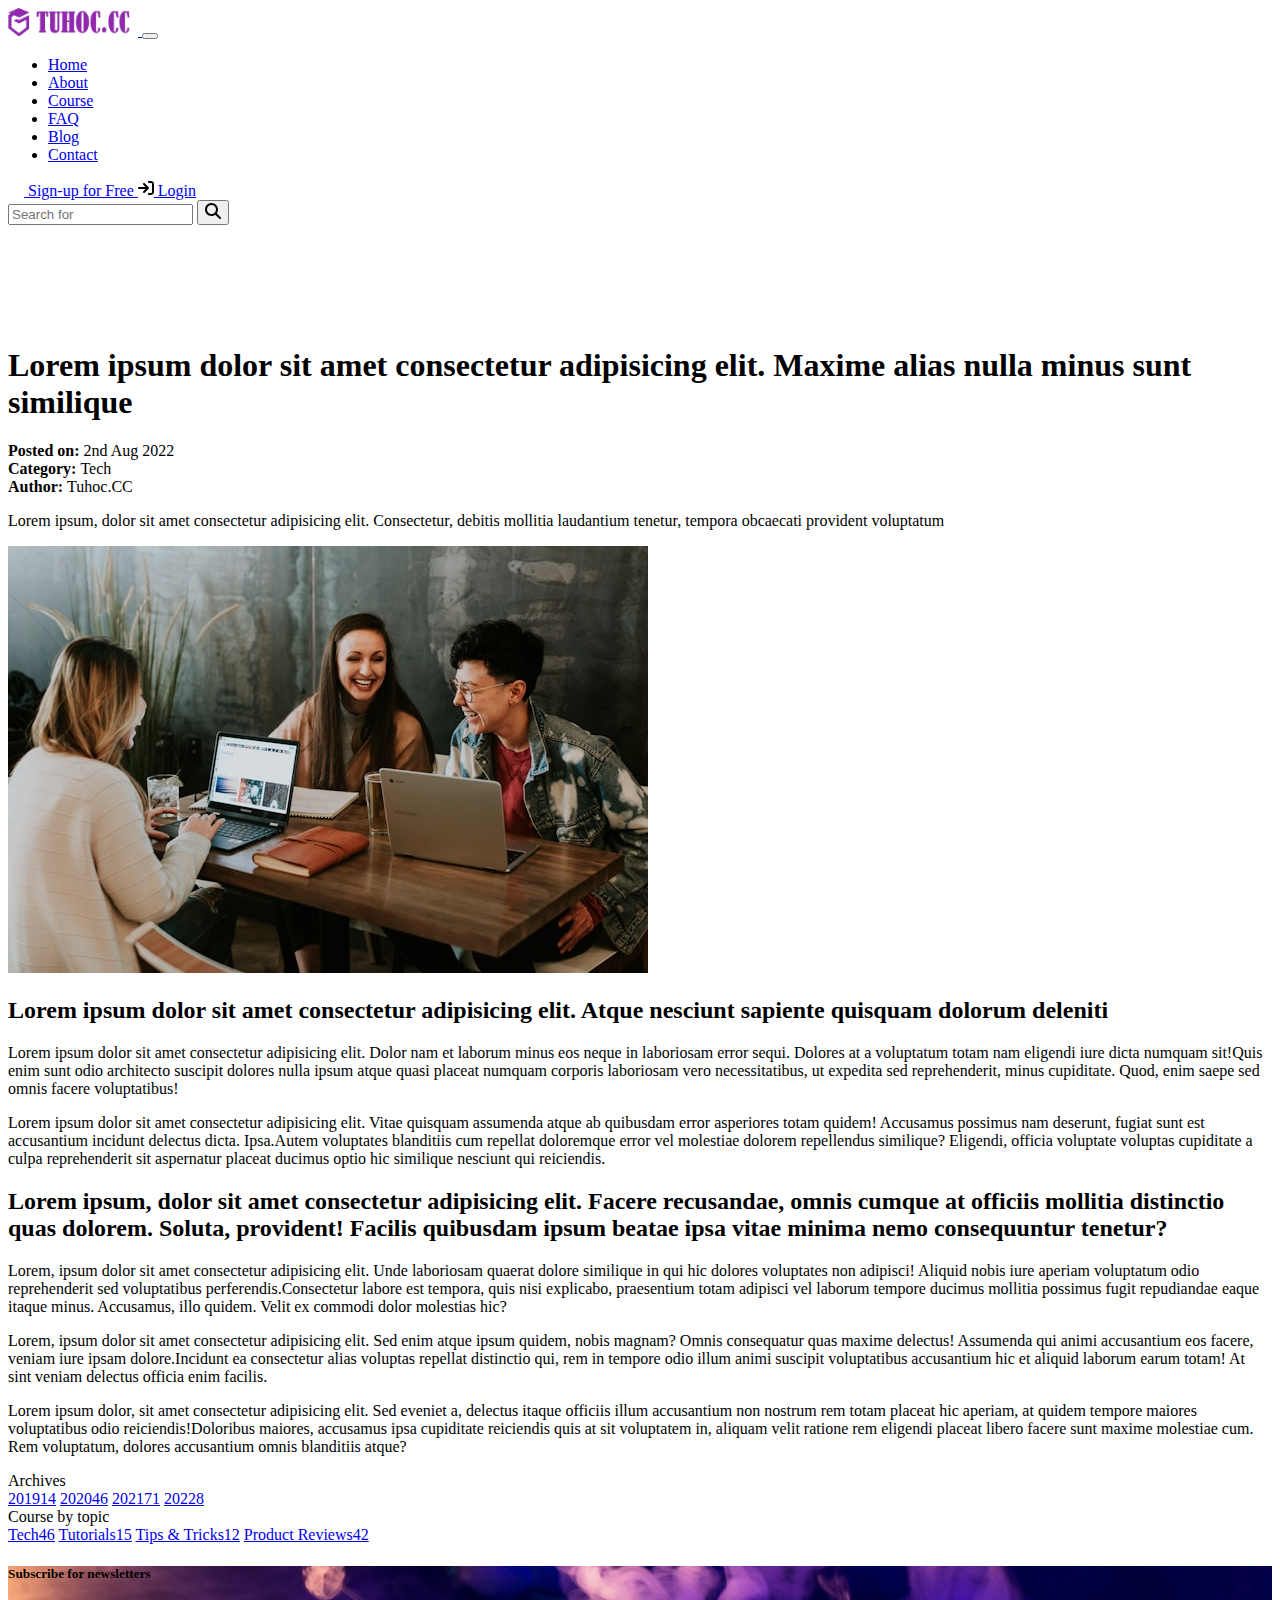
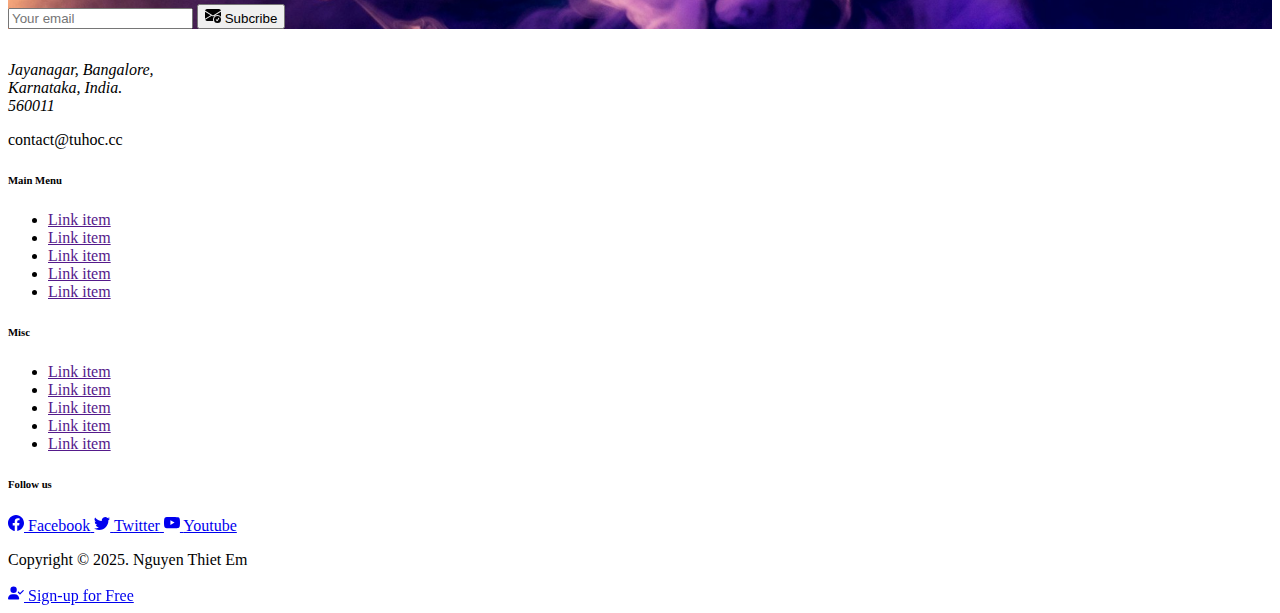
<file: single-post.html>
<!DOCTYPE html>
<html lang="en">
  <head>
    <meta charset="UTF-8" />
    <meta name="viewport" content="width=device-width, initial-scale=1.0" />
    <title>Dự án 5 Bootstrap</title>
    <!-- css bootstrap -->
    <link href="https://cdn.jsdelivr.net/npm/bootstrap@5.3.5/dist/css/bootstrap.min.css" rel="stylesheet" integrity="sha384-SgOJa3DmI69IUzQ2PVdRZhwQ+dy64/BUtbMJw1MZ8t5HZApcHrRKUc4W0kG879m7" crossorigin="anonymous">
    <!-- my styles -->
     <link rel="stylesheet" href="./style.css">
  </head>
  <body class="bg-light">
    <!-- navbar -->
    <nav class=" navbar navbar-expand-lg bg-body-secondary border-bottom small fixed-top">
      <div class="container">
        <!-- navbar brand -->
        <a class="navbar-brand" href="#">
            <img src="./img/logo-tuhoc-light.png" alt="Tuhoc.cc">
          </a>
        <button
          class="navbar-toggler"
          type="button"
          data-bs-toggle="collapse"
          data-bs-target="#navbarSupportedContent"
          aria-controls="navbarSupportedContent"
          aria-expanded="false"
          aria-label="Toggle navigation"
        >
          <span class="navbar-toggler-icon"></span>
        </button>
        <div class="collapse navbar-collapse" id="navbarSupportedContent">
            <!-- menu item -->
          <ul class="navbar-nav me-auto mb-2 mb-lg-0">
            <li class="nav-item">
              <a class="nav-link active" aria-current="page" href="./index.html">Home</a>
            </li>
            <li class="nav-item">
              <a class="nav-link " aria-current="page" href="./about.html">About</a>
            </li>
            <li class="nav-item">
              <a class="nav-link " aria-current="page" href="./course.html">Course</a>
            </li>
            <li class="nav-item">
              <a class="nav-link " aria-current="page" href="./faq.html">FAQ</a>
            </li>
            <li class="nav-item">
              <a class="nav-link" aria-current="page" href="./blog">Blog</a>
            </li>
            <li class="nav-item">
              <a class="nav-link " aria-current="page" href="./contact.html">Contact</a>
            </li>
            </li>
          </ul>

          <!-- btn dung the de dang ky va dang nhap -->
          <div class="me-1 gap-1 d-flex flex-column flex-md-row">
            <a href="#!" class="btn btn-danger btn-sm d-inline-flex justify-content-center align-items-center">
                <svg xmlns="http://www.w3.org/2000/svg" width="16px" height="16px" class="me-2" viewBox="0 0 640 512"><path fill="#ffffff" d="M96 128a128 128 0 1 1 256 0A128 128 0 1 1 96 128zM0 482.3C0 383.8 79.8 304 178.3 304l91.4 0C368.2 304 448 383.8 448 482.3c0 16.4-13.3 29.7-29.7 29.7L29.7 512C13.3 512 0 498.7 0 482.3zM504 312l0-64-64 0c-13.3 0-24-10.7-24-24s10.7-24 24-24l64 0 0-64c0-13.3 10.7-24 24-24s24 10.7 24 24l0 64 64 0c13.3 0 24 10.7 24 24s-10.7 24-24 24l-64 0 0 64c0 13.3-10.7 24-24 24s-24-10.7-24-24z"/></svg>
                Sign-up for Free
            </a>
            <a href="#!" class="btn btn-warning btn-sm d-inline-flex justify-content-center align-items-center">
                <svg xmlns="http://www.w3.org/2000/svg" width="16px" height="16px" class="me-2" viewBox="0 0 512 512"><!--!Font Awesome Free 6.7.2 by @fontawesome - https://fontawesome.com License - https://fontawesome.com/license/free Copyright 2025 Fonticons, Inc.--><path d="M352 96l64 0c17.7 0 32 14.3 32 32l0 256c0 17.7-14.3 32-32 32l-64 0c-17.7 0-32 14.3-32 32s14.3 32 32 32l64 0c53 0 96-43 96-96l0-256c0-53-43-96-96-96l-64 0c-17.7 0-32 14.3-32 32s14.3 32 32 32zm-9.4 182.6c12.5-12.5 12.5-32.8 0-45.3l-128-128c-12.5-12.5-32.8-12.5-45.3 0s-12.5 32.8 0 45.3L242.7 224 32 224c-17.7 0-32 14.3-32 32s14.3 32 32 32l210.7 0-73.4 73.4c-12.5 12.5-12.5 32.8 0 45.3s32.8 12.5 45.3 0l128-128z"/></svg>
                Login
            </a>
            
          </div>

          <!-- form search -->
          <form class="d-flex mt-2 mt-lg-0" role="search">
            <input
              class="form-control form-control-sm me-0"
              type="search"
              placeholder="Search for"
              aria-label="Search"
            />
            <button class="btn btn-success btn-sm" type="submit">
                <svg xmlns="http://www.w3.org/2000/svg" width="16px" height="16px" viewBox="0 0 512 512"><path fill="currentColor"  d="M416 208c0 45.9-14.9 88.3-40 122.7L502.6 457.4c12.5 12.5 12.5 32.8 0 45.3s-32.8 12.5-45.3 0L330.7 376c-34.4 25.2-76.8 40-122.7 40C93.1 416 0 322.9 0 208S93.1 0 208 0S416 93.1 416 208zM208 352a144 144 0 1 0 0-288 144 144 0 1 0 0 288z"/></svg>
            </button>
          </form>
        </div>
      </div>
    </nav>
    <!-- header start -->
    <header class="main-header pb-5 border-bottom">
      <div class="container">
        <div class="row align-items-center gx-md-5">
          <!-- khoi ben trai -->
          <div class="col-md-6">
            <h1 class="fs-3 fw-normal">Lorem ipsum dolor sit amet consectetur adipisicing elit. Maxime alias nulla minus sunt similique</h1>
            <p>
              <div class="d-inline-flex align-items-center">
                <div class="me-2 px-2 py-1 badge rounded-pill text-bg-dark d-inline-flex align-items-center">
                  <strong>Posted on:</strong>
                  <span >
                    2nd Aug 2022</span>
                </div>
                  
                
              </div>
              <div class="d-inline-flex align-items-center">
                <div class="me-2 px-2 py-1 badge rounded-pill text-bg-dark d-inline-flex align-items-center">
                  <strong>Category: </strong>
                  <span >
                    Tech</span>
                </div>
                  
                
              </div>
              <div class="d-inline-flex align-items-center">
                <div class="me-2 px-2 py-1 badge rounded-pill text-bg-dark d-inline-flex align-items-center">
                  <strong>Author: </strong>
                  <span >
                    Tuhoc.CC</span>
                </div>
                  
                
              </div>
            </p>
            <p class="fs-5 fw- light text-secondary">Lorem ipsum, dolor sit amet consectetur adipisicing elit. Consectetur, debitis mollitia laudantium tenetur, tempora obcaecati provident voluptatum</p>
          </div>
          <!-- khoi ben phai -->
          <div class="col-md-6 mt-3 mt-md-0">
            <div>
              <img class="rounded w-100 " src="./img/main-header.jpg" alt="">
            </div>
          </div>
        </div>
      </div>
    </header>
    <!-- Course -->
    <section>
      <div class="py-4 border-bottom">
        <div class="container">
          <!-- row course -->
           <div class="row mt-4 ">
            <div class="col-md-9">
              <h2>Lorem ipsum dolor sit amet consectetur adipisicing elit. Atque nesciunt sapiente quisquam dolorum deleniti</h2>
              <p>Lorem ipsum dolor sit amet consectetur adipisicing elit. Dolor nam et laborum minus eos neque in laboriosam error sequi. Dolores at a voluptatum totam nam eligendi iure dicta numquam sit!Quis enim sunt odio architecto suscipit dolores nulla ipsum atque quasi placeat numquam corporis laboriosam vero necessitatibus, ut expedita sed reprehenderit, minus cupiditate. Quod, enim saepe sed omnis facere voluptatibus!</p>
              <p>Lorem ipsum dolor sit amet consectetur adipisicing elit. Vitae quisquam assumenda atque ab quibusdam error asperiores totam quidem! Accusamus possimus nam deserunt, fugiat sunt est accusantium incidunt delectus dicta. Ipsa.Autem voluptates blanditiis cum repellat doloremque error vel molestiae dolorem repellendus similique? Eligendi, officia voluptate voluptas cupiditate a culpa reprehenderit sit aspernatur placeat ducimus optio hic similique nesciunt qui reiciendis.</p>
              <h2>Lorem ipsum, dolor sit amet consectetur adipisicing elit. Facere recusandae, omnis cumque at officiis mollitia distinctio quas dolorem. Soluta, provident! Facilis quibusdam ipsum beatae ipsa vitae minima nemo consequuntur tenetur?</h2>
              <p>Lorem, ipsum dolor sit amet consectetur adipisicing elit. Unde laboriosam quaerat dolore similique in qui hic dolores voluptates non adipisci! Aliquid nobis iure aperiam voluptatum odio reprehenderit sed voluptatibus perferendis.Consectetur labore est tempora, quis nisi explicabo, praesentium totam adipisci vel laborum tempore ducimus mollitia possimus fugit repudiandae eaque itaque minus. Accusamus, illo quidem. Velit ex commodi dolor molestias hic?</p>
              <p>Lorem, ipsum dolor sit amet consectetur adipisicing elit. Sed enim atque ipsum quidem, nobis magnam? Omnis consequatur quas maxime delectus! Assumenda qui animi accusantium eos facere, veniam iure ipsam dolore.Incidunt ea consectetur alias voluptas repellat distinctio qui, rem in tempore odio illum animi suscipit voluptatibus accusantium hic et aliquid laborum earum totam! At sint veniam delectus officia enim facilis.</p>
              <p>Lorem ipsum dolor, sit amet consectetur adipisicing elit. Sed eveniet a, delectus itaque officiis illum accusantium non nostrum rem totam placeat hic aperiam, at quidem tempore maiores voluptatibus odio reiciendis!Doloribus maiores, accusamus ipsa cupiditate reiciendis quis at sit voluptatem in, aliquam velit ratione rem eligendi placeat libero facere sunt maxime molestiae cum. Rem voluptatum, dolores accusantium omnis blanditiis atque?</p>
            </div>

            <div class="col-md-3">
              <div class="list-group small">
                <div class="list-group-item text-bg-light fw-bold">Archives</div>
                <a class="align-items-center list-group-item d-flex justify-content-between" href="#!">2019<span class="badge rounded-pill text-bg-warning">14</span></a>
                <a class="align-items-center list-group-item d-flex justify-content-between" href="#!">2020<span class="badge rounded-pill text-bg-warning">46</span></a>
                <a class="align-items-center list-group-item d-flex justify-content-between" href="#!">2021<span class="badge rounded-pill text-bg-warning">71</span></a>
                <a class="align-items-center list-group-item d-flex justify-content-between" href="#!">2022<span class="badge rounded-pill text-bg-warning">8</span></a>
              </div>

              <div class="list-group small mt-3">
                <div class="list-group-item text-bg-light fw-bold">Course by topic</div>
                <a class="align-items-center list-group-item d-flex justify-content-between" href="#!">Tech<span class="badge rounded-pill text-bg-warning">46</span></a>
                <a class="align-items-center list-group-item d-flex justify-content-between" href="#!">Tutorials<span class="badge rounded-pill text-bg-warning">15</span></a>
                <a class="align-items-center list-group-item d-flex justify-content-between" href="#!">Tips & Tricks<span class="badge rounded-pill text-bg-warning">12</span></a>
                <a class="align-items-center list-group-item d-flex justify-content-between" href="#!">Product Reviews<span class="badge rounded-pill text-bg-warning">42</span></a>
              </div>
            </div>

           </div>
        </div>
      </div>
    </section>
    <!-- subcribe -->
     <section class="subscribe py-5">
      <div class="container">
        <div class="row justify-content-center">
          <div class="col-md-4">
            <div class="text-center mb-3 mb-md-0">
              <h5 class="fs-4 text-white text-md-end fw-light">Subscribe for newsletters</h5>
            </div>
          </div>
          <div class="col-md-4">
             <!-- form subcribe -->
          <form class="d-flex mt-2 mt-lg-0" role="search">
            <!-- input-group: gộp nhóm input trong bootstrap -->
            <div class="input-group">
              <input
              class="form-control form-control-sm me-0"
              type="email"
              placeholder="Your email"
              aria-label="Search"
            />
            <button class="d-inline-flex align-items-center btn btn-success btn-sm" type="submit">
              <svg xmlns="http://www.w3.org/2000/svg" width="16" height="16" fill="currentColor" class="me-2 bi bi-envelope-check-fill" viewBox="0 0 16 16">
                <path d="M.05 3.555A2 2 0 0 1 2 2h12a2 2 0 0 1 1.95 1.555L8 8.414.05 3.555ZM0 4.697v7.104l5.803-3.558L0 4.697ZM6.761 8.83l-6.57 4.026A2 2 0 0 0 2 14h6.256A4.493 4.493 0 0 1 8 12.5a4.49 4.49 0 0 1 1.606-3.446l-.367-.225L8 9.586l-1.239-.757ZM16 4.697v4.974A4.491 4.491 0 0 0 12.5 8a4.49 4.49 0 0 0-1.965.45l-.338-.207L16 4.697Z"></path>
                <path d="M16 12.5a3.5 3.5 0 1 1-7 0 3.5 3.5 0 0 1 7 0Zm-1.993-1.679a.5.5 0 0 0-.686.172l-1.17 1.95-.547-.547a.5.5 0 0 0-.708.708l.774.773a.75.75 0 0 0 1.174-.144l1.335-2.226a.5.5 0 0 0-.172-.686Z"></path>
            </svg>
            Subcribe
            </button>
            </div>
          </form>
          </div>
        </div>
      </div>
     </section>
     <!-- main footer -->
      <footer class="text-bg-dark py-5">
        <div class="container">
          <div class="row">
            <div class="col-md-3">
              <div class="brain-icon mb-2">
                <img src="./img/logo-tuhoc-dark.png" alt="tuhoc.cc">
              </div>
              <address class="small text-secondary">
                Jayanagar, Bangalore, <br>
                Karnataka, India. <br>
                560011
              </address>
              <p class="small text-secondary">contact@tuhoc.cc</p>
            </div>
            <div class="col-md-2">
              <h6>Main Menu</h6>
              <ul class="list-unstyled">
                <li>
                  <a class="text-secondary text-decoration-none" href="">Link item</a>
                </li>
                <li>
                  <a class="text-secondary text-decoration-none" href="">Link item</a>
                </li>
                <li>
                  <a class="text-secondary text-decoration-none" href="">Link item</a>
                </li>
                <li>
                  <a class="text-secondary text-decoration-none" href="">Link item</a>
                </li>
                <li>
                  <a class="text-secondary text-decoration-none" href="">Link item</a>
                </li>
              </ul>
            </div>

            <div class="col-md-2">
              <h6>Misc</h6>
              <ul class="list-unstyled small">
                <li>
                  <a class="text-secondary text-decoration-none" href="">Link item</a>
                </li>
                <li>
                  <a class="text-secondary text-decoration-none" href="">Link item</a>
                </li>
                <li>
                  <a class="text-secondary text-decoration-none" href="">Link item</a>
                </li>
                <li>
                  <a class="text-secondary text-decoration-none" href="">Link item</a>
                </li>
                <li>
                  <a class="text-secondary text-decoration-none" href="">Link item</a>
                </li>
              </ul>
            </div>
            <div class="col-md-5">
              <h6>Follow us</h6>
              <div>
                <a class="btn btn-primary btn-sm px-md-3 rounded-pill d-inline-flex align-items-center mb-2" href="#!">
                  <svg xmlns="http://www.w3.org/2000/svg" width="16" height="16" fill="currentColor" class="bi bi-facebook me-md-2" viewBox="0 0 16 16">
                    <path d="M16 8.049c0-4.446-3.582-8.05-8-8.05C3.58 0-.002 3.603-.002 8.05c0 4.017 2.926 7.347 6.75 7.951v-5.625h-2.03V8.05H6.75V6.275c0-2.017 1.195-3.131 3.022-3.131.876 0 1.791.157 1.791.157v1.98h-1.009c-.993 0-1.303.621-1.303 1.258v1.51h2.218l-.354 2.326H9.25V16c3.824-.604 6.75-3.934 6.75-7.951z"></path>
                </svg>
                <!-- d-md-block d-none: gặp md hiển thị dưới dạng block, bình thường thì không hiển thịthị -->
                  <span class="d-md-block d-none">Facebook</span>
                </a>
                <a class="btn btn-info btn-sm px-md-3 rounded-pill d-inline-flex align-items-center mb-2" href="#!">
                  <svg xmlns="http://www.w3.org/2000/svg" width="16" height="16" fill="currentColor" class="bi bi-twitter me-md-2" viewBox="0 0 16 16">
                    <path d="M5.026 15c6.038 0 9.341-5.003 9.341-9.334 0-.14 0-.282-.006-.422A6.685 6.685 0 0 0 16 3.542a6.658 6.658 0 0 1-1.889.518 3.301 3.301 0 0 0 1.447-1.817 6.533 6.533 0 0 1-2.087.793A3.286 3.286 0 0 0 7.875 6.03a9.325 9.325 0 0 1-6.767-3.429 3.289 3.289 0 0 0 1.018 4.382A3.323 3.323 0 0 1 .64 6.575v.045a3.288 3.288 0 0 0 2.632 3.218 3.203 3.203 0 0 1-.865.115 3.23 3.23 0 0 1-.614-.057 3.283 3.283 0 0 0 3.067 2.277A6.588 6.588 0 0 1 .78 13.58a6.32 6.32 0 0 1-.78-.045A9.344 9.344 0 0 0 5.026 15z"></path>
                </svg>
                <!-- d-md-block d-none: gặp md hiển thị dưới dạng block, bình thường thì không hiển thịthị -->
                  <span class="d-md-block d-none">Twitter</span>
                </a>
                <a class="btn btn-danger btn-sm px-md-3 rounded-pill d-inline-flex align-items-center mb-2" href="#!">
                  <svg xmlns="http://www.w3.org/2000/svg" width="16" height="16" fill="currentColor" class="bi bi-youtube me-md-2" viewBox="0 0 16 16">
                    <path d="M8.051 1.999h.089c.822.003 4.987.033 6.11.335a2.01 2.01 0 0 1 1.415 1.42c.101.38.172.883.22 1.402l.01.104.022.26.008.104c.065.914.073 1.77.074 1.957v.075c-.001.194-.01 1.108-.082 2.06l-.008.105-.009.104c-.05.572-.124 1.14-.235 1.558a2.007 2.007 0 0 1-1.415 1.42c-1.16.312-5.569.334-6.18.335h-.142c-.309 0-1.587-.006-2.927-.052l-.17-.006-.087-.004-.171-.007-.171-.007c-1.11-.049-2.167-.128-2.654-.26a2.007 2.007 0 0 1-1.415-1.419c-.111-.417-.185-.986-.235-1.558L.09 9.82l-.008-.104A31.4 31.4 0 0 1 0 7.68v-.123c.002-.215.01-.958.064-1.778l.007-.103.003-.052.008-.104.022-.26.01-.104c.048-.519.119-1.023.22-1.402a2.007 2.007 0 0 1 1.415-1.42c.487-.13 1.544-.21 2.654-.26l.17-.007.172-.006.086-.003.171-.007A99.788 99.788 0 0 1 7.858 2h.193zM6.4 5.209v4.818l4.157-2.408L6.4 5.209z"></path>
                </svg>
                <!-- d-md-block d-none: gặp md hiển thị dưới dạng block, bình thường thì không hiển thịthị -->
                  <span class="d-md-block d-none">Youtube</span>
                </a>
              </div>
            </div>
          </div>
        </div>
      </footer>
      <!-- coppyright -->
       <div class="copy-right border-bottom bg-black  py-4">
        <div class="container">
          <div class="row text-center d-flex align-items-center" >
            <p class="text-white mb-0 small">Copyright © 2025. Nguyen Thiet Em</p>
          </div>
        </div>
       </div>
       <!-- Moblie padding -->
        <div class="pt-5 pb-4 d-md-none" style="background-color: black;"></div>
       <!-- Sticky foooter-->
       <div class="d-block d-md-none d-flex justify-content-center p-3 fixed-bottom blur-filter" style="background-color: rgb(255 255 255 / 30%);">
              <a href="#!" class="btn btn-warning rounded-pill btn-sm fw-bold px-3 d-inline-flex align-items-center">
                <svg xmlns="http://www.w3.org/2000/svg" width="16px" height="16px" class="me-2" viewBox="0 0 640 512"><!--!Font Awesome Free 6.7.2 by @fontawesome - https://fontawesome.com License - https://fontawesome.com/license/free Copyright 2025 Fonticons, Inc.--><path fill="currentColor" d="M96 128a128 128 0 1 1 256 0A128 128 0 1 1 96 128zM0 482.3C0 383.8 79.8 304 178.3 304l91.4 0C368.2 304 448 383.8 448 482.3c0 16.4-13.3 29.7-29.7 29.7L29.7 512C13.3 512 0 498.7 0 482.3zM625 177L497 305c-9.4 9.4-24.6 9.4-33.9 0l-64-64c-9.4-9.4-9.4-24.6 0-33.9s24.6-9.4 33.9 0l47 47L591 143c9.4-9.4 24.6-9.4 33.9 0s9.4 24.6 0 33.9z"/></svg>
                Sign-up for Free
            </a>
       </div>
           <!--js bootstrap  -->
    <script src="https://cdn.jsdelivr.net/npm/bootstrap@5.3.5/dist/js/bootstrap.bundle.min.js" integrity="sha384-k6d4wzSIapyDyv1kpU366/PK5hCdSbCRGRCMv+eplOQJWyd1fbcAu9OCUj5zNLiq" crossorigin="anonymous"></script>
  </body>
</html>
</file>
<file: style.css>
.navbar-brand img {
  width: 130px;
}
.features-item img {
  width: 50px;
  height: auto;
}
.main-header {
  padding-top: 100px;
}
.subscribe {
  background-image: url(./img/subscribe.jpg);
  /* cho ảnh tự động giản ra để vừa với khung chứa  nónó */
  background-size: cover;
  /* căn giữa ảnh */
  background-position: center;
}
.brain-icon img {
  width: 130px;
}
.blur-filter {
  backdrop-filter: blur(5px);
  background-color: #cccccc24;
}
</file>
